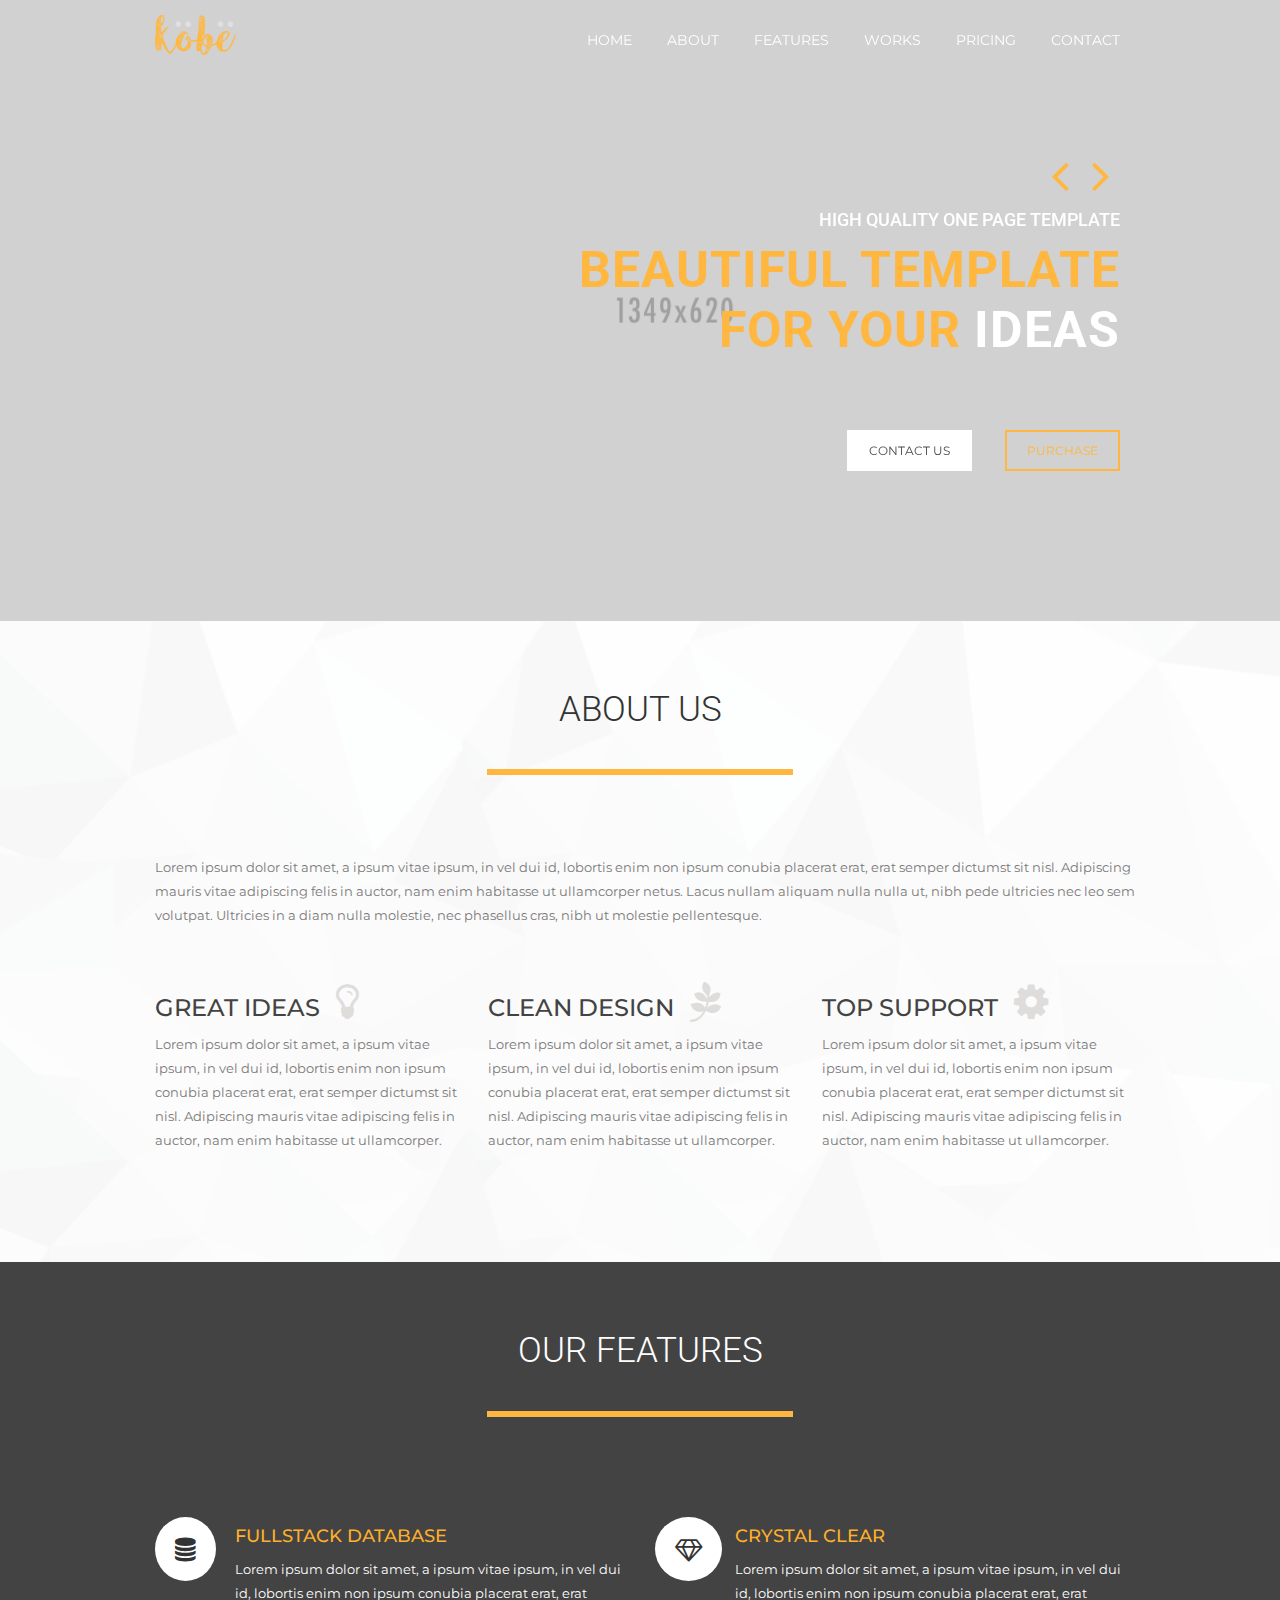
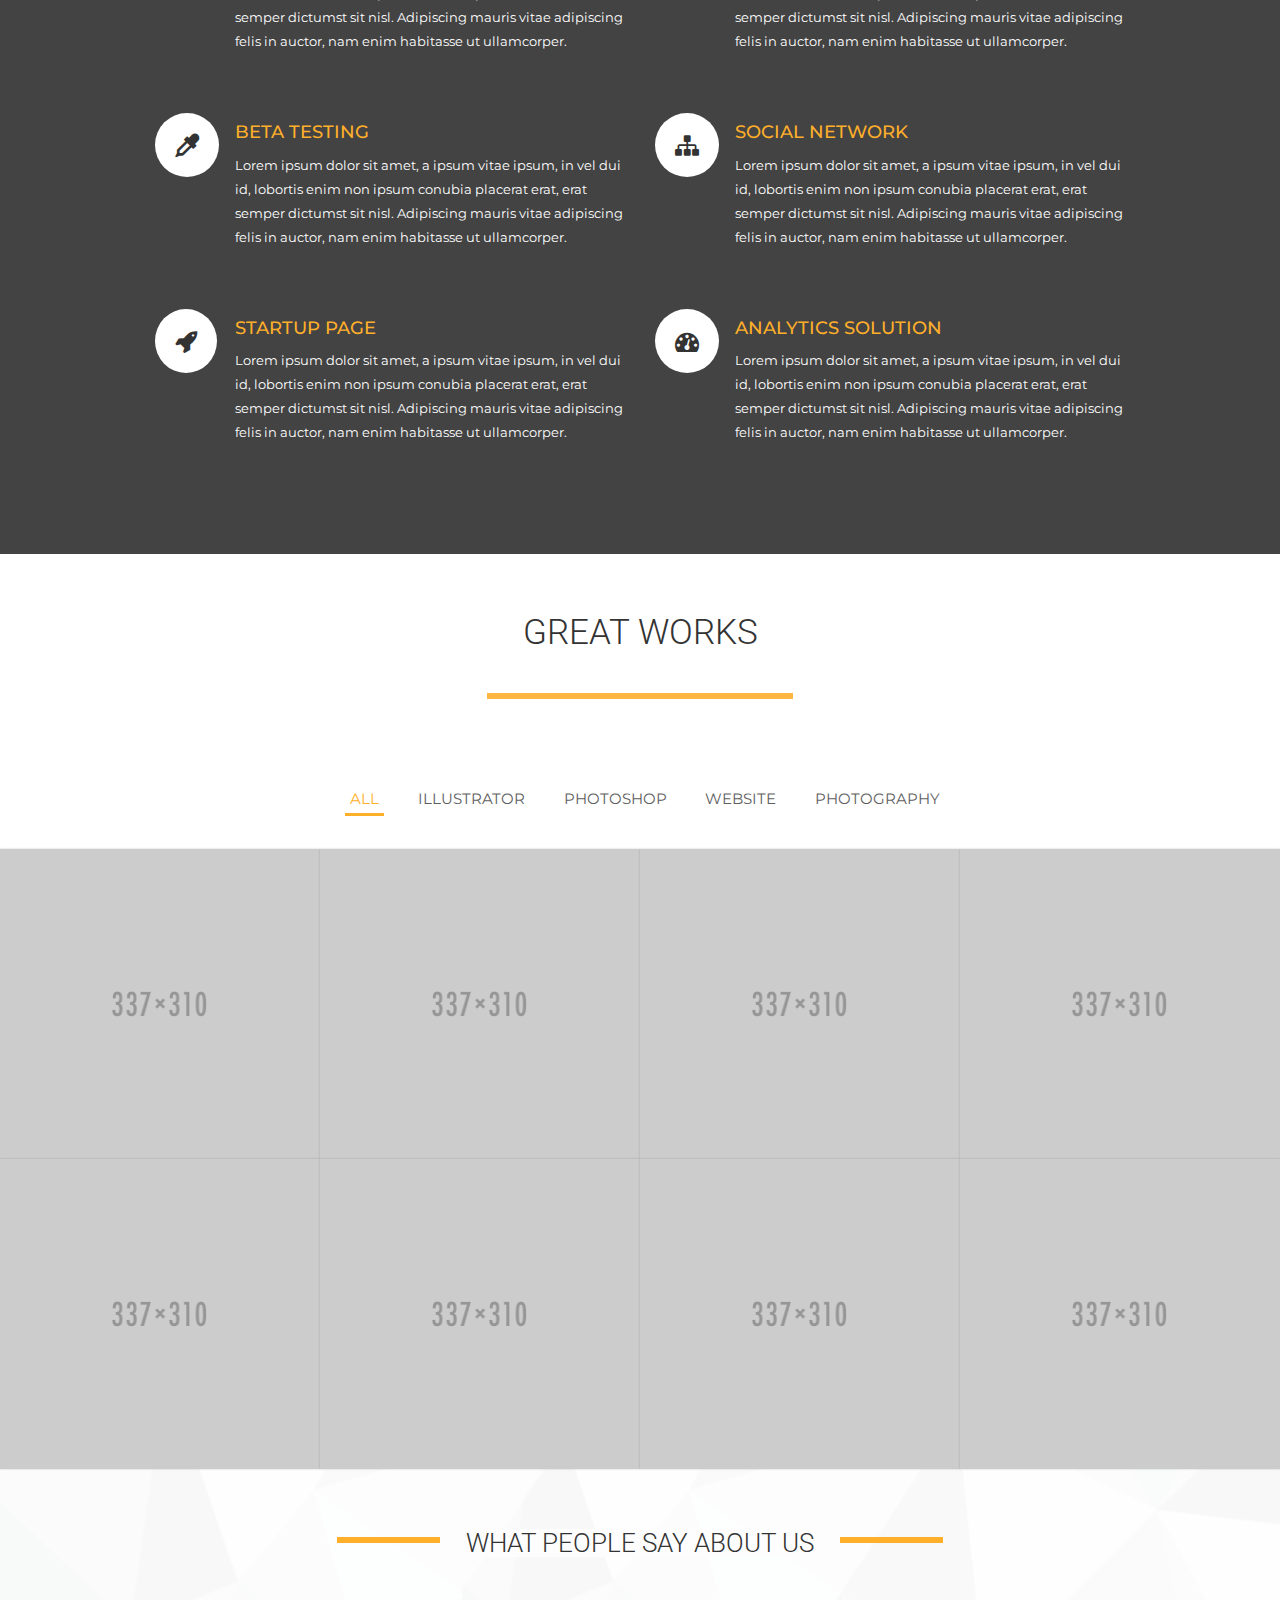
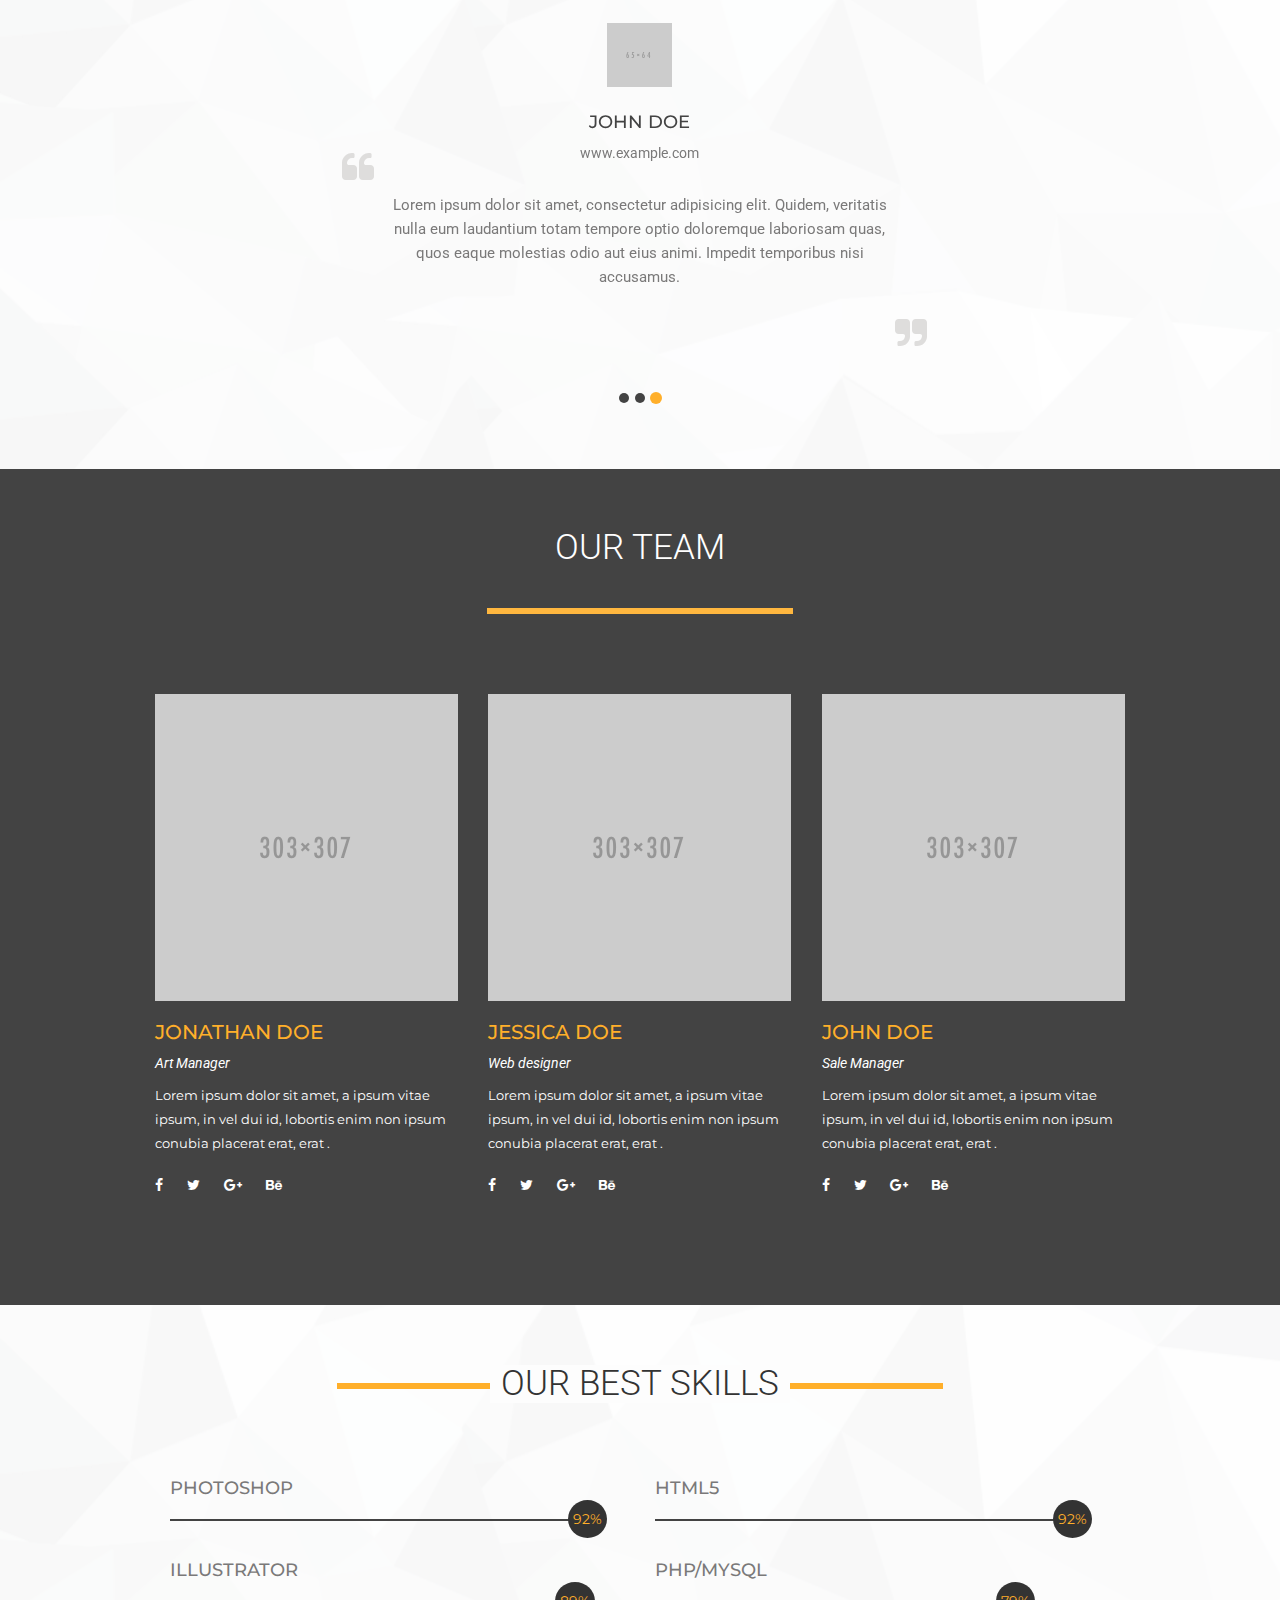
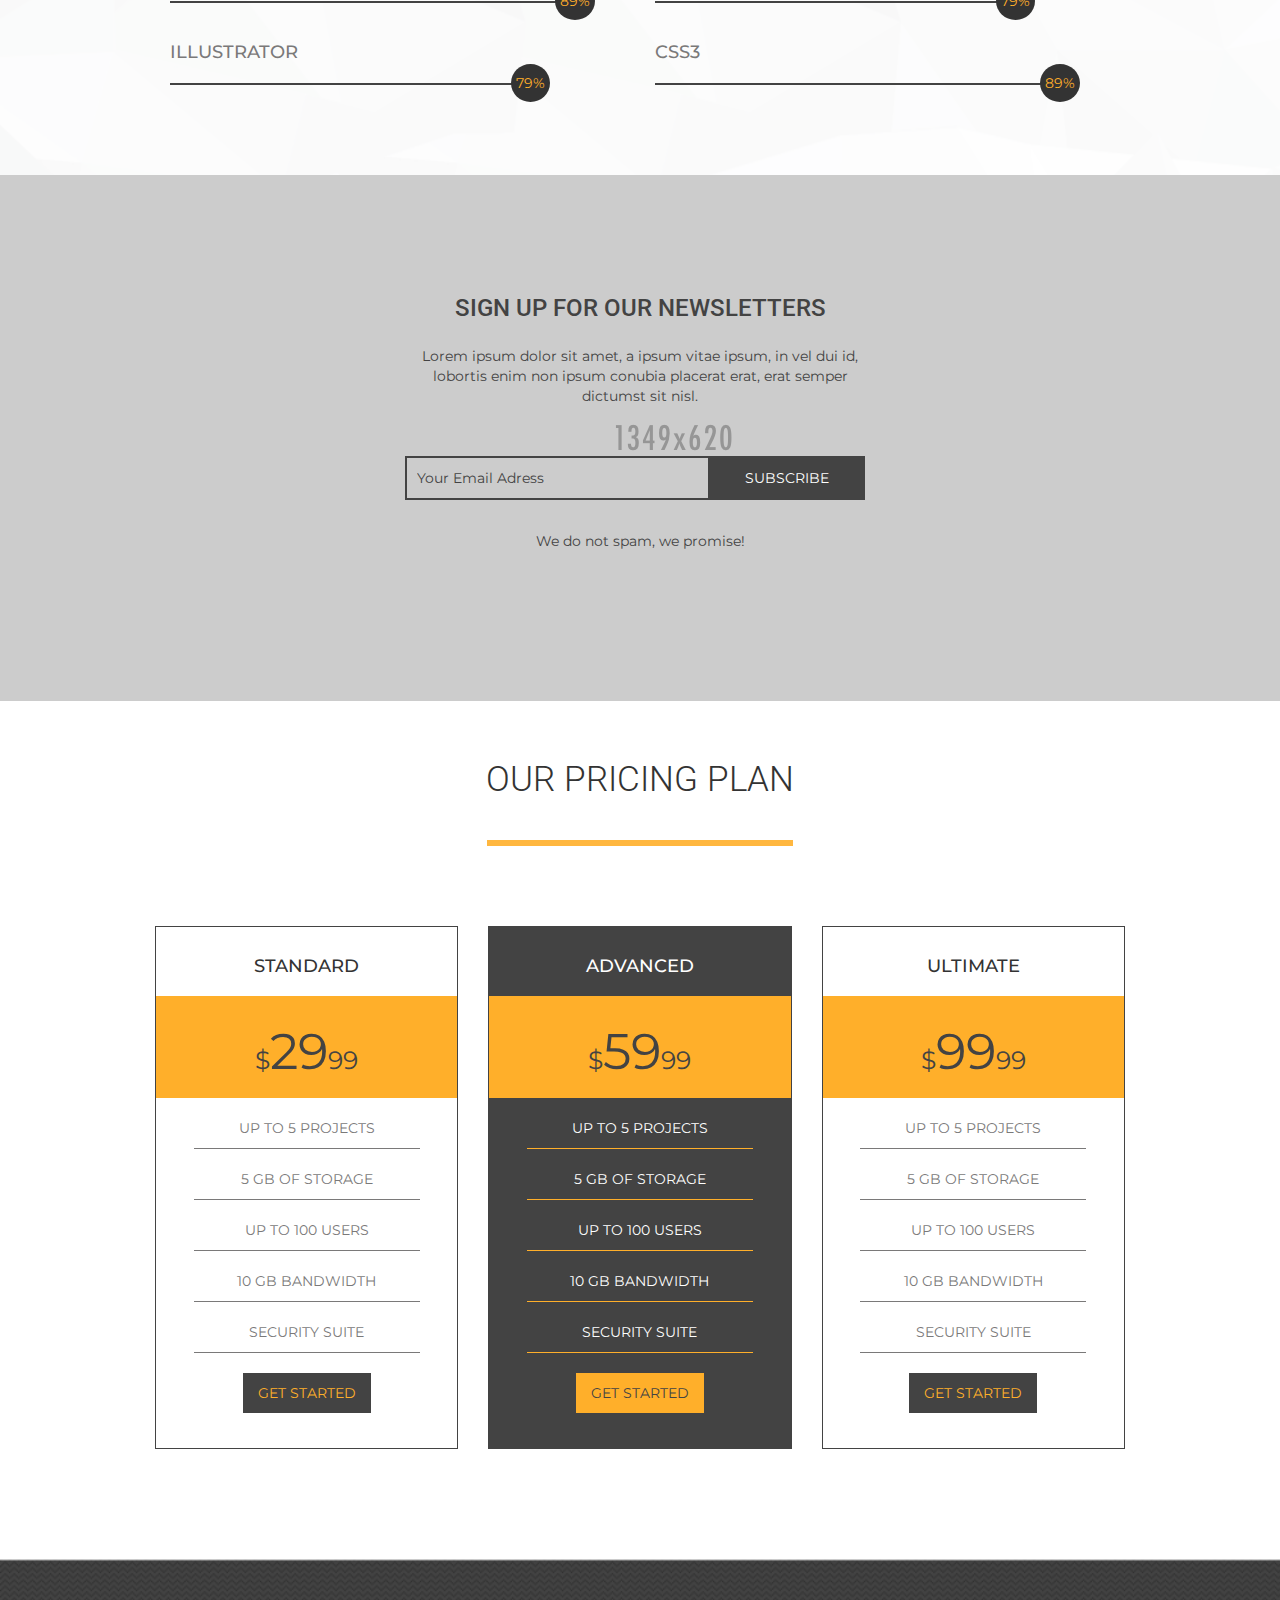
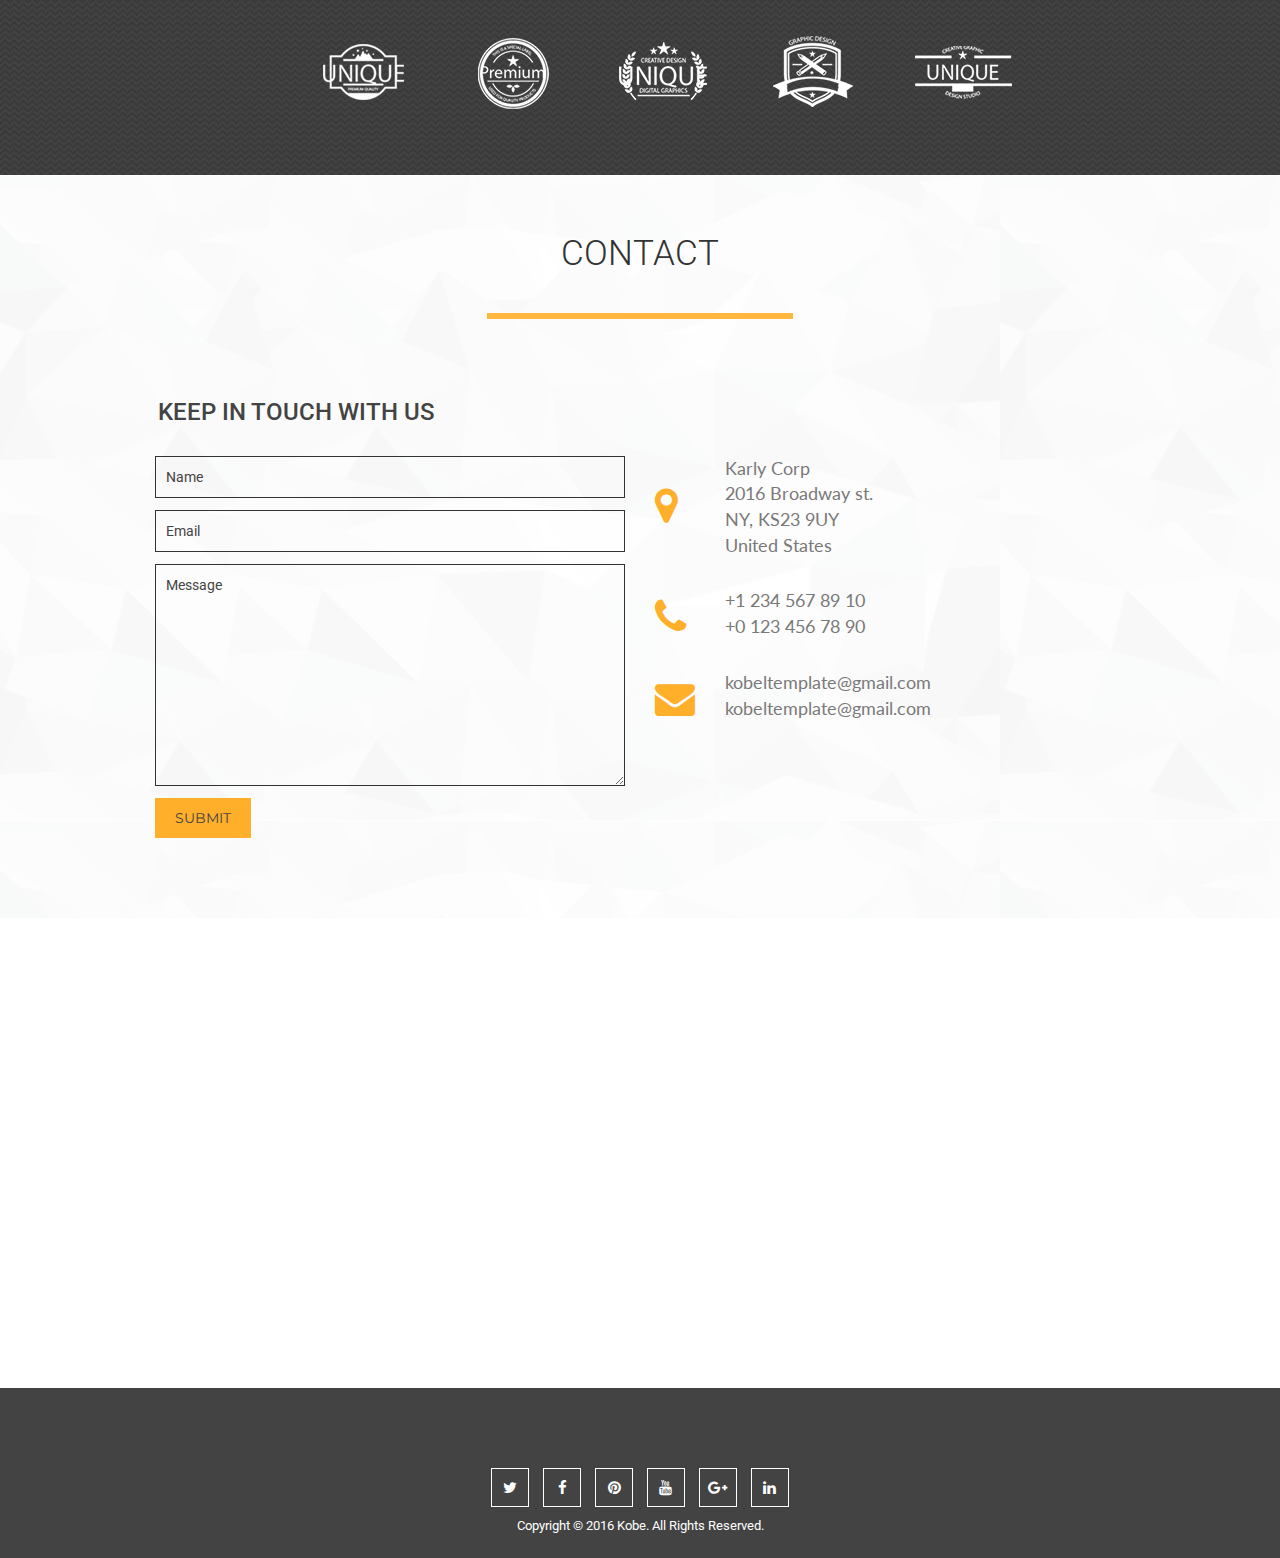
<file: index.html>
<!DOCTYPE html>
<html lang="zxx">
    <head>
        <meta charset="UTF-8">
        <meta name="viewport" content="width=device-width, initial-scale=1, maximum-scale=1">
        <title>Kobe Landing page</title>
        <link rel="stylesheet" href="css/bootstrap.min.css" />
        <link rel="stylesheet" href="css/custom.css" />

        <link href="https://fonts.googleapis.com/css?family=Montserrat|Roboto|Lato" rel="stylesheet"/>

        <link rel="stylesheet" href="css/font-awesome.min.css" />
        <link rel="stylesheet" href="css/owl.carousel.min.css" />
        <link rel="stylesheet" href="css/jquery.fancybox.css" />

    </head>
    <body>
        <!-- Navigation and Home section -->
        <section id="kobe-home-section">
            <div class="container">
                <div class="row">
                    <header>
                        <nav class="navbar navbar-default kobe-nav">
                            <div class="container">
                                <div class="navbar-header">
                                    <button type="button" class="navbar-toggle collapsed" data-toggle="collapse" data-target="#navbar5">
                                        <span class="sr-only">Toggle navigation</span>
                                        <span class="icon-bar"></span>
                                        <span class="icon-bar"></span>
                                        <span class="icon-bar"></span>
                                    </button>
                                    <a class="navbar-brand" href="index.html"><img class="img-responsive" src="images/Kobe_Logo.png" alt="Kobe-logo">
                                    </a>
                                </div>
                                <div id="navbar5" class="navbar-collapse collapse">
                                    <ul class="nav navbar-nav navbar-right">
                                        <li><a href="#kobe-home-section">Home</a></li>
                                        <li><a href="#kobe-about-section">About</a></li>
                                        <li><a href="#kobe-ourfeatures-section">Features</a></li>
                                        <li><a href="#kobe-work-section">Works</a></li>
                                        <li><a href="#kobe-pricing-section">Pricing</a></li>
                                        <li><a href="#kobe-contact-section">Contact</a></li>
                                    </ul>
                                </div>
                            </div>
                        </nav>
                    </header>
                    <div id="home-slider">
                        <!-- Controls --> 
                        <a class="left" href="#text-carousel" data-slide="prev">
                            <span class="fa fa-angle-left cheveron"></span>
                        </a>
                        <a class="right" href="#text-carousel" data-slide="next">
                            <span class="fa fa-angle-right cheveron"></span>
                        </a>

                        <div id="text-carousel" class="carousel slide" data-ride="carousel">
                            <!-- Wrapper for slides -->
                            <div class="row">
                                <div class="col-md-12 right">
                                    <div class="carousel-inner">
                                        <div class="item active">
                                            <div class="carousel-content">
                                                <div>
                                                    <h4>High quality one page template</h4>
                                                    <h2>Beautiful Template<br/> for your <span class="textwhite">ideas</span></h2>
                                                    <div class="homebtns">
                                                        <a class="btn btn-primary whitebtn" href="">Contact us</a>
                                                        <a class="btn btn-primary orangebtn" href="">Purchase</a>
                                                    </div>
                                                </div>
                                            </div>
                                        </div>
                                        <div class="item">
                                            <div class="carousel-content">
                                                <div>
                                                    <h4>High quality one page template</h4>
                                                    <h2>Beautiful Template<br/> for your <span class="textwhite">ideas</span></h2>
                                                    <div class="homebtns">
                                                        <a class="btn btn-primary whitebtn" href="">Contact us</a>
                                                        <a class="btn btn-primary orangebtn" href="">Purchase</a>
                                                    </div>
                                                </div>
                                            </div>
                                        </div>
                                        <div class="item">
                                            <div class="carousel-content">
                                                <div>                          
                                                    <h4>High quality one page template</h4>
                                                    <h2>Beautiful Template<br/> for your <span class="textwhite">ideas</span></h2>
                                                    <div class="homebtns">
                                                        <a class="btn btn-primary whitebtn" href="">Contact us</a>
                                                        <a class="btn btn-primary orangebtn" href="">Purchase</a>
                                                    </div>
                                                </div>
                                            </div>
                                        </div>

                                    </div>
                                </div>
                            </div>
                        </div>

                    </div>
                </div>
            </div>
        </section>
        <!-- ./ Ends Navigation and Home section-->

        <!-- About section -->
        <section id="kobe-about-section">
            <div class="container">
                <div class="row">
                    <div class="section-header">
                        <h2>About us</h2>
                        <hr class="title-border text-center" />
                    </div>
                    <p class="first-para">Lorem ipsum dolor sit amet, a ipsum vitae ipsum, in vel dui id, lobortis enim non ipsum conubia placerat erat, erat semper dictumst sit nisl. Adipiscing mauris vitae adipiscing felis in auctor, nam enim habitasse ut ullamcorper netus. Lacus nullam aliquam nulla nulla ut, nibh pede ultricies nec leo sem volutpat. Ultricies in a diam nulla molestie, nec phasellus cras, nibh ut molestie pellentesque.</p>
                    <div class="box col-md-4">
                        <h3>Great ideas <i class="fa fa-lightbulb-o icons"></i></h3>
                        <p>Lorem ipsum dolor sit amet, a ipsum vitae ipsum, in vel dui id, lobortis enim non ipsum conubia placerat erat, erat semper dictumst sit nisl. Adipiscing mauris vitae adipiscing felis in auctor, nam enim habitasse ut ullamcorper.</p>
                    </div>
                    <div class="box col-md-4">
                        <h3>Clean design <i class="fa fa-pagelines icons"></i></h3>
                        <p>Lorem ipsum dolor sit amet, a ipsum vitae ipsum, in vel dui id, lobortis enim non ipsum conubia placerat erat, erat semper dictumst sit nisl. Adipiscing mauris vitae adipiscing felis in auctor, nam enim habitasse ut ullamcorper.</p>
                    </div>
                    <div class="box col-md-4">
                        <h3>Top support <i class="fa fa-gear icons"></i></h3>
                        <p>Lorem ipsum dolor sit amet, a ipsum vitae ipsum, in vel dui id, lobortis enim non ipsum conubia placerat erat, erat semper dictumst sit nisl. Adipiscing mauris vitae adipiscing felis in auctor, nam enim habitasse ut ullamcorper.</p>
                    </div>
                </div>
            </div>
        </section>
        <!-- ./ Ends About section -->

        <!-- Our Features section -->
        <section id="kobe-ourfeatures-section">
            <div class="container">
                <div class="row">
                    <div class="section-header">
                        <h2>Our features</h2>
                        <hr class="title-border text-center" />
                    </div>
                    <div class="box col-md-6">
                        <span class="icons-wrap">
                            <i class="fa fa-database abouticons"></i>
                        </span>
                        <h4>Fullstack database</h4>
                        <p>Lorem ipsum dolor sit amet, a ipsum vitae ipsum, in vel dui id, lobortis enim non ipsum conubia placerat erat, erat semper dictumst sit nisl. Adipiscing mauris vitae adipiscing felis in auctor, nam enim habitasse ut ullamcorper.</p>
                    </div>
                    <div class="box col-md-6">
                        <span class="icons-wrap">
                            <i class="fa fa-diamond abouticons"></i>
                        </span>
                        <h4>Crystal clear</h4>
                        <p>Lorem ipsum dolor sit amet, a ipsum vitae ipsum, in vel dui id, lobortis enim non ipsum conubia placerat erat, erat semper dictumst sit nisl. Adipiscing mauris vitae adipiscing felis in auctor, nam enim habitasse ut ullamcorper.</p>
                    </div>
                    <div class="box col-md-6">
                        <span class="icons-wrap">
                            <i class="fa fa-eyedropper abouticons"></i>
                        </span>
                        <h4>Beta testing</h4>
                        <p>Lorem ipsum dolor sit amet, a ipsum vitae ipsum, in vel dui id, lobortis enim non ipsum conubia placerat erat, erat semper dictumst sit nisl. Adipiscing mauris vitae adipiscing felis in auctor, nam enim habitasse ut ullamcorper.</p>
                    </div>
                    <div class="box col-md-6">
                        <span class="icons-wrap">
                            <i class="fa fa-sitemap abouticons"></i>
                        </span>
                        <h4>Social network</h4>
                        <p>Lorem ipsum dolor sit amet, a ipsum vitae ipsum, in vel dui id, lobortis enim non ipsum conubia placerat erat, erat semper dictumst sit nisl. Adipiscing mauris vitae adipiscing felis in auctor, nam enim habitasse ut ullamcorper.</p>
                    </div>
                    <div class="box col-md-6">
                        <span class="icons-wrap">
                            <i class="fa fa-rocket abouticons"></i>
                        </span>
                        <h4>Startup page</h4>
                        <p>Lorem ipsum dolor sit amet, a ipsum vitae ipsum, in vel dui id, lobortis enim non ipsum conubia placerat erat, erat semper dictumst sit nisl. Adipiscing mauris vitae adipiscing felis in auctor, nam enim habitasse ut ullamcorper.</p>
                    </div>
                    <div class="box col-md-6">
                        <span class="icons-wrap">
                            <i class="fa fa-dashboard abouticons"></i>
                        </span>
                        <h4>Analytics solution</h4>
                        <p>Lorem ipsum dolor sit amet, a ipsum vitae ipsum, in vel dui id, lobortis enim non ipsum conubia placerat erat, erat semper dictumst sit nisl. Adipiscing mauris vitae adipiscing felis in auctor, nam enim habitasse ut ullamcorper.</p>
                    </div>
                </div>
            </div>
        </section>
        <!-- ./ Ends Features section-->

        <!-- Great Works Section -->
        <section id="kobe-work-section">
            <div class="section-header">
                <h2>Great Works</h2>
                <hr class="title-border text-center" />
            </div>

            <div id="portfolio-box">
                <!-- 4 Column Portfolio -->

                <section class="filter-section">
                    <div class="container">
                        <div class="row">
                            <div class="col-sm-12 col-xs-12">

                                <div class="filter-container isotopeFilters">
                                    <ul class="list-inline filter">
                                        <li class="active"><a href="#" data-filter="*">All </a></li>
                                        <li><a href="#" data-filter=".illustrations">Illustrator</a></li>
                                        <li><a href="#" data-filter=".photography">Photoshop</a></li>
                                        <li><a href="#" data-filter=".websites">Website</a></li>
                                        <li><a href="#" data-filter=".art">Photography</a></li>
                                    </ul>
                                </div>

                            </div>
                        </div>
                    </div>
                </section>

                <section class="portfolio-section port-col">

                    <div class="isotopeContainer" style="position: relative; height: 648px;">

                        <div class="col-md-3 col-sm-4 col-xs-6 isotopeSelector art kill-padding" style="position: absolute; left: 0px; top: 0px;">
                            <article class="">
                                <figure>
                                    <img src="images/works_placeholder.png" alt="portfolio 1">
                                    <div class="overlay-background">
                                        <div class="inner"></div>
                                    </div>
                                    <div class="overlay">
                                        <div class="inner-overlay">
                                            <div class="inner-overlay-content with-icons">
                                                <p>Graphic, Designer, Photoshop</p>
                                                <h2>Enter title Here</h2>
                                                <a title="First Image" class="fancybox-pop" href="images/works_placeholder.png"><i class="fa fa-link"></i></a>
                                                <a title="Second Image" class="fancybox-pop" style="display: none" href="images/works_placeholder.png"></a>
                                                <a title="Third Image" class="fancybox-pop" style="display: none" href="images/works_placeholder.png"></a>
                                                <a href="#"><i class="fa fa-heart-o"></i></a>
                                            </div>
                                        </div>
                                    </div>
                                </figure>

                            </article>
                        </div>

                        <div class="col-md-3 col-sm-4 col-xs-6 isotopeSelector illustrations kill-padding" style="position: absolute; left: 336px; top: 0px; height:310px">
                            <article class="">
                                <figure>
                                    <img src="images/works_placeholder.png" alt="image 3">
                                    <div class="overlay-background">
                                        <div class="inner"></div>
                                    </div>
                                    <div class="overlay">
                                        <div class="inner-overlay">
                                            <div class="inner-overlay-content with-icons">
                                                <p>Graphic, Designer, Photoshop</p>
                                                <h2>Enter title Here</h2>
                                                <a title="First Image" class="fancybox-pop" href="images/works_placeholder.png"><i class="fa fa-link"></i></a>
                                                <a title="Second Image" class="fancybox-pop" style="display: none" href="images/portfolio-2.jpg"></a>
                                                <a title="Third Image" class="fancybox-pop" style="display: none" href="images/works_placeholder.png"></a>
                                                <a href="#"><i class="fa fa-heart-o"></i></a>
                                            </div>
                                        </div>
                                    </div>
                                </figure>

                            </article>
                        </div>

                        <div class="col-md-3 col-sm-4 col-xs-6 isotopeSelector illustrations kill-padding" style="position: absolute; left: 672px; top: 0px;">
                            <article class="">
                                <figure>
                                    <img src="images/works_placeholder.png" alt="image 3">
                                    <div class="overlay-background">
                                        <div class="inner"></div>
                                    </div>
                                    <div class="overlay">
                                        <div class="inner-overlay">
                                            <div class="inner-overlay-content with-icons">
                                                <p>Graphic, Designer, Photoshop</p>
                                                <h2>Enter title Here</h2>
                                                <a title="First Image" class="fancybox-pop" href="images/works_placeholder.png"><i class="fa fa-link"></i></a>
                                                <a title="Second Image" class="fancybox-pop" style="display: none" href="images/works_placeholder.png"></a>
                                                <a title="Third Image" class="fancybox-pop" style="display: none" href="images/works_placeholder.png"></a>
                                                <a href="#"><i class="fa fa-heart-o"></i></a>
                                            </div>
                                        </div>
                                    </div>
                                </figure>

                            </article>
                        </div>

                        <div class="col-md-3 col-sm-4 col-xs-6 isotopeSelector photography kill-padding" style="position: absolute; left: 1010px; top: 0px;">
                            <article class="">
                                <figure>
                                    <img src="images/works_placeholder.png" alt="image 3">
                                    <div class="overlay-background">
                                        <div class="inner"></div>
                                    </div>
                                    <div class="overlay">
                                        <div class="inner-overlay">
                                            <div class="inner-overlay-content with-icons">
                                                <p>Graphic, Designer, Photoshop</p>
                                                <h2>Enter title Here</h2>
                                                <a title="First Image" class="fancybox-pop" href="images/works_placeholder.png"><i class="fa fa-link"></i></a>
                                                <a title="Second Image" class="fancybox-pop" style="display: none" href="images/works_placeholder.png"></a>
                                                <a title="Third Image" class="fancybox-pop" style="display: none" href="images/works_placeholder.png"></a>
                                                <a href="#"><i class="fa fa-heart-o"></i></a>
                                            </div>
                                        </div>
                                    </div>
                                </figure>

                            </article>
                        </div>

                        <div class="col-md-3 col-sm-4 col-xs-6 isotopeSelector art kill-padding" style="position: absolute; left: 0px; top: 314px;">
                            <article class="">
                                <figure>
                                    <img src="images/works_placeholder.png" alt="portfolio 1">
                                    <div class="overlay-background">
                                        <div class="inner"></div>
                                    </div>
                                    <div class="overlay">
                                        <div class="inner-overlay">
                                            <div class="inner-overlay-content with-icons">
                                                <p>Graphic, Designer, Photoshop</p>
                                                <h2>Enter title Here</h2>
                                                <a title="First Image" class="fancybox-pop" href="images/works_placeholder.png"><i class="fa fa-link"></i></a>
                                                <a title="Second Image" class="fancybox-pop" style="display: none" href="images/works_placeholder.png"></a>
                                                <a title="Third Image" class="fancybox-pop" style="display: none" href="images/works_placeholder.png"></a>
                                                <a href="#"><i class="fa fa-heart-o"></i></a>
                                            </div>
                                        </div>
                                    </div>
                                </figure>

                            </article>
                        </div>

                        <div class="col-md-3 col-sm-4 col-xs-6 isotopeSelector kill-padding" style="position: absolute; left: 338px; top: 314px !important;">
                            <article class="">
                                <figure>
                                    <img src="images/works_placeholder.png" alt="image 3">
                                    <div class="overlay-background">
                                        <div class="inner"></div>
                                    </div>
                                    <div class="overlay">
                                        <div class="inner-overlay">
                                            <div class="inner-overlay-content with-icons">
                                                <p>Graphic, Designer, Photoshop</p>
                                                <h2>Enter title Here</h2>
                                                <a title="First Image" class="fancybox-pop" href="images/works_placeholder.png"><i class="fa fa-link"></i></a>
                                                <a title="Second Image" class="fancybox-pop" style="display: none" href="images/works_placeholder.png"></a>
                                                <a title="Third Image" class="fancybox-pop" style="display: none" href="images/works_placeholder.png"></a>
                                                <a href="#"><i class="fa fa-heart-o"></i></a>
                                            </div>
                                        </div>
                                    </div>
                                </figure>

                            </article>
                        </div>

                        <div class="col-md-3 col-sm-4 col-xs-6 isotopeSelector websites kill-padding" style="position: absolute; left: 672px; top: 314px;">
                            <article class="">
                                <figure>
                                    <img src="images/works_placeholder.png" alt="image 3">
                                    <div class="overlay-background">
                                        <div class="inner"></div>
                                    </div>
                                    <div class="overlay">
                                        <div class="inner-overlay">
                                            <div class="inner-overlay-content with-icons">
                                                <p>Graphic, Designer, Photoshop</p>
                                                <h2>Enter title Here</h2>
                                                <a title="First Image" class="fancybox-pop" href="images/works_placeholder.png"><i class="fa fa-link"></i></a>
                                                <a title="Second Image" class="fancybox-pop" style="display: none" href="images/works_placeholder.png"></a>
                                                <a title="Third Image" class="fancybox-pop" style="display: none" href="images/works_placeholder.png"></a>
                                                <a href="#"><i class="fa fa-heart-o"></i></a>
                                            </div>
                                        </div>
                                    </div>
                                </figure>

                            </article>
                        </div>

                        <div class="col-md-3 col-sm-4 col-xs-6 isotopeSelector photography kill-padding" style="position: absolute; left: 1010px; top: 314px;">
                            <article class="">
                                <figure>
                                    <img src="images/works_placeholder.png" alt="image 3">
                                    <div class="overlay-background">
                                        <div class="inner"></div>
                                    </div>
                                    <div class="overlay">
                                        <div class="inner-overlay">
                                            <div class="inner-overlay-content with-icons">
                                                <p>Graphic, Designer, Photoshop</p>
                                                <h2>Enter title Here</h2>
                                                <a title="First Image" class="fancybox-pop" href="images/works_placeholder.png"><i class="fa fa-link"></i></a>
                                                <a title="Second Image" class="fancybox-pop" style="display: none" href="images/works_placeholder.png"></a>
                                                <a title="Third Image" class="fancybox-pop" style="display: none" href="images/works_placeholder.png"></a>
                                                <a href="#"><i class="fa fa-heart-o"></i></a>
                                            </div>
                                        </div>
                                    </div>
                                </figure>

                            </article>
                        </div>


                    </div>

                </section>

                <!-- /4 Column Portfolio -->
            </div>
        </section>
        <!-- ./ Ends Great works section -->

        <!-- Kobe Reviews section -->
        <section id="kobe-reviews-section"> 
            <div class="section-header">
                <h2>What People say about us</h2>
                <hr class="border-header" />
            </div>				
            <div class="container">
                <div class="row">
                    <div class="col-md-8 col-sm-12 col-xs-12 col-md-offset-2">
                        <div class="carousel slide" id="fade-quote-carousel" data-ride="carousel" data-interval="3000">
                            <!-- Carousel indicators -->
                            <ol class="carousel-indicators">
                                <li data-target="#fade-quote-carousel" data-slide-to="0" class="circle-indicate"></li>
                                <li data-target="#fade-quote-carousel" data-slide-to="1" class="circle-indicate"></li>
                                <li data-target="#fade-quote-carousel" data-slide-to="2" class="active circle-indicate"></li>
                            </ol>
                            <!-- Carousel items -->
                            <div class="carousel-inner">
                                <div class="active item">
                                    <div class="profile-circle">
                                        <img src="images/reviews_placeholder.png" alt="" />
                                    </div>
                                    <div class="profile-name"><h4>John Doe</h4></div>
                                    <p class="website">www.example.com</p>
                                    <blockquote>
                                        <p>Lorem ipsum dolor sit amet, consectetur adipisicing elit. Quidem, veritatis nulla eum laudantium totam tempore optio doloremque laboriosam quas, quos eaque molestias odio aut eius animi. Impedit temporibus nisi accusamus.</p>
                                    </blockquote>	
                                </div>
                                <div class="item">
                                    <div class="profile-circle">
                                        <img src="images/reviews_placeholder.png" alt="">
                                    </div>
                                    <div class="profile-name"><h4>John Doe</h4></div>
                                    <p class="website">www.example.com</p>
                                    <blockquote>
                                        <p>Lorem ipsum dolor sit amet, consectetur adipisicing elit. Quidem, veritatis nulla eum laudantium totam tempore optio doloremque laboriosam quas, quos eaque molestias odio aut eius animi. Impedit temporibus nisi accusamus.</p>
                                    </blockquote>
                                </div>
                                <div class="item">
                                    <div class="profile-circle">
                                        <img src="images/reviews_placeholder.png" alt="">
                                    </div>
                                    <div class="profile-name"><h4>John Doe</h4></div>
                                    <p class="website">www.example.com</p>
                                    <blockquote>
                                        <p>Lorem ipsum dolor sit amet, consectetur adipisicing elit. Quidem, veritatis nulla eum laudantium totam tempore optio doloremque laboriosam quas, quos eaque molestias odio aut eius animi. Impedit temporibus nisi accusamus.</p>
                                    </blockquote>
                                </div>
                            </div>
                        </div>
                    </div>							
                </div>
            </div>
        </section>
        <!-- ./ Ends Kobe Reviews section -->

        <!-- OurTeam Section -->
        <section id="kobe-ourteam-section">
            <div class="section-header">
                <h2>Our Team</h2>
                <hr class="title-border text-center" />
            </div>
            <div class="team-wrapper col-center">
                <div class="container">
                    <div class="row">
                        <div class="team-show">
                            <div class="col-md-4 col-sm-4 individualbio">
                                <img class="img-responsive" src="images/our-team-placeholder.png" alt="Jonathan Doe" />
                                <h3><a href="#">jonathan doe</a></h3>
                                <div class="post-meta">Art Manager</div>
                                <p>Lorem ipsum dolor sit amet, a ipsum vitae ipsum, in vel dui id, lobortis enim non ipsum conubia placerat erat, erat .</p>
                                <div class="social-icons">
                                    <ul>
                                        <li><a href="#"><i class="fa fa-facebook"></i></a></li>
                                        <li><a href="#"><i class="fa fa-twitter"></i></a></li>
                                        <li><a href="#"><i class="fa fa-google-plus"></i></a></li>
                                        <li><a href="#"><i class="fa fa-behance behancecolor"></i></a></li>
                                    </ul>
                                </div>
                            </div>
                            <div class="col-md-4 col-sm-4 individualbio">
                                <img class="img-responsive" src="images/our-team-placeholder.png" alt="Jessica Doe" />
                                <h3><a href="#">Jessica doe</a></h3>
                                <div class="post-meta">Web designer</div>
                                <p>Lorem ipsum dolor sit amet, a ipsum vitae ipsum, in vel dui id, lobortis enim non ipsum conubia placerat erat, erat .</p>
                                <div class="social-icons">
                                    <ul>
                                        <li><a href="#"><i class="fa fa-facebook"></i></a></li>
                                        <li><a href="#"><i class="fa fa-twitter"></i></a></li>
                                        <li><a href="#"><i class="fa fa-google-plus"></i></a></li>
                                        <li><a href="#"><i class="fa fa-behance behancecolor"></i></a></li>
                                    </ul>
                                </div>
                            </div>
                            <div class="col-md-4 col-sm-4 individualbio">
                                <img class="img-responsive" src="images/our-team-placeholder.png" alt="Jhon Doe" />
                                <h3><a href="#">John doe</a></h3>
                                <div class="post-meta">Sale Manager</div>
                                <p>Lorem ipsum dolor sit amet, a ipsum vitae ipsum, in vel dui id, lobortis enim non ipsum conubia placerat erat, erat .</p>
                                <div class="social-icons">
                                    <ul>
                                        <li><a href="#"><i class="fa fa-facebook"></i></a></li>
                                        <li><a href="#"><i class="fa fa-twitter"></i></a></li>
                                        <li><a href="#"><i class="fa fa-google-plus"></i></a></li>
                                        <li><a href="#"><i class="fa fa-behance behancecolor"></i></a></li>
                                    </ul>
                                </div>
                            </div>
                        </div>
                    </div>
                </div>
            </div>
        </section>
        <!-- ./ Ends OurTeam Section -->

        <!-- Kobe skills section -->
        <section id="kobe-skills-section">
            <div class="section-header">
                <h2>Our Best Skills</h2>
                <hr class="border-header" />
            </div>
            <div class="skills-wrapper">
                <div class="container">
                    <div class="row">
                        <div class="col-md-12">
                            <div class="col-md-6 skillbar">
                                <div class="skillwidth">
                                    <h4>Photoshop</h4>
                                    <span class="percentage">92</span>
                                </div>
                            </div>
                            <div class="col-md-6 skillbar">
                                <div class="skillwidth">
                                    <h4>Html5</h4>
                                    <span class="percentage">92</span>
                                </div>
                            </div>
                            <div class="col-md-6 skillbar">
                                <div class="skillwidth">
                                    <h4>Illustrator</h4>
                                    <span class="percentage">89</span>
                                </div>
                            </div>
                            <div class="col-md-6 skillbar">
                                <div class="skillwidth">
                                    <h4>Php/mysql</h4>
                                    <span class="percentage">79</span>
                                </div>
                            </div>
                            <div class="col-md-6 skillbar">
                                <div class="skillwidth">
                                    <h4>Illustrator</h4>
                                    <span class="percentage">79</span>
                                </div>
                            </div>
                            <div class="col-md-6 skillbar">
                                <div class="skillwidth">
                                    <h4>Css3</h4>
                                    <span class="percentage">89</span>
                                </div>
                            </div>
                        </div>
                    </div>
                </div>
            </div>
        </section>
        <!-- ./ Ends Skills section -->

        <!-- Kobe Signup section -->
        <section id="kobe-signup-section">
            <div class="container">
                <div class="row text-center">
                    <div class="col-md-6 col-center">
                        <h2>sign up for our newsletters</h2>
                        <p>Lorem ipsum dolor sit amet, a ipsum vitae ipsum, in vel dui id, lobortis enim non ipsum conubia placerat erat, erat semper dictumst sit nisl.</p>
                        <form action="/" method="POST">
                            <input class="col-md-8" type="text" name="email" placeholder="Your Email Adress" required />
                            <input class="col-md-4" type="submit" value="Subscribe" />
                        </form>

                        <p class="notspam">We do not spam, we promise!</p>
                    </div>
                </div>
            </div>
        </section>
        <!-- ./ Ends signup section -->

        <!-- Kobe Pricing section -->
        <section id="kobe-pricing-section">
            <div class="section-header">
                <h2>Our Pricing Plan</h2>
                <hr class="title-border text-center" />
            </div>
            <div class="container">
                <div class="row">
                    <div class="plans-wrapper text-center">
                        <div class="col-md-4 col-sm-4">
                            <div class="plan">
                                <h4 class="title">Standard</h4>
                                <div class="price">
                                    <p>
                                        <span class="symbol">$</span>29<span class="subscript">99</span>
                                    </p>
                                </div>
                                <div class="details">
                                    <p>up to 5 projects</p>
                                    <p>5 gb of storage</p>
                                    <p>up to 100 users</p>
                                    <p>10 gb bandwidth</p>
                                    <p>security suite</p>
                                </div>
                                <div class="get-started">
                                    <a class="btn btn-default getstart-btn black" href="#">Get started</a>
                                </div>
                            </div>
                        </div>
                        <div class="col-md-4 col-sm-4">
                            <div id="plan2" class="plan">
                                <h4 class="title">Advanced</h4>
                                <div class="price">
                                    <p>
                                        <span class="symbol">$</span>59<span class="subscript">99</span>
                                    </p>
                                </div>
                                <div class="details">
                                    <p>up to 5 projects</p>
                                    <p>5 gb of storage</p>
                                    <p>up to 100 users</p>
                                    <p>10 gb bandwidth</p>
                                    <p>security suite</p>
                                </div>
                                <div class="get-started">
                                    <a class="btn btn-default getstart-btn" href="#">Get started</a>
                                </div>
                            </div>
                        </div>
                        <div class="col-md-4 col-sm-4">
                            <div class="plan">
                                <h4 class="title">Ultimate</h4>
                                <div class="price">
                                    <p>
                                        <span class="symbol">$</span>99<span class="subscript">99</span>
                                    </p>
                                </div>
                                <div class="details">
                                    <p>up to 5 projects</p>
                                    <p>5 gb of storage</p>
                                    <p>up to 100 users</p>
                                    <p>10 gb bandwidth</p>
                                    <p>security suite</p>
                                </div>
                                <div class="get-started">
                                    <a class="btn btn-default getstart-btn black" href="#">Get started</a>
                                </div>
                            </div>
                        </div>
                    </div>
                </div>
            </div>
        </section>
        <!-- ./ Ends Kobe Pricing section -->

        <!-- kobe OwlSlider Section -->
        <section id="kobe-owlslider-section">
            <div class="container">
                <div id="kobe-sliderrow" class="row">
                    <div id="owl-demo">
                        <div class="item"><img src="images/owlslider/slide-1.png" alt="Owl Image"></div>
                        <div class="item"><img src="images/owlslider/slide-2.png" alt="Owl Image"></div>
                        <div class="item"><img src="images/owlslider/slide-3.png" alt="Owl Image"></div>
                        <div class="item"><img src="images/owlslider/slide-4.png" alt="Owl Image"></div>
                        <div class="item"><img src="images/owlslider/slide-5.png" alt="Owl Image"></div>
                        <div class="item"><img src="images/owlslider/slide-1.png" alt="Owl Image"></div>
                        <div class="item"><img src="images/owlslider/slide-2.png" alt="Owl Image"></div>
                        <div class="item"><img src="images/owlslider/slide-3.png" alt="Owl Image"></div>
                        <div class="item"><img src="images/owlslider/slide-4.png" alt="Owl Image"></div>
                    </div>
                </div>
            </div>
        </section>
        <!-- ./ Ending kobe OwlSlider Section -->

        <!-- kobe Contact Section -->
        <section id="kobe-contact-section">
            <div class="section-header">
                <h2>Contact</h2>
                <hr class="title-border text-center" />
            </div>
            <div class="container">
                <div class="row">
                    <h3>keep in touch with us</h3>
                    <div class="col-md-6 contact-widget">
                        <form action="/" method="POST">
                            <input type="text" name="username" placeholder="Name" required>
                            <input type="email" name="email" placeholder="Email" required>
                            <textarea name="message" placeholder="Message" cols="30" rows="10"></textarea>
                            <input class="btn btn-primary contactbtn" type="submit" value="Submit">
                        </form>
                    </div>
                    <div class="col-md-4 fulladdress">
                        <div class="address">
                            <span class="contacticon">
                                <i class="fa fa-map-marker"></i>
                            </span>
                            <p>Karly Corp<br>
                                2016 Broadway st.<br>
                                NY, KS23 9UY<br>
                                United States</p>
                        </div>

                        <div class="phone-no">
                            <span class="contacticon">
                                <i class="fa fa-phone"></i>
                            </span>
                            <p>+1 234 567 89 10<br>
                                +0 123 456 78 90</p>
                        </div>
                        <div class="emails">
                            <span class="contacticon">
                                <i class="fa fa-envelope"></i>
                            </span>
                            <p>
                                kobeltemplate@gmail.com<br>
                                kobeltemplate@gmail.com
                            </p>
                        </div>
                    </div>
                </div>
            </div>

        </section>
        <!-- ./ Ends kobe Contact Section -->

        <!-- kobe Map Section -->
        <section id="kobe-map-section">
            <div class="map-container">
                <iframe src="https://www.google.com/maps/embed/v1/place?key=AIzaSyCS_5jVFEdPtbTb2e0KLg-1E1D66Sd8C1Q
                             &q=Space+Needle,Seattle+WA">
                </iframe>
            </div>
        </section>
        <!-- ./ Ends kobe Map Section -->

        <!-- kobe footer Section -->
        <section id="kobe-footer-section">
            <div class="container">
                <div class="social text-center">
                    <ul>
                        <li><a href="#"><i class="fa fa-twitter"></i></a></li>
                        <li><a href="#"><i class="fa fa-facebook"></i></a></li>
                        <li><a href="#"><i class="fa fa-pinterest"></i></a></li>
                        <li><a href="#"><i class="fa fa-youtube"></i></a></li>
                        <li><a href="#"><i class="fa fa-google-plus"></i></a></li>
                        <li><a href="#"><i class="fa fa-linkedin"></i></a></li>
                    </ul>
                </div>
                <p class="text-center copyright-content">Copyright &copy; 2016 Kobe. All Rights Reserved.</p>
            </div>
        </section>
        <!-- ./ Ends kobe footer Section -->

        <!-- Javascript plugins and libraries -->
        <script type="text/javascript" src="js/jquery-3.1.1.min.js"></script>
        <script type="text/javascript" src="js/bootstrap.min.js"></script>
        <script type="text/javascript" src="js/isotope.min.js"></script>
        <script type="text/javascript" src="js/jquery.fancybox.min.js"></script>
        <script type="text/javascript" src="js/owl.carousel.min.js"></script>
        <script type="text/javascript" src="js/scripts.js"></script>
    </body>
</html>
</file>
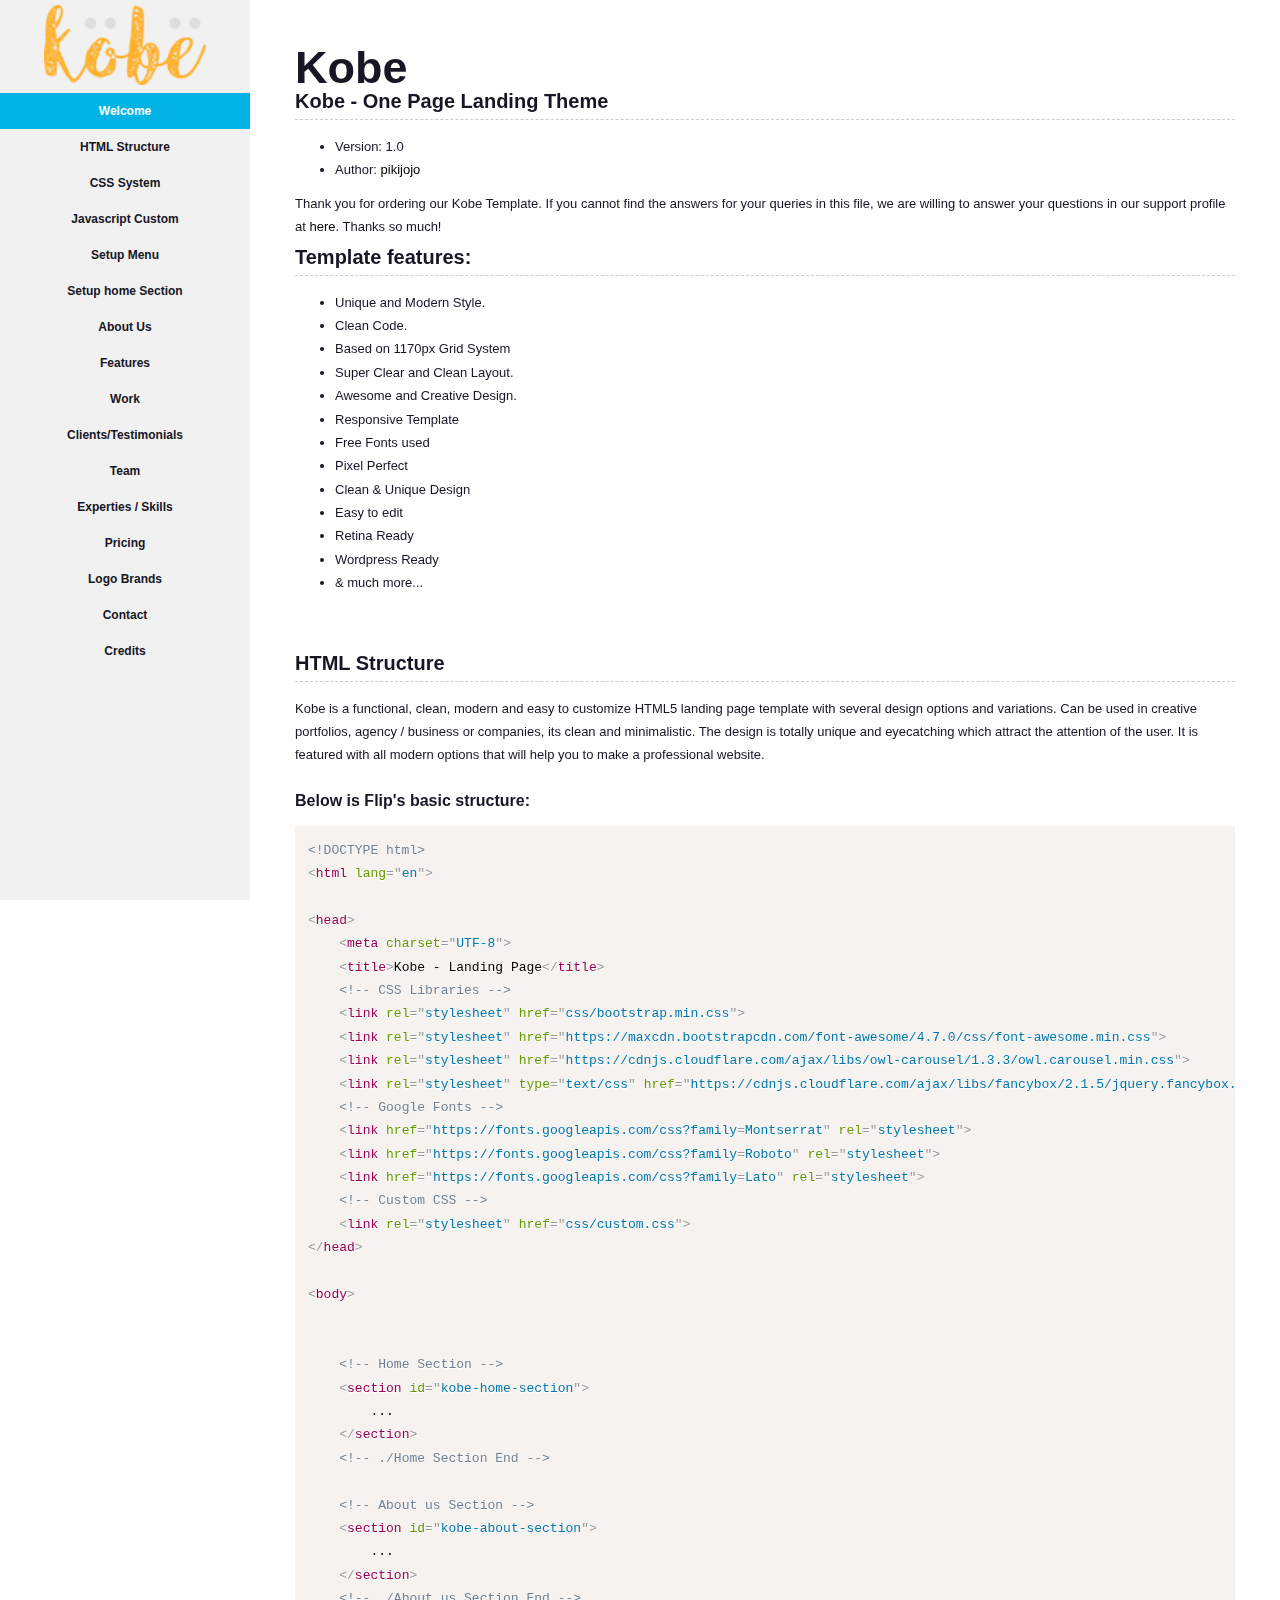
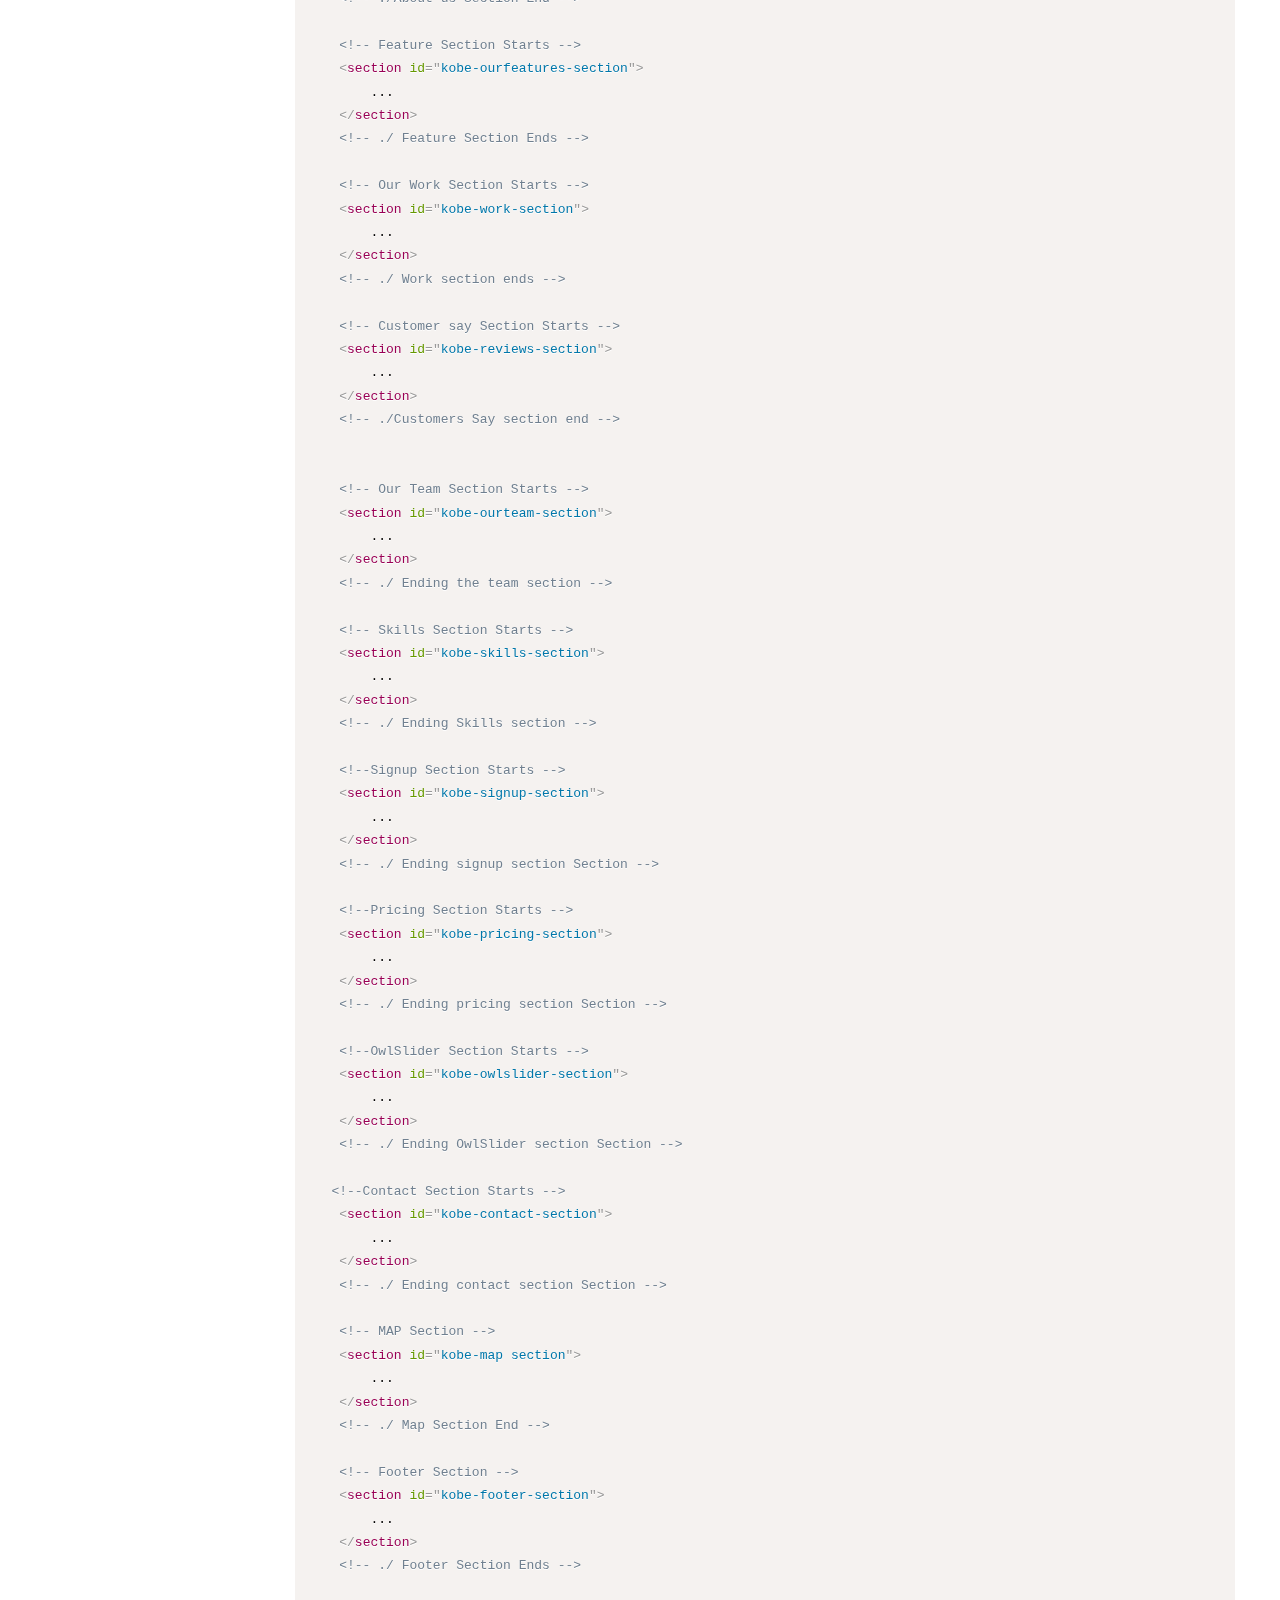
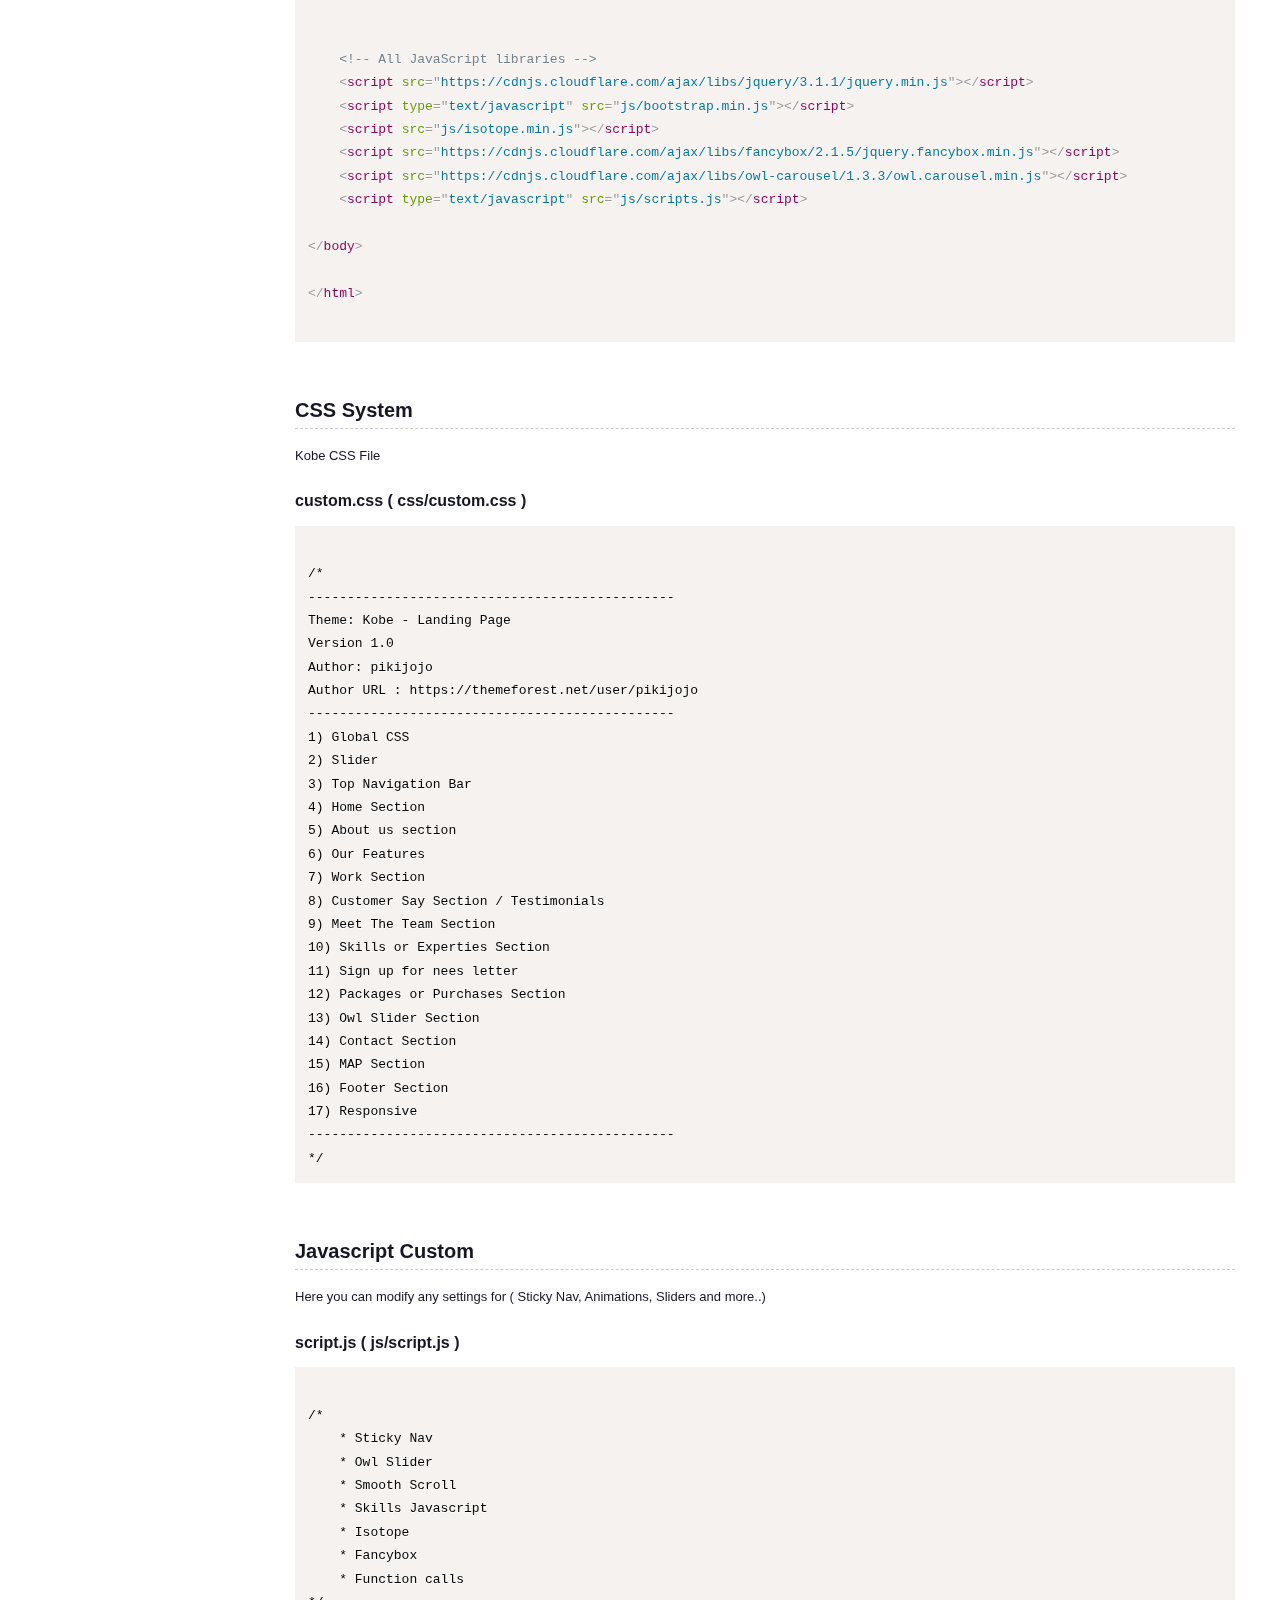
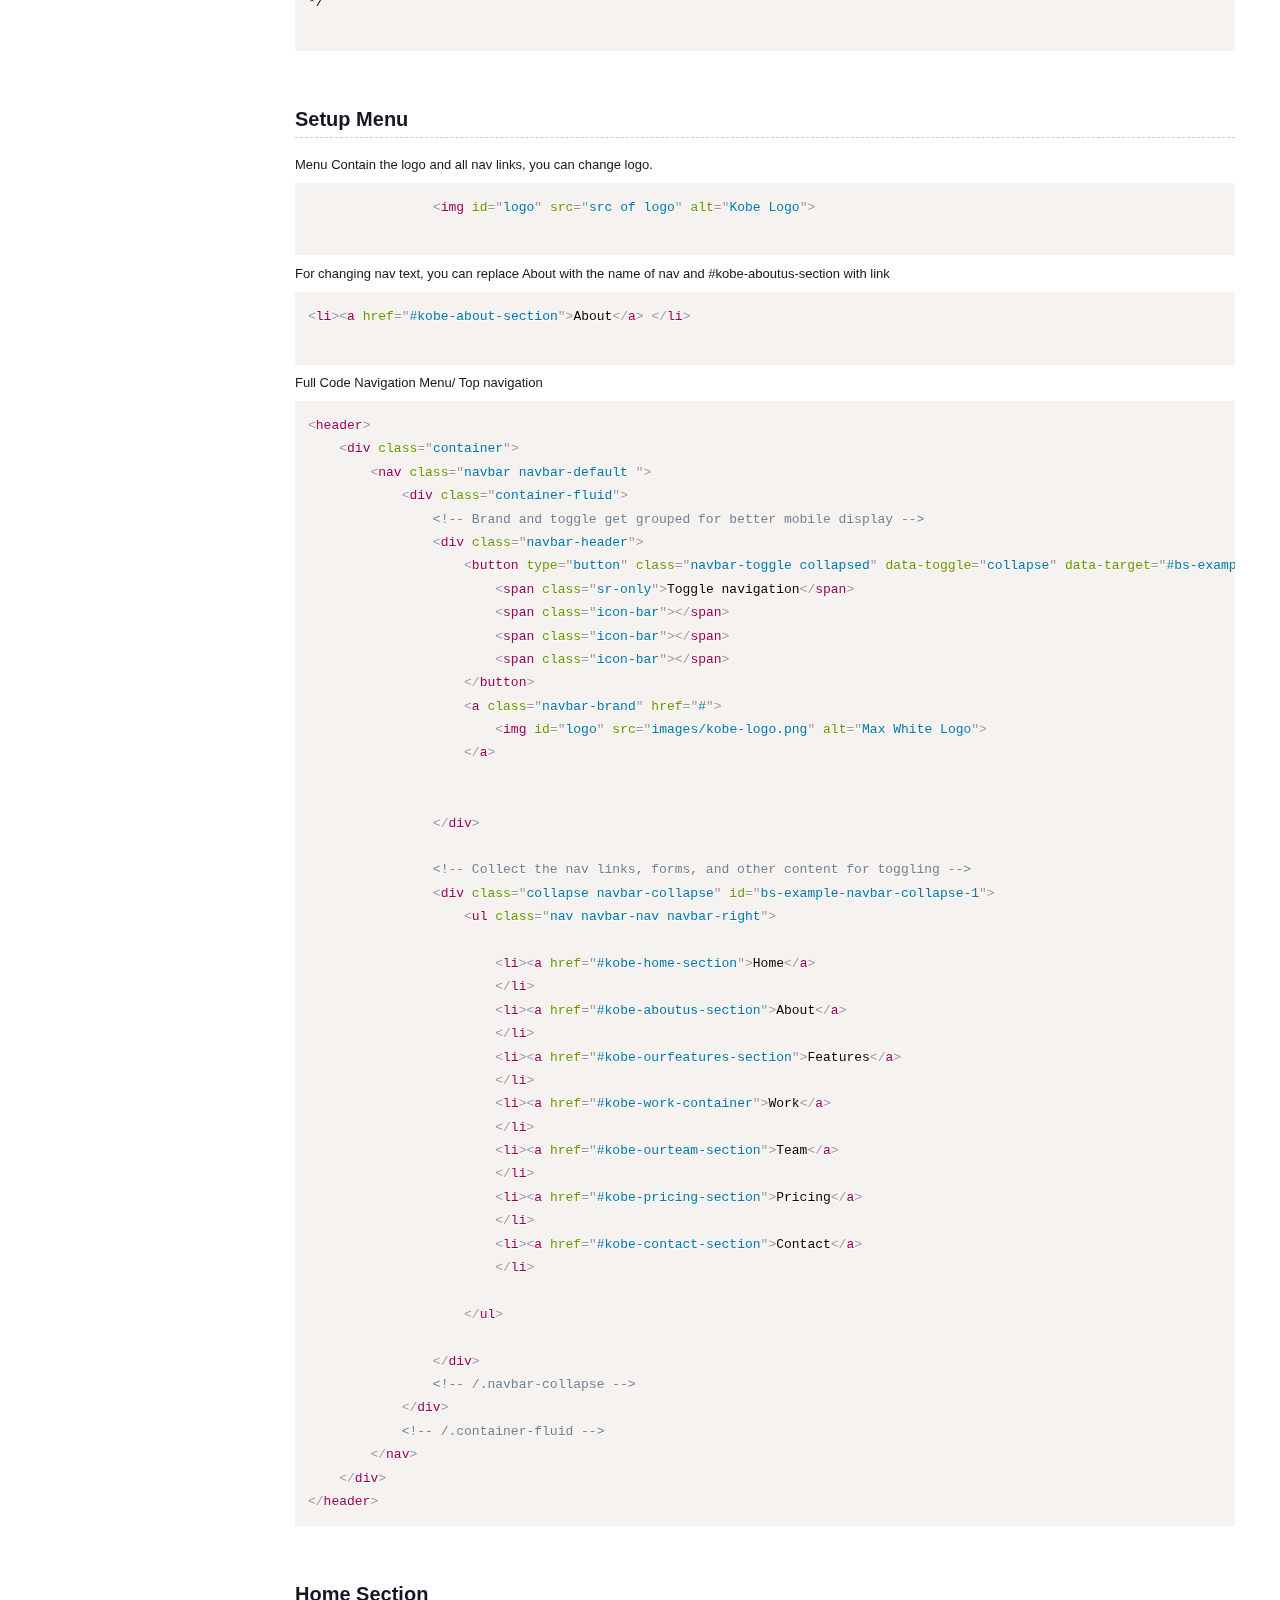
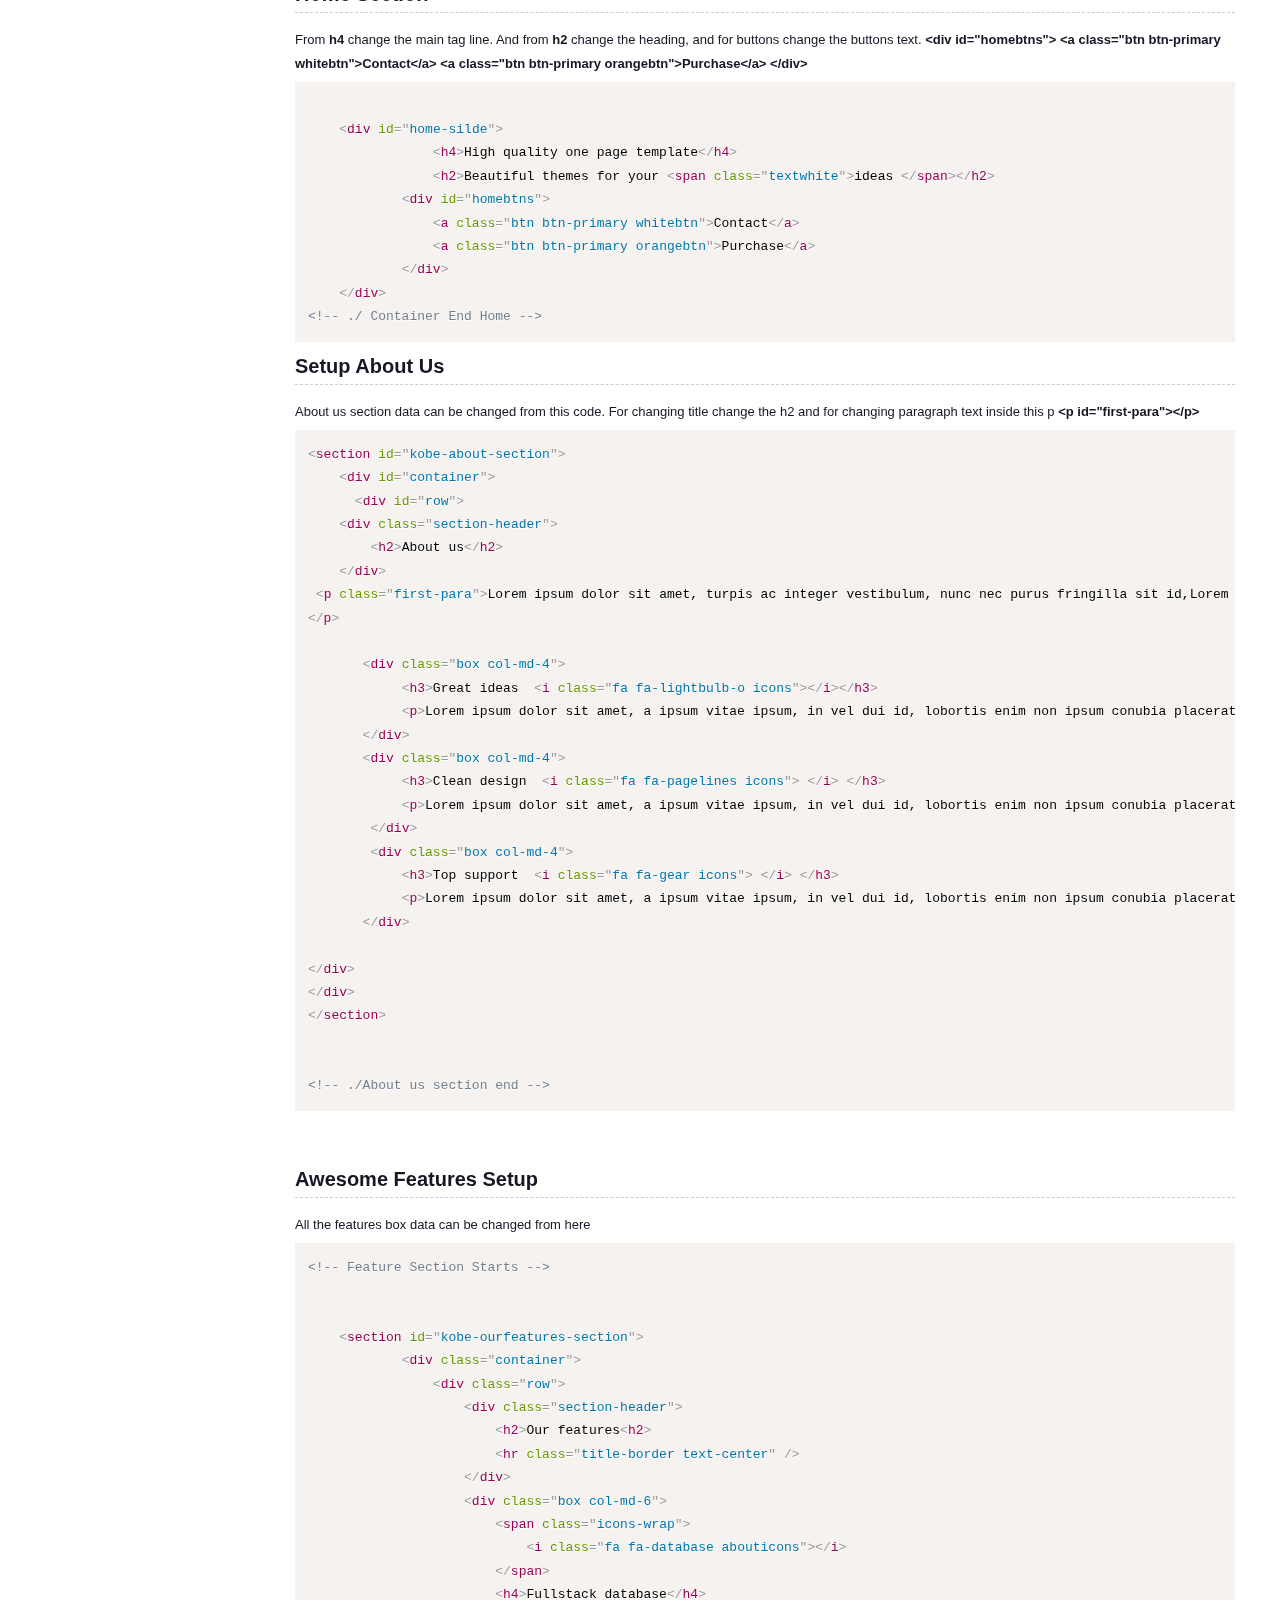
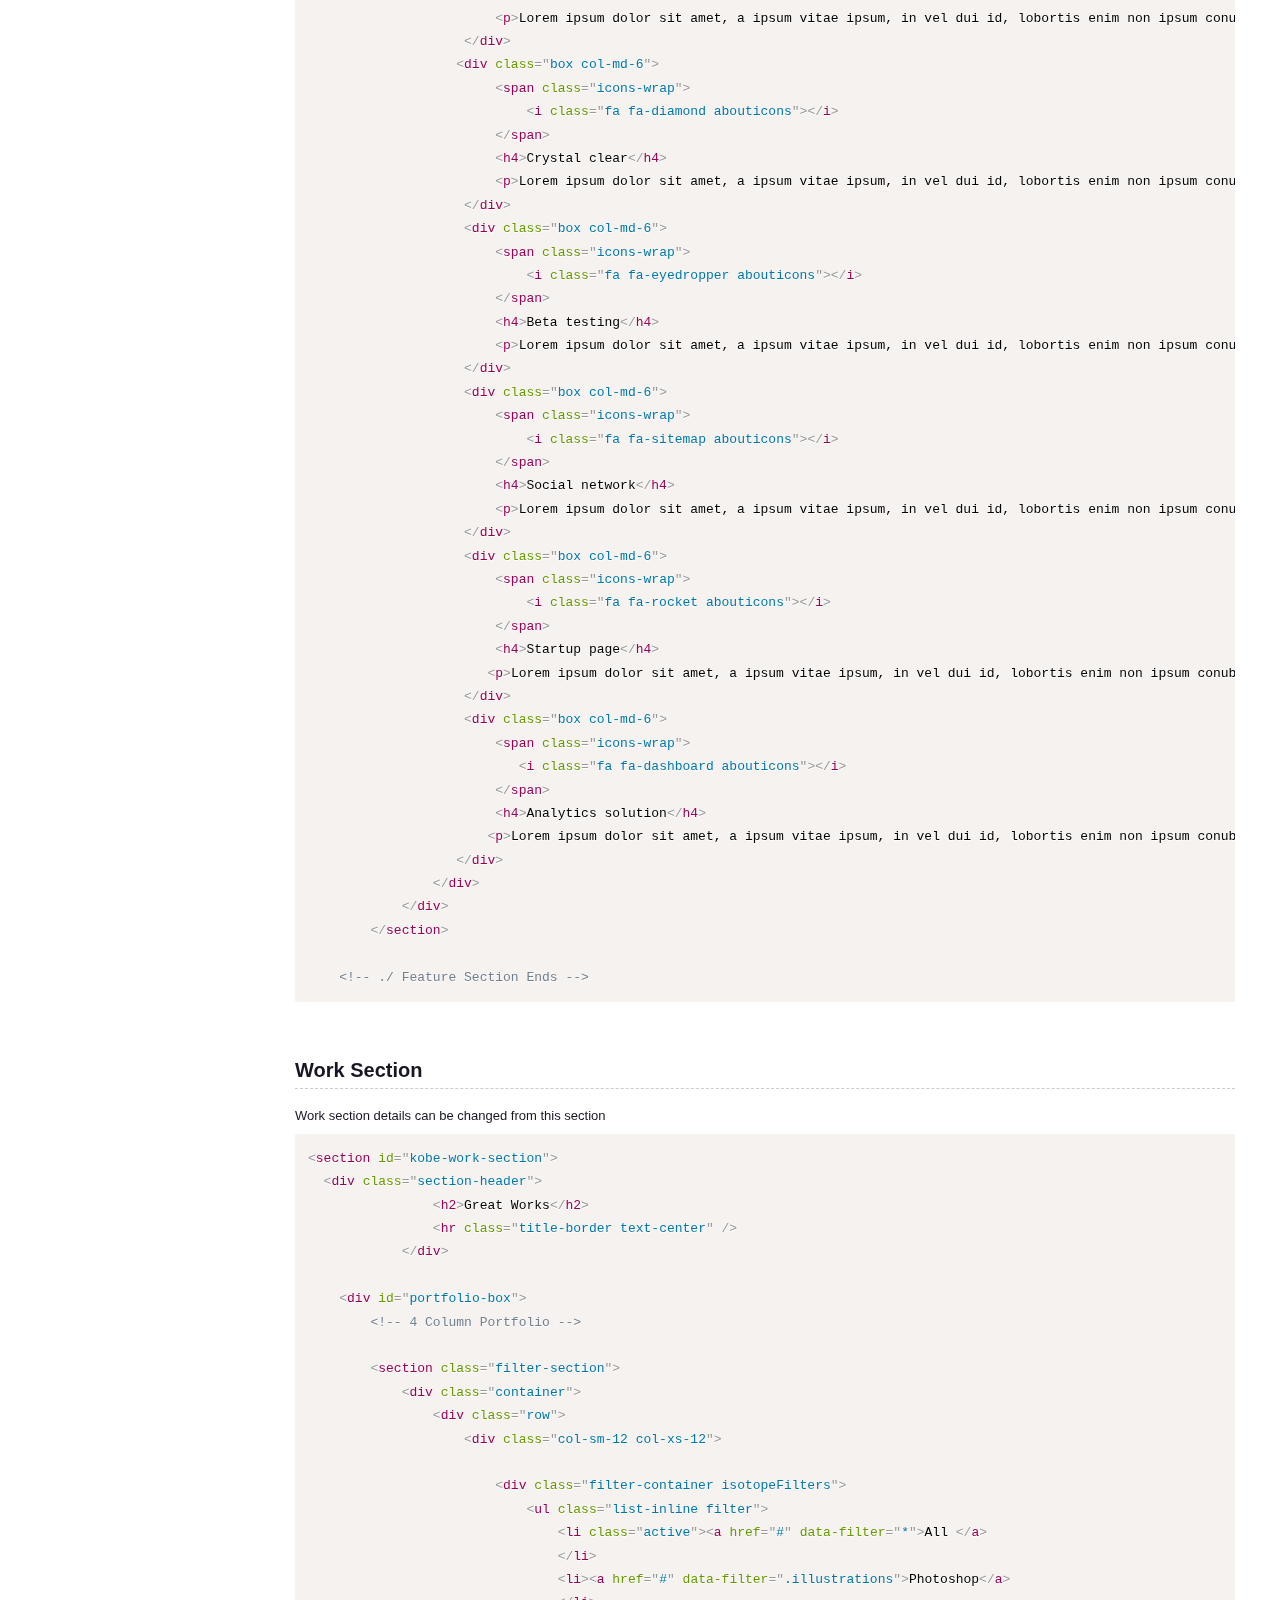
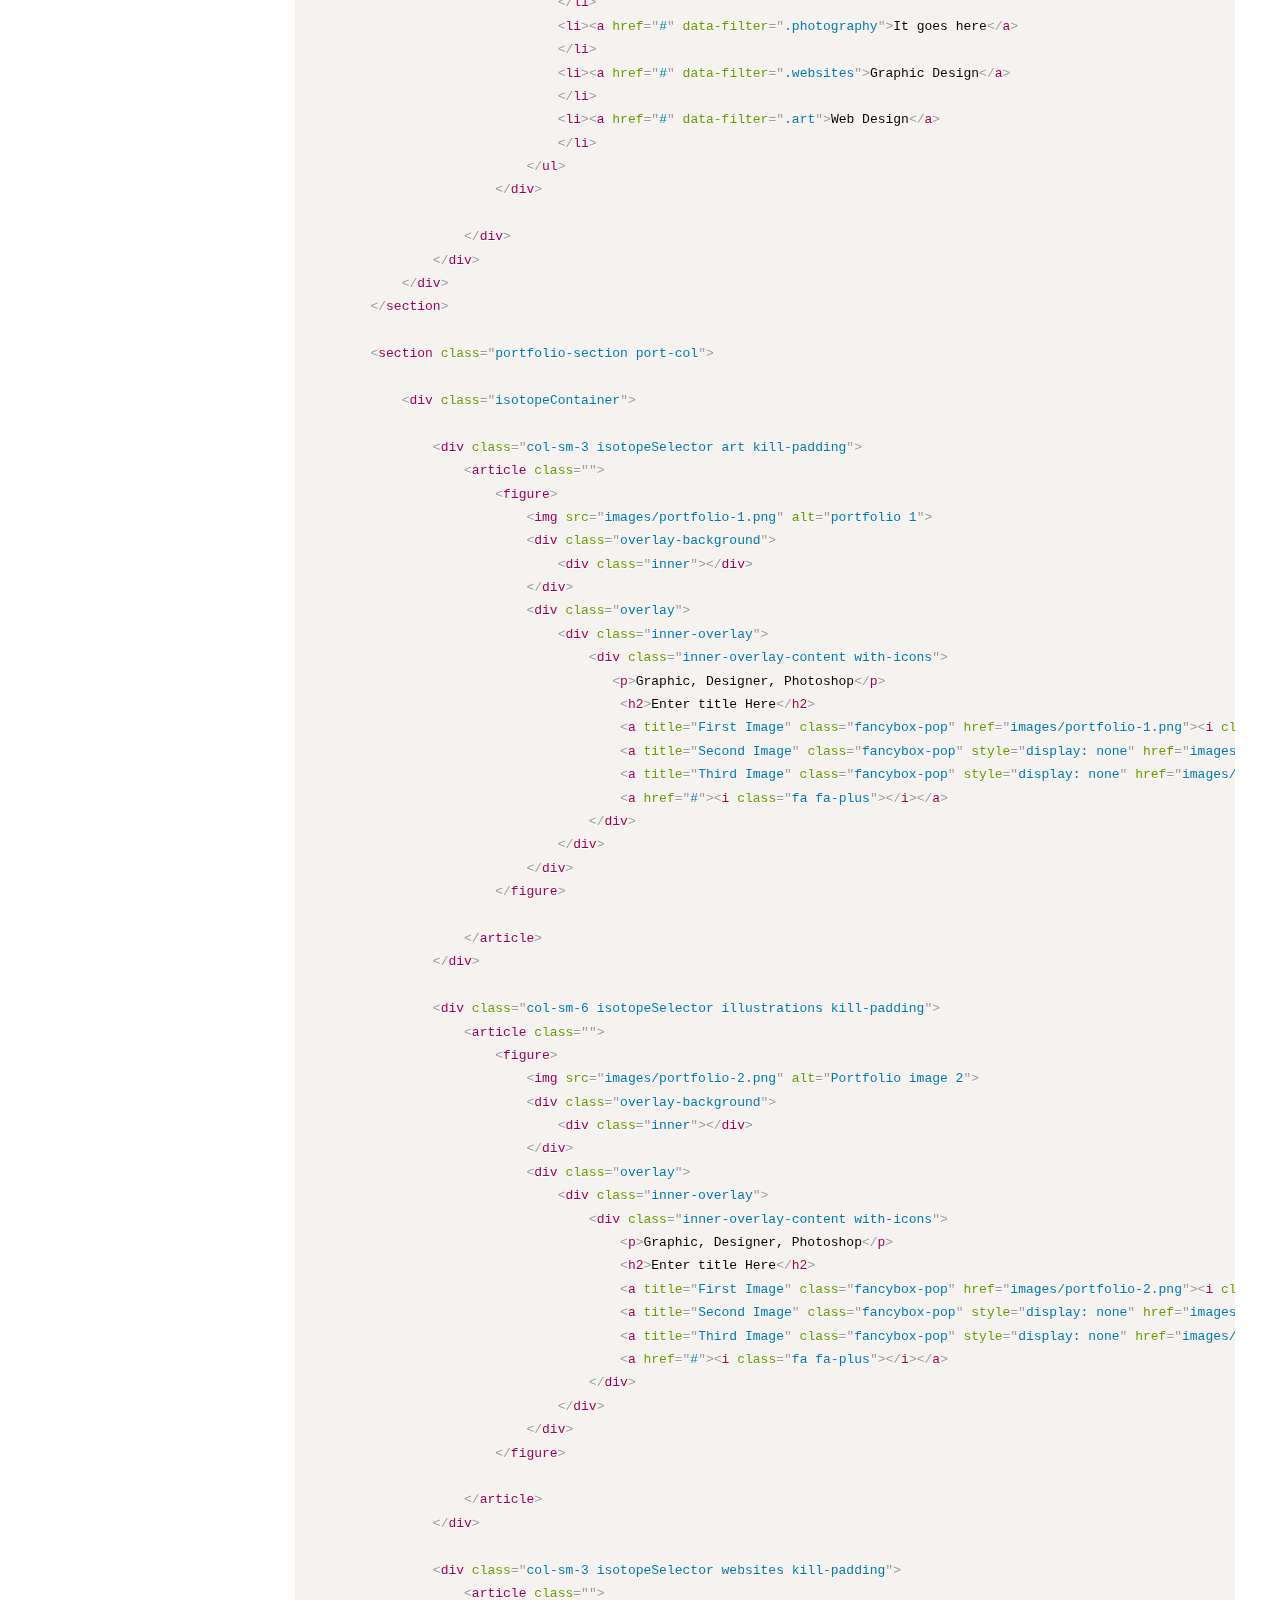
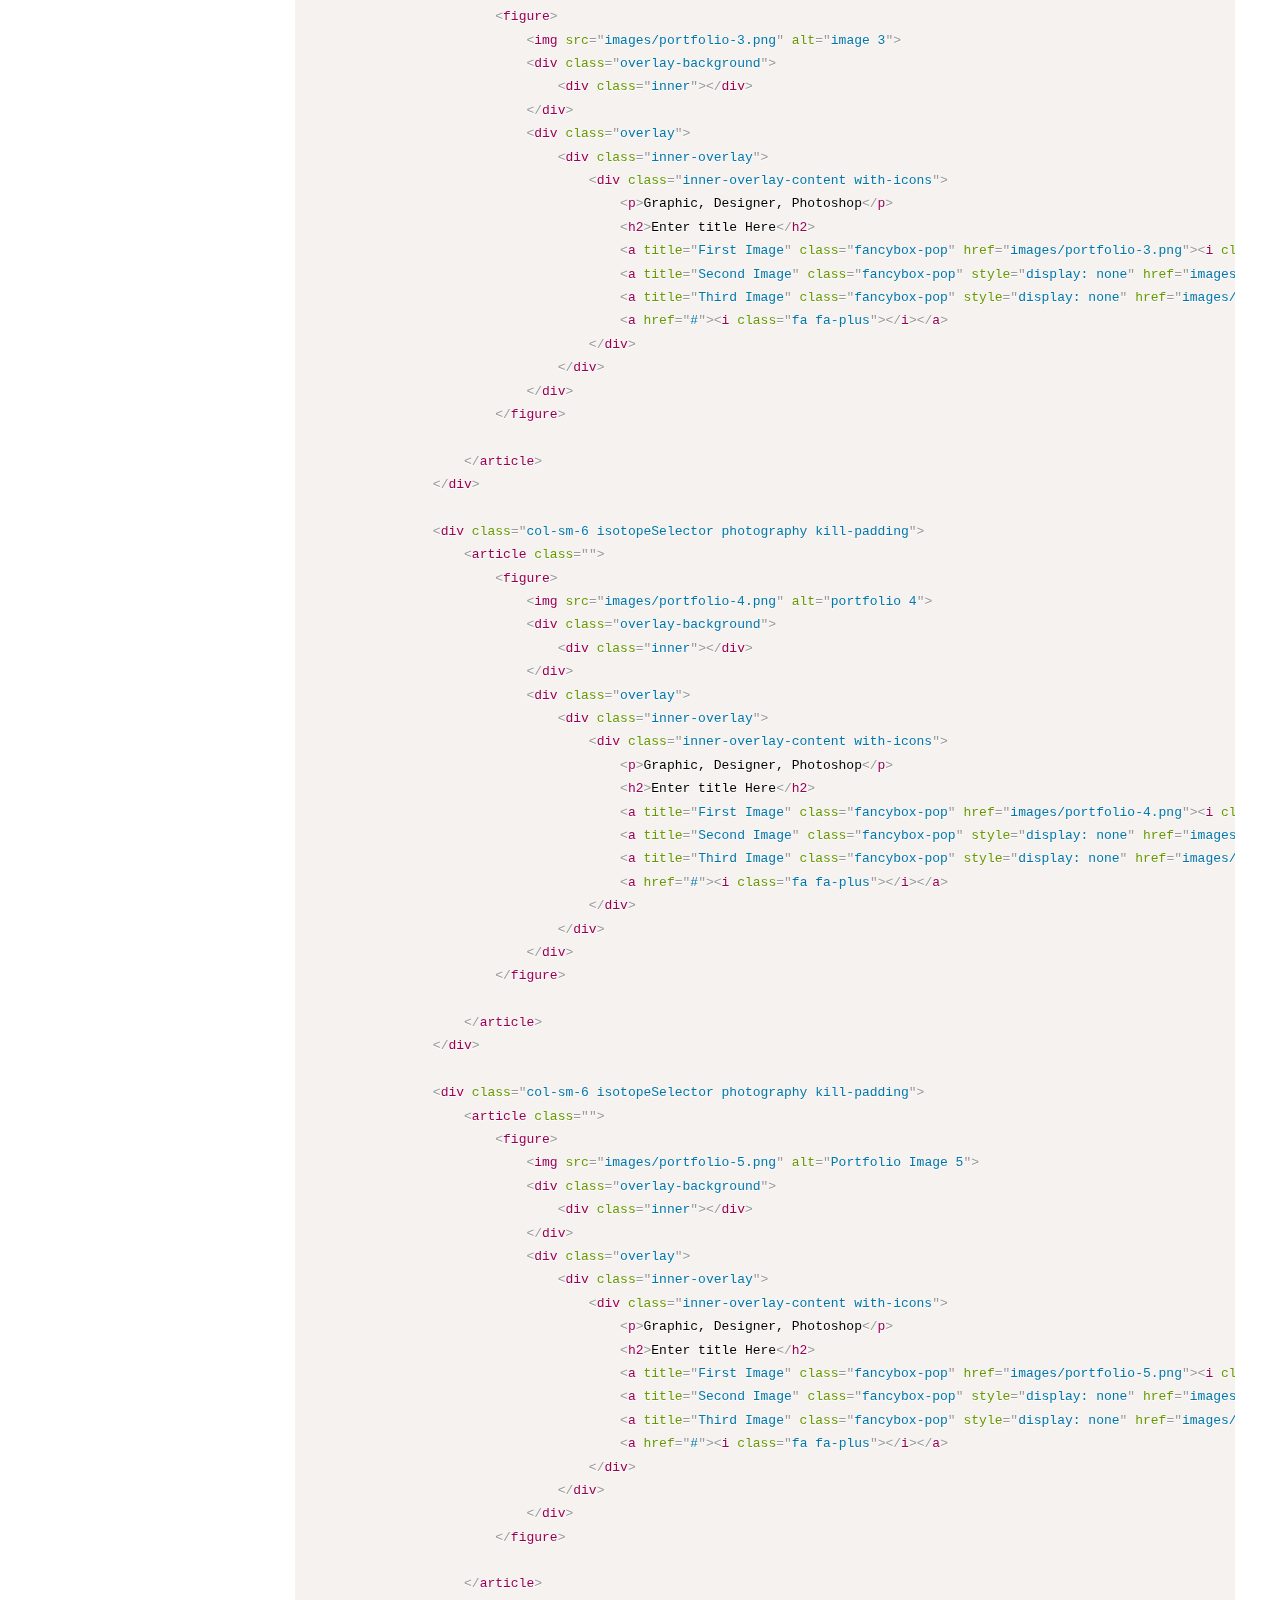
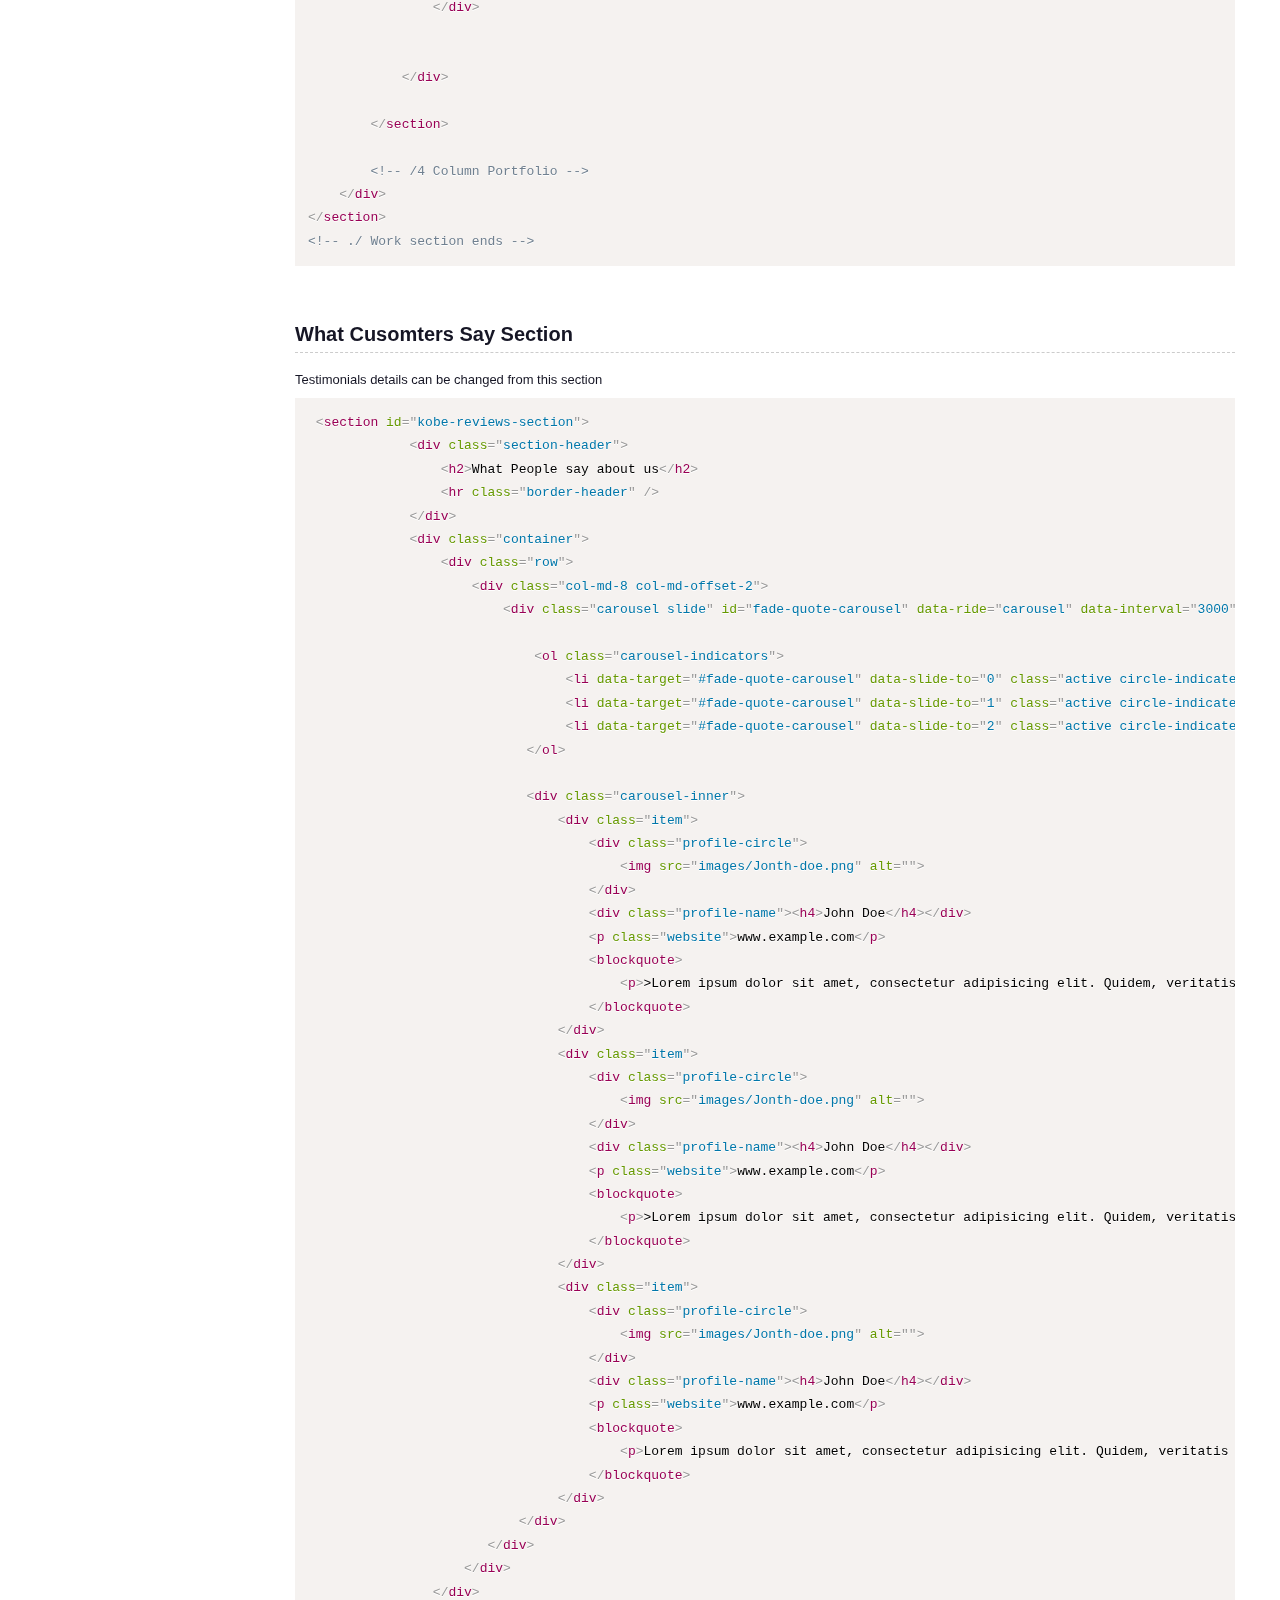
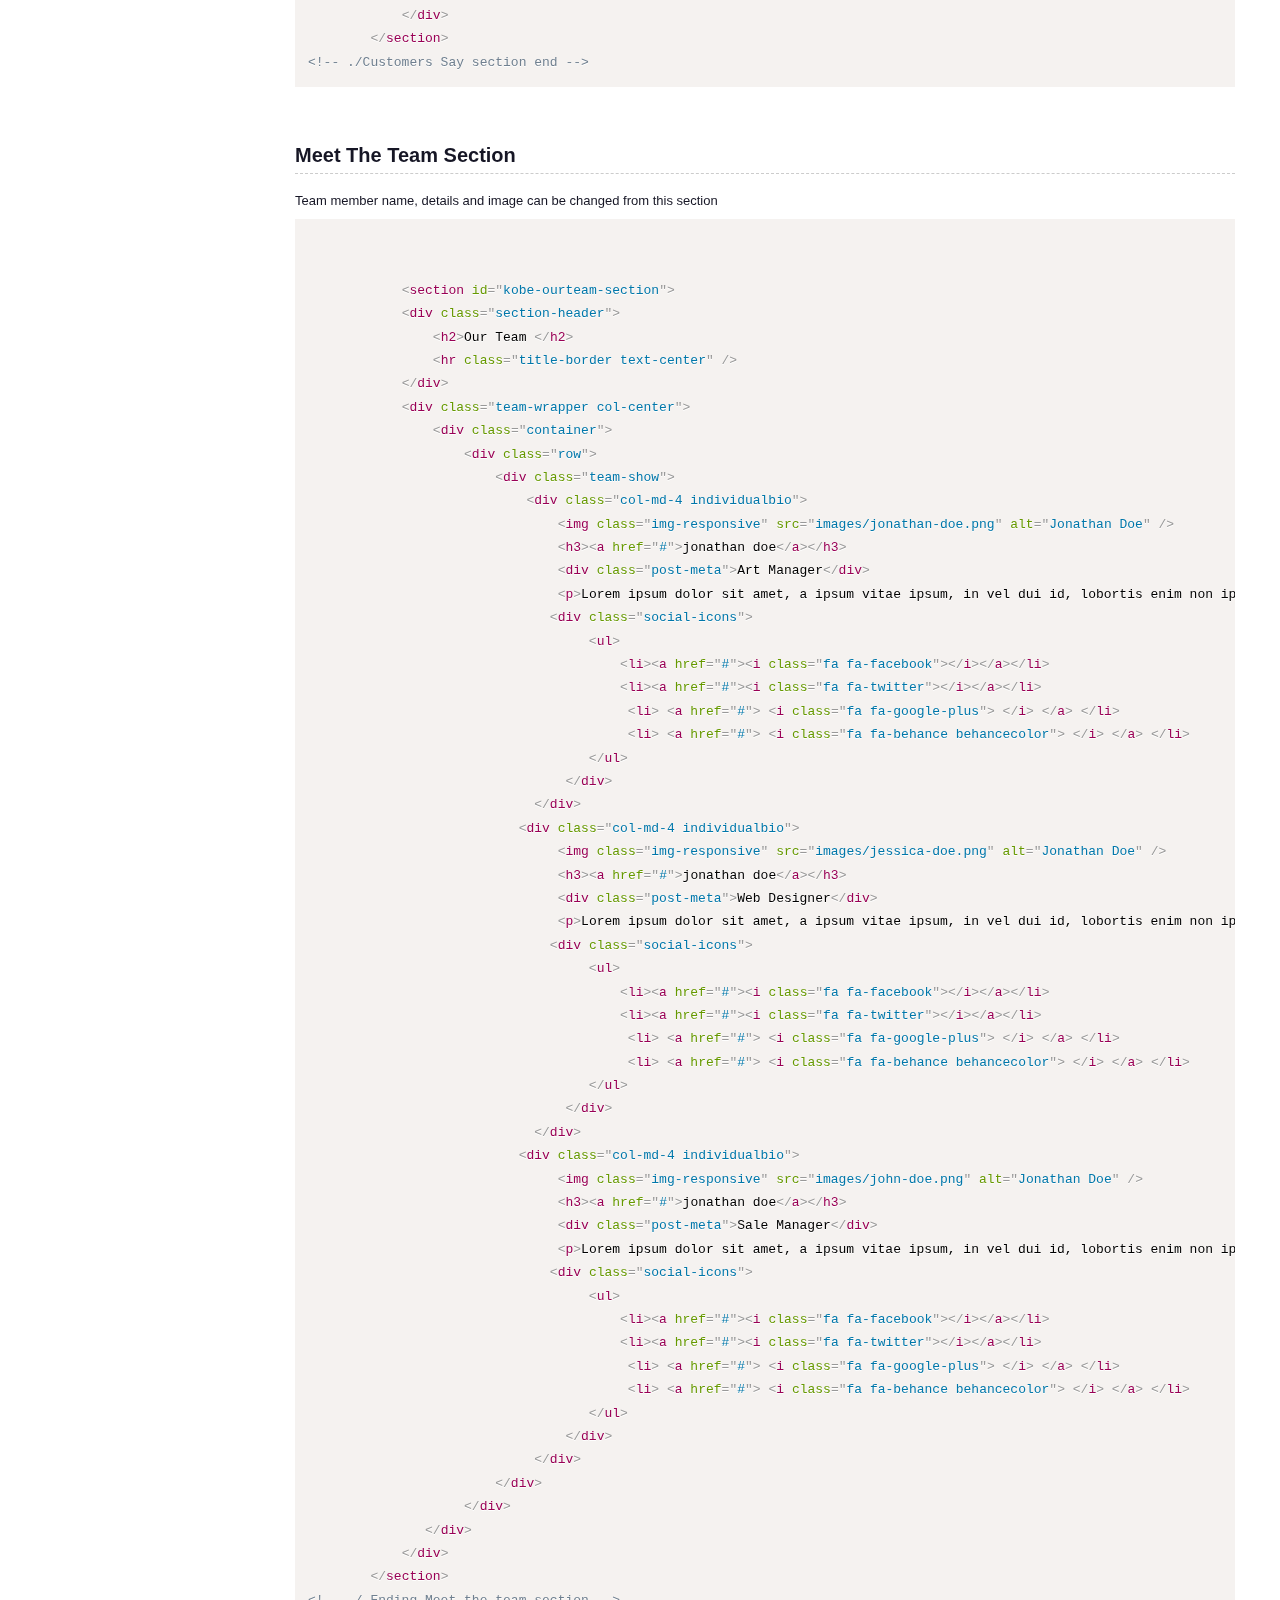
<file: Documentation/index.html>
<!DOCTYPE html>
<!--[if IE 8 ]><html class="ie" xmlns="http://www.w3.org/1999/xhtml" xml:lang="en-US" lang="en-US"> <![endif]-->
<!--[if (gte IE 9)|!(IE)]><!--><html xmlns="http://www.w3.org/1999/xhtml" xml:lang="en-US" lang="en-US"><!--<![endif]-->
<head>
    <!-- Basic Page Needs -->
    <meta charset="utf-8">
    <!--[if IE]><meta http-equiv='X-UA-Compatible' content='IE=edge,chrome=1'><![endif]-->
    <title>Kobe - One Page Landing Theme</title>
    <meta name="description" content="">
    <meta name="keywords" content="">
    <meta name="author" content="">

    <link rel="stylesheet" href="css/prism.css"> 
    <link rel="stylesheet" href="css/style.css">

    <script src="javascript/jquery.min.js"></script>
    <script src="javascript/jquery.easing.1.3.min.js"></script>
    <script src="javascript/jquery.nav.js"></script>
    <script src="javascript/jquery.scrollTo.js"></script>
    <script src="javascript/prism.js"></script>
    <script src="javascript/main.js"></script>

    <!--[if lt IE 9]>
<script src="javascript/html5.js"></script>
<![endif]-->

</head>
<body>

    <div id="sidebar">
        <div id="logo">
            <a href="#top">
                <img src="images/Kobe_Logo.png" alt="Flip" />
            </a>
        </div>
        <nav id="nav">
            <ul>
                <li class="current"><a href="#Welcome">Welcome</a></li>
                <li><a href="#HTML">HTML Structure</a></li>
                <li><a href="#CSS">CSS System</a></li>
                <li><a href="#Javascript">Javascript Custom</a></li>
                <li><a href="#menu">Setup Menu</a></li>
                <li><a href="#welcomesection">Setup home Section</a></li>
                <li><a href="#aboutus">About Us</a></li>
                <li><a href="#features">Features</a></li>
                <li><a href="#work">Work</a></li>
                <li><a href="#testimonial">Clients/Testimonials</a></li>
                <li><a href="#team">Team</a></li>
                <li><a href="#skillsection">Experties / Skills</a></li>
                <li><a href="#purchase">Pricing</a></li>
                <li><a href="#brandlogos">Logo Brands</a></li>
                <li><a href="#contact">Contact</a></li>
                <li><a href="#Credits">Credits</a></li>
            </ul>
        </nav>
    </div><!-- /.sidebar -->

    <div id="main-content">
        <div class="section" id="Welcome">
            <h1>Kobe</h1>
            <h3>Kobe - One Page Landing Theme</h3>
            <div class="content">
                <div class="information">
                    <ul>
                        <li>Version: 1.0</li>
                        <li>Author: <a href="https://themeforest.net/user/pikijojo">pikijojo</a></li>
                    </ul>
                    <div class="message">
                        Thank you for ordering our Kobe Template. If you cannot find the answers for your queries in this file, we are willing to answer your questions in our support profile at <a target="_blank" href="https://themeforest.net/user/pikijojo">here</a>. Thanks so much!
                    </div>
                </div>
                <h3>Template features:</h3>
                <ul>
                    <li>Unique and Modern Style.</li>
                    <li>Clean Code.</li>
                    <li>Based on 1170px Grid System</li>
                    <li>Super Clear and Clean Layout.</li>
                    <li>Awesome and Creative Design.</li>
                    <li>Responsive Template</li>
                    <li>Free Fonts used</li>
                    <li>Pixel Perfect</li>
                    <li>Clean &amp; Unique Design</li>
                    <li>Easy to edit</li>
                    <li>Retina Ready</li>
                    <li>Wordpress Ready</li>
                    <li>&amp; much more...</li>
                </ul>
            </div>
        </div><!-- /.section -->

        <div class="section" id="HTML">
            <h3>HTML Structure</h3>
            <div class="content">
                Kobe is a functional, clean, modern and easy to customize HTML5 landing page template with several design options and variations. Can be used in creative portfolios, agency / business or companies, its clean and minimalistic. The design is totally unique and eyecatching which attract the attention of the user. It is featured with all modern options that will help you to make a professional website.
                <h4>Below is Flip's basic structure:</h4>

                <pre><code class="language-markup">&lt;!DOCTYPE html&gt;
&lt;html lang="en"&gt;

&lt;head&gt;
    &lt;meta charset="UTF-8"&gt;
    &lt;title&gt;Kobe - Landing Page&lt;/title&gt;
    &lt;!-- CSS Libraries --&gt;
    &lt;link rel="stylesheet" href="css/bootstrap.min.css"&gt;
    &lt;link rel="stylesheet" href="https://maxcdn.bootstrapcdn.com/font-awesome/4.7.0/css/font-awesome.min.css"&gt;
    &lt;link rel="stylesheet" href="https://cdnjs.cloudflare.com/ajax/libs/owl-carousel/1.3.3/owl.carousel.min.css"&gt;
    &lt;link rel="stylesheet" type="text/css" href="https://cdnjs.cloudflare.com/ajax/libs/fancybox/2.1.5/jquery.fancybox.min.css"&gt;
    &lt;!-- Google Fonts --&gt;
    &lt;link href="https://fonts.googleapis.com/css?family=Montserrat" rel="stylesheet"&gt;
    &lt;link href="https://fonts.googleapis.com/css?family=Roboto" rel="stylesheet"&gt;
    &lt;link href="https://fonts.googleapis.com/css?family=Lato" rel="stylesheet"&gt;
    &lt;!-- Custom CSS --&gt;
    &lt;link rel="stylesheet" href="css/custom.css"&gt;
&lt;/head&gt;

&lt;body&gt;
    

    &lt;!-- Home Section --&gt;
    &lt;section id="kobe-home-section"&gt;
		...
    &lt;/section&gt;
    &lt;!-- ./Home Section End --&gt;
    
    &lt;!-- About us Section --&gt;
    &lt;section id="kobe-about-section"&gt;
		...
    &lt;/section&gt;
    &lt;!-- ./About us Section End --&gt;

    &lt;!-- Feature Section Starts --&gt;
    &lt;section id="kobe-ourfeatures-section"&gt;
		...
    &lt;/section&gt;
    &lt;!-- ./ Feature Section Ends --&gt;

    &lt;!-- Our Work Section Starts --&gt;
    &lt;section id="kobe-work-section"&gt;
		...
    &lt;/section&gt;
    &lt;!-- ./ Work section ends --&gt;

    &lt;!-- Customer say Section Starts --&gt;
    &lt;section id="kobe-reviews-section"&gt;
		...
    &lt;/section&gt;
    &lt;!-- ./Customers Say section end --&gt;


    &lt;!-- Our Team Section Starts --&gt;
    &lt;section id="kobe-ourteam-section"&gt;
		...
    &lt;/section&gt;
    &lt;!-- ./ Ending the team section --&gt;

    &lt;!-- Skills Section Starts --&gt;
    &lt;section id="kobe-skills-section"&gt;
		...
    &lt;/section&gt;
    &lt;!-- ./ Ending Skills section --&gt;

    &lt;!--Signup Section Starts --&gt;
    &lt;section id="kobe-signup-section"&gt;
		...
    &lt;/section&gt;
    &lt;!-- ./ Ending signup section Section --&gt;
    
    &lt;!--Pricing Section Starts --&gt;
    &lt;section id="kobe-pricing-section"&gt;
		...
    &lt;/section&gt;
    &lt;!-- ./ Ending pricing section Section --&gt;

    &lt;!--OwlSlider Section Starts --&gt;
    &lt;section id="kobe-owlslider-section"&gt;
		...
    &lt;/section&gt;
    &lt;!-- ./ Ending OwlSlider section Section --&gt;

   &lt;!--Contact Section Starts --&gt;
    &lt;section id="kobe-contact-section"&gt;
		...
    &lt;/section&gt;
    &lt;!-- ./ Ending contact section Section --&gt;

    &lt;!-- MAP Section --&gt;
    &lt;section id="kobe-map section"&gt;
		...
    &lt;/section&gt;
    &lt;!-- ./ Map Section End --&gt;

    &lt;!-- Footer Section --&gt;
    &lt;section id="kobe-footer-section"&gt;
		...
    &lt;/section&gt;
    &lt;!-- ./ Footer Section Ends --&gt;

   

    &lt;!-- All JavaScript libraries --&gt;
    &lt;script src="https://cdnjs.cloudflare.com/ajax/libs/jquery/3.1.1/jquery.min.js"&gt;&lt;/script&gt;
    &lt;script type="text/javascript" src="js/bootstrap.min.js"&gt;&lt;/script&gt;
    &lt;script src="js/isotope.min.js"&gt;&lt;/script&gt;
    &lt;script src="https://cdnjs.cloudflare.com/ajax/libs/fancybox/2.1.5/jquery.fancybox.min.js"&gt;&lt;/script&gt;
    &lt;script src="https://cdnjs.cloudflare.com/ajax/libs/owl-carousel/1.3.3/owl.carousel.min.js">&lt;/script&gt;
    &lt;script type="text/javascript" src="js/scripts.js">&lt;/script&gt;

&lt;/body&gt;

&lt;/html&gt;
				</code></pre>

            </div><!-- /.content -->
        </div><!-- /.section -->

        <div class="section" id="CSS">
            <h3>CSS System</h3>
            <div class="content">
                Kobe CSS File
                <h4>custom.css ( css/custom.css )</h4>
                <pre><code class="language-markup">
/*
-----------------------------------------------
Theme: Kobe - Landing Page
Version 1.0
Author: pikijojo
Author URL : https://themeforest.net/user/pikijojo
-----------------------------------------------
1) Global CSS
2) Slider
3) Top Navigation Bar
4) Home Section 
5) About us section
6) Our Features 
7) Work Section 
8) Customer Say Section / Testimonials
9) Meet The Team Section
10) Skills or Experties Section
11) Sign up for nees letter
12) Packages or Purchases Section 
13) Owl Slider Section
14) Contact Section
15) MAP Section
16) Footer Section
17) Responsive 
-----------------------------------------------
*/
</code></pre>




            </div><!-- /.content -->
        </div><!-- /.section -->

        <div class="section" id="Javascript">
            <h3>Javascript Custom</h3>
            <div class="content">
                Here you can modify any settings for ( Sticky Nav, Animations, Sliders and more..) 
                <h4>script.js ( js/script.js )</h4>
                <pre><code class="language-markup">
/*
    * Sticky Nav 
    * Owl Slider 
    * Smooth Scroll
    * Skills Javascript
    * Isotope
    * Fancybox
    * Function calls
*/
				</code></pre>

            </div><!-- /.content -->
        </div><!-- /.section -->


        <div class="section" id="menu">
            <h3>Setup Menu</h3>

            <div class="content">
                Menu Contain the logo and all nav links, you can change logo.
                <pre class="language-markup">
                <code class="language-markup">&lt;img id="logo" src="src of logo" alt="Kobe Logo"&gt;</code>
				</pre>
                For changing nav text, you can replace About with the name of nav and #kobe-aboutus-section with link
                <pre class="language-markup"><code class="language-markup">&lt;li&gt;&lt;a href="#kobe-about-section"&gt;About&lt;/a&gt; &lt;/li&gt;</code>
				</pre>
                Full Code Navigation Menu/ Top navigation
                <pre class="language-markup"><code class="language-markup">&lt;header&gt;
    &lt;div class="container"&gt;
        &lt;nav class="navbar navbar-default "&gt;
            &lt;div class="container-fluid"&gt;
                &lt;!-- Brand and toggle get grouped for better mobile display --&gt;
                &lt;div class="navbar-header"&gt;
                    &lt;button type="button" class="navbar-toggle collapsed" data-toggle="collapse" data-target="#bs-example-navbar-collapse-1" aria-expanded="false"&gt;
                        &lt;span class="sr-only"&gt;Toggle navigation&lt;/span&gt;
                        &lt;span class="icon-bar"&gt;&lt;/span&gt;
                        &lt;span class="icon-bar"&gt;&lt;/span&gt;
                        &lt;span class="icon-bar"&gt;&lt;/span&gt;
                    &lt;/button&gt;
                    &lt;a class="navbar-brand" href="#"&gt;
                        &lt;img id="logo" src="images/kobe-logo.png" alt="Max White Logo"&gt;
                    &lt;/a&gt;


                &lt;/div&gt;

                &lt;!-- Collect the nav links, forms, and other content for toggling --&gt;
                &lt;div class="collapse navbar-collapse" id="bs-example-navbar-collapse-1"&gt;
                    &lt;ul class="nav navbar-nav navbar-right"&gt;

                        &lt;li&gt;&lt;a href="#kobe-home-section"&gt;Home&lt;/a&gt;
                        &lt;/li&gt;
                        &lt;li&gt;&lt;a href="#kobe-aboutus-section"&gt;About&lt;/a&gt;
                        &lt;/li&gt;
                        &lt;li&gt;&lt;a href="#kobe-ourfeatures-section"&gt;Features&lt;/a&gt;
                        &lt;/li&gt;
                        &lt;li&gt;&lt;a href="#kobe-work-container"&gt;Work&lt;/a&gt;
                        &lt;/li&gt;
                        &lt;li&gt;&lt;a href="#kobe-ourteam-section"&gt;Team&lt;/a&gt;
                        &lt;/li&gt;
                        &lt;li&gt;&lt;a href="#kobe-pricing-section"&gt;Pricing&lt;/a&gt;
                        &lt;/li&gt;
                        &lt;li&gt;&lt;a href="#kobe-contact-section"&gt;Contact&lt;/a&gt;
                        &lt;/li&gt;

                    &lt;/ul&gt;

                &lt;/div&gt;
                &lt;!-- /.navbar-collapse --&gt;
            &lt;/div&gt;
            &lt;!-- /.container-fluid --&gt;
        &lt;/nav&gt;
    &lt;/div&gt;
&lt;/header&gt;</code></pre>
            </div><!-- /.content -->
        </div><!-- /.section -->



        <div class="section" id="welcomesection">
            <h3>Home Section</h3>

            <div id="home-slider">
                From <strong>h4</strong> change the main tag line. And from <strong>h2</strong> change the heading, and for buttons change the buttons text.<strong> &lt;div id="homebtns"&gt;
                &lt;a class="btn btn-primary whitebtn"&gt;Contact&lt;/a&gt;
                &lt;a class="btn btn-primary orangebtn"&gt;Purchase&lt;/a&gt;
                &lt;/div&gt;</strong>
                <pre class="language-markup"><code class="language-markup">
    &lt;div id="home-silde"&gt;
                &lt;h4&gt;High quality one page template&lt;/h4&gt;
                &lt;h2&gt;Beautiful themes for your &lt;span class="textwhite"&gt;ideas &lt;/span&gt;&lt;/h2&gt;
            &lt;div id="homebtns"&gt;
                &lt;a class="btn btn-primary whitebtn"&gt;Contact&lt;/a&gt;
                &lt;a class="btn btn-primary orangebtn"&gt;Purchase&lt;/a&gt;
            &lt;/div&gt;
    &lt;/div&gt;
&lt;!-- ./ Container End Home --&gt;</code></pre>
            </div><!-- /.content -->
        </div><!-- /.section -->

        <div class="section" id="aboutus">
            <h3>Setup About Us</h3>
            About us section data can be changed from this code. For changing title change the h2 and for changing paragraph text inside this p  <strong>&lt;p id="first-para"&gt;&lt;/p&gt;</strong>
            <div class="content">

                <pre class="language-markup"><code class="language-markup">&lt;section id="kobe-about-section"&gt;
    &lt;div id="container"&gt;
      &lt;div id="row"&gt;
    &lt;div class="section-header"&gt;
        &lt;h2&gt;About us&lt;/h2&gt;
    &lt;/div&gt;
 &lt;p class="first-para"&gt;Lorem ipsum dolor sit amet, turpis ac integer vestibulum, nunc nec purus fringilla sit id,Lorem ipsum dolor sit amet, turpis ac integer vestibulum, nunc nec purus fringilla sit id,Lorem ipsum dolor sit amet, turpis ac integer vestibulum, nunc nec purus fringilla sit id,
&lt;/p&gt;

       &lt;div class="box col-md-4"&gt;
            &lt;h3&gt;Great ideas  &lt;i class="fa fa-lightbulb-o icons"&gt;&lt;/i&gt;&lt;/h3&gt;
            &lt;p&gt;Lorem ipsum dolor sit amet, a ipsum vitae ipsum, in vel dui id, lobortis enim non ipsum conubia placerat erat, erat semper dictumst sit nisl. Adipiscing mauris vitae adipiscing felis in auctor, nam enim habitasse ut ullamcorper.&lt;/p&gt;
       &lt;/div&gt;
       &lt;div class="box col-md-4"&gt;
            &lt;h3&gt;Clean design  &lt;i class="fa fa-pagelines icons"&gt; &lt;/i&gt; &lt;/h3&gt;
            &lt;p&gt;Lorem ipsum dolor sit amet, a ipsum vitae ipsum, in vel dui id, lobortis enim non ipsum conubia placerat erat, erat semper dictumst sit nisl. Adipiscing mauris vitae adipiscing felis in auctor, nam enim habitasse ut ullamcorper. &lt;/p&gt;
        &lt;/div&gt;
        &lt;div class="box col-md-4"&gt;
            &lt;h3&gt;Top support  &lt;i class="fa fa-gear icons"&gt; &lt;/i&gt; &lt;/h3&gt;
            &lt;p&gt;Lorem ipsum dolor sit amet, a ipsum vitae ipsum, in vel dui id, lobortis enim non ipsum conubia placerat erat, erat semper dictumst sit nisl. Adipiscing mauris vitae adipiscing felis in auctor, nam enim habitasse ut ullamcorper. &lt;/p&gt;
       &lt;/div&gt;
 
&lt;/div&gt;
&lt;/div&gt;
&lt;/section&gt;


&lt;!-- ./About us section end --&gt;</code></pre>
            </div><!-- /.content -->
        </div><!-- /.section -->

        <div class="section" id="features">
            <h3>Awesome Features Setup</h3>
            All the features box data can be changed from here
            <div class="content">

                <pre class="language-markup"><code class="language-markup">&lt;!-- Feature Section Starts --&gt;

   
    &lt;section id="kobe-ourfeatures-section"&gt;
            &lt;div class="container"&gt;
                &lt;div class="row"&gt;
                    &lt;div class="section-header"&gt;
                        &lt;h2>Our features&lt;h2&gt;
                        &lt;hr class="title-border text-center" /&gt;
                    &lt;/div&gt;
                    &lt;div class="box col-md-6"&gt;
                        &lt;span class="icons-wrap"&gt;
                            &lt;i class="fa fa-database abouticons">&lt;/i&gt;
                        &lt;/span&gt;
                        &lt;h4&gt;Fullstack database&lt;/h4&gt;
                        &lt;p>Lorem ipsum dolor sit amet, a ipsum vitae ipsum, in vel dui id, lobortis enim non ipsum conubia placerat erat, erat semper dictumst sit nisl. Adipiscing mauris vitae adipiscing felis in auctor, nam enim habitasse ut ullamcorper.&lt;/p&gt;
                    &lt;/div&gt;
                   &lt;div class="box col-md-6"&gt;
                        &lt;span class="icons-wrap"&gt;
                            &lt;i class="fa fa-diamond abouticons">&lt;/i&gt;
                        &lt;/span&gt;
                        &lt;h4&gt;Crystal clear&lt;/h4&gt;
                        &lt;p&gt;Lorem ipsum dolor sit amet, a ipsum vitae ipsum, in vel dui id, lobortis enim non ipsum conubia placerat erat, erat semper dictumst sit nisl. Adipiscing mauris vitae adipiscing felis in auctor, nam enim habitasse ut ullamcorper.&lt;/p&gt;
                    &lt;/div&gt;
                    &lt;div class="box col-md-6"&gt;
                        &lt;span class="icons-wrap"&gt;
                            &lt;i class="fa fa-eyedropper abouticons"&gt;&lt;/i&gt;
                        &lt;/span&gt;
                        &lt;h4&gt;Beta testing&lt;/h4&gt;
                        &lt;p&gt;Lorem ipsum dolor sit amet, a ipsum vitae ipsum, in vel dui id, lobortis enim non ipsum conubia placerat erat, erat semper dictumst sit nisl. Adipiscing mauris vitae adipiscing felis in auctor, nam enim habitasse ut ullamcorper.&lt;/p&gt;
                    &lt;/div&gt;
                    &lt;div class="box col-md-6"&gt;
                        &lt;span class="icons-wrap"&gt;
                            &lt;i class="fa fa-sitemap abouticons"&gt;&lt;/i&gt;
                        &lt;/span&gt;
                        &lt;h4>Social network&lt;/h4&gt;
                        &lt;p&gt;Lorem ipsum dolor sit amet, a ipsum vitae ipsum, in vel dui id, lobortis enim non ipsum conubia placerat erat, erat semper dictumst sit nisl. Adipiscing mauris vitae adipiscing felis in auctor, nam enim habitasse ut ullamcorper.&lt;/p&gt;
                    &lt;/div&gt;
                    &lt;div class="box col-md-6"&gt;
                        &lt;span class="icons-wrap"&gt;
                            &lt;i class="fa fa-rocket abouticons"&gt;&lt;/i&gt;
                        &lt;/span&gt;
                        &lt;h4&gt;Startup page&lt;/h4&gt;
                       &lt;p&gt;Lorem ipsum dolor sit amet, a ipsum vitae ipsum, in vel dui id, lobortis enim non ipsum conubia placerat erat, erat semper dictumst sit nisl. Adipiscing mauris vitae adipiscing felis in auctor, nam enim habitasse ut ullamcorper.&lt;/p&gt;
                    &lt;/div&gt;
                    &lt;div class="box col-md-6"&gt;
                        &lt;span class="icons-wrap"&gt;
                           &lt;i class="fa fa-dashboard abouticons">&lt;/i&gt;
                        &lt;/span&gt;
                        &lt;h4>Analytics solution&lt;/h4&gt;
                       &lt;p>Lorem ipsum dolor sit amet, a ipsum vitae ipsum, in vel dui id, lobortis enim non ipsum conubia placerat erat, erat semper dictumst sit nisl. Adipiscing mauris vitae adipiscing felis in auctor, nam enim habitasse ut ullamcorper.&lt;/p&gt;
                   &lt;/div&gt;
                &lt;/div&gt;
            &lt;/div&gt;
        &lt;/section&gt;
   
    &lt;!-- ./ Feature Section Ends --&gt;</code></pre>
            </div><!-- /.content -->
        </div><!-- /.section -->

        <div class="section" id="work">
            <h3>Work Section</h3>

            <div class="content">
                Work section details can be changed from this section</strong>

            <pre class="language-markup"><code class="language-markup">&lt;section id="kobe-work-section"&gt;
  &lt;div class="section-header"&gt;
                &lt;h2>Great Works&lt;/h2&gt;
                &lt;hr class="title-border text-center" /&gt;
            &lt;/div&gt;

    &lt;div id="portfolio-box"&gt;
        &lt;!-- 4 Column Portfolio --&gt;

        &lt;section class="filter-section"&gt;
            &lt;div class="container"&gt;
                &lt;div class="row"&gt;
                    &lt;div class="col-sm-12 col-xs-12"&gt;

                        &lt;div class="filter-container isotopeFilters"&gt;
                            &lt;ul class="list-inline filter"&gt;
                                &lt;li class="active"&gt;&lt;a href="#" data-filter="*"&gt;All &lt;/a&gt;
                                &lt;/li&gt;
                                &lt;li&gt;&lt;a href="#" data-filter=".illustrations"&gt;Photoshop&lt;/a&gt;
                                &lt;/li&gt;
                                &lt;li&gt;&lt;a href="#" data-filter=".photography"&gt;It goes here&lt;/a&gt;
                                &lt;/li&gt;
                                &lt;li&gt;&lt;a href="#" data-filter=".websites"&gt;Graphic Design&lt;/a&gt;
                                &lt;/li&gt;
                                &lt;li&gt;&lt;a href="#" data-filter=".art"&gt;Web Design&lt;/a&gt;
                                &lt;/li&gt;
                            &lt;/ul&gt;
                        &lt;/div&gt;

                    &lt;/div&gt;
                &lt;/div&gt;
            &lt;/div&gt;
        &lt;/section&gt;

        &lt;section class="portfolio-section port-col"&gt;

            &lt;div class="isotopeContainer"&gt;

                &lt;div class="col-sm-3 isotopeSelector art kill-padding"&gt;
                    &lt;article class=""&gt;
                        &lt;figure&gt;
                            &lt;img src="images/portfolio-1.png" alt="portfolio 1"&gt;
                            &lt;div class="overlay-background"&gt;
                                &lt;div class="inner"&gt;&lt;/div&gt;
                            &lt;/div&gt;
                            &lt;div class="overlay"&gt;
                                &lt;div class="inner-overlay"&gt;
                                    &lt;div class="inner-overlay-content with-icons"&gt;
                                       &lt;p&gt;Graphic, Designer, Photoshop&lt;/p&gt;
                                        &lt;h2&gt;Enter title Here&lt;/h2&gt;
                                        &lt;a title="First Image" class="fancybox-pop" href="images/portfolio-1.png"&gt;&lt;i class="fa fa-link"&gt;&lt;/i&gt;&lt;/a&gt;
                                        &lt;a title="Second Image" class="fancybox-pop" style="display: none" href="images/portfolio-1.png"&gt;&lt;/a&gt;
                                        &lt;a title="Third Image" class="fancybox-pop" style="display: none" href="images/portfolio-1.png"&gt;&lt;/a&gt;
                                        &lt;a href="#"&gt;&lt;i class="fa fa-plus"&gt;&lt;/i&gt;&lt;/a&gt;
                                    &lt;/div&gt;
                                &lt;/div&gt;
                            &lt;/div&gt;
                        &lt;/figure&gt;

                    &lt;/article&gt;
                &lt;/div&gt;

                &lt;div class="col-sm-6 isotopeSelector illustrations kill-padding"&gt;
                    &lt;article class=""&gt;
                        &lt;figure&gt;
                            &lt;img src="images/portfolio-2.png" alt="Portfolio image 2"&gt;
                            &lt;div class="overlay-background"&gt;
                                &lt;div class="inner"&gt;&lt;/div&gt;
                            &lt;/div&gt;
                            &lt;div class="overlay"&gt;
                                &lt;div class="inner-overlay"&gt;
                                    &lt;div class="inner-overlay-content with-icons"&gt;
                                        &lt;p&gt;Graphic, Designer, Photoshop&lt;/p&gt;
                                        &lt;h2&gt;Enter title Here&lt;/h2&gt;
                                        &lt;a title="First Image" class="fancybox-pop" href="images/portfolio-2.png"&gt;&lt;i class="fa fa-link"&gt;&lt;/i&gt;&lt;/a&gt;
                                        &lt;a title="Second Image" class="fancybox-pop" style="display: none" href="images/portfolio-2.png"&gt;&lt;/a&gt;
                                        &lt;a title="Third Image" class="fancybox-pop" style="display: none" href="images/portfolio-2.png"&gt;&lt;/a&gt;
                                        &lt;a href="#"&gt;&lt;i class="fa fa-plus"&gt;&lt;/i&gt;&lt;/a&gt;
                                    &lt;/div&gt;
                                &lt;/div&gt;
                            &lt;/div&gt;
                        &lt;/figure&gt;

                    &lt;/article&gt;
                &lt;/div&gt;

                &lt;div class="col-sm-3 isotopeSelector websites kill-padding"&gt;
                    &lt;article class=""&gt;
                        &lt;figure&gt;
                            &lt;img src="images/portfolio-3.png" alt="image 3"&gt;
                            &lt;div class="overlay-background"&gt;
                                &lt;div class="inner"&gt;&lt;/div&gt;
                            &lt;/div&gt;
                            &lt;div class="overlay"&gt;
                                &lt;div class="inner-overlay"&gt;
                                    &lt;div class="inner-overlay-content with-icons"&gt;
                                        &lt;p&gt;Graphic, Designer, Photoshop&lt;/p&gt;
                                        &lt;h2&gt;Enter title Here&lt;/h2&gt;
                                        &lt;a title="First Image" class="fancybox-pop" href="images/portfolio-3.png"&gt;&lt;i class="fa fa-link"&gt;&lt;/i&gt;&lt;/a&gt;
                                        &lt;a title="Second Image" class="fancybox-pop" style="display: none" href="images/portfolio-3.png"&gt;&lt;/a&gt;
                                        &lt;a title="Third Image" class="fancybox-pop" style="display: none" href="images/portfolio/18.jpg"&gt;&lt;/a&gt;
                                        &lt;a href="#"&gt;&lt;i class="fa fa-plus"&gt;&lt;/i&gt;&lt;/a&gt;
                                    &lt;/div&gt;
                                &lt;/div&gt;
                            &lt;/div&gt;
                        &lt;/figure&gt;

                    &lt;/article&gt;
                &lt;/div&gt;

                &lt;div class="col-sm-6 isotopeSelector photography kill-padding"&gt;
                    &lt;article class=""&gt;
                        &lt;figure&gt;
                            &lt;img src="images/portfolio-4.png" alt="portfolio 4"&gt;
                            &lt;div class="overlay-background"&gt;
                                &lt;div class="inner"&gt;&lt;/div&gt;
                            &lt;/div&gt;
                            &lt;div class="overlay"&gt;
                                &lt;div class="inner-overlay"&gt;
                                    &lt;div class="inner-overlay-content with-icons"&gt;
                                        &lt;p&gt;Graphic, Designer, Photoshop&lt;/p&gt;
                                        &lt;h2&gt;Enter title Here&lt;/h2&gt;
                                        &lt;a title="First Image" class="fancybox-pop" href="images/portfolio-4.png"&gt;&lt;i class="fa fa-link"&gt;&lt;/i&gt;&lt;/a&gt;
                                        &lt;a title="Second Image" class="fancybox-pop" style="display: none" href="images/portfolio-4.jpg"&gt;&lt;/a&gt;
                                        &lt;a title="Third Image" class="fancybox-pop" style="display: none" href="images/portfolio/18.jpg"&gt;&lt;/a&gt;
                                        &lt;a href="#"&gt;&lt;i class="fa fa-plus"&gt;&lt;/i&gt;&lt;/a&gt;
                                    &lt;/div&gt;
                                &lt;/div&gt;
                            &lt;/div&gt;
                        &lt;/figure&gt;

                    &lt;/article&gt;
                &lt;/div&gt;

                &lt;div class="col-sm-6 isotopeSelector photography kill-padding"&gt;
                    &lt;article class=""&gt;
                        &lt;figure&gt;
                            &lt;img src="images/portfolio-5.png" alt="Portfolio Image 5"&gt;
                            &lt;div class="overlay-background"&gt;
                                &lt;div class="inner"&gt;&lt;/div&gt;
                            &lt;/div&gt;
                            &lt;div class="overlay"&gt;
                                &lt;div class="inner-overlay"&gt;
                                    &lt;div class="inner-overlay-content with-icons"&gt;
                                        &lt;p&gt;Graphic, Designer, Photoshop&lt;/p&gt;
                                        &lt;h2&gt;Enter title Here&lt;/h2&gt;
                                        &lt;a title="First Image" class="fancybox-pop" href="images/portfolio-5.png"&gt;&lt;i class="fa fa-link"&gt;&lt;/i&gt;&lt;/a&gt;
                                        &lt;a title="Second Image" class="fancybox-pop" style="display: none" href="images/portfolio-5.png"&gt;&lt;/a&gt;
                                        &lt;a title="Third Image" class="fancybox-pop" style="display: none" href="images/portfolio-5.png"&gt;&lt;/a&gt;
                                        &lt;a href="#"&gt;&lt;i class="fa fa-plus"&gt;&lt;/i&gt;&lt;/a&gt;
                                    &lt;/div&gt;
                                &lt;/div&gt;
                            &lt;/div&gt;
                        &lt;/figure&gt;

                    &lt;/article&gt;
                &lt;/div&gt;


            &lt;/div&gt;

        &lt;/section&gt;

        &lt;!-- /4 Column Portfolio --&gt;
    &lt;/div&gt;
&lt;/section&gt;
&lt;!-- ./ Work section ends --&gt;</code></pre>
        </div><!-- /.content -->
    </div><!-- /.section -->

    <div class="section" id="testimonial">
        <h3>What Cusomters Say Section </h3>
        Testimonials details can be changed from this section
        <div class="content">
           

            <pre class="language-markup"><code class="language-markup"> &lt;section id="kobe-reviews-section"&gt; 
             &lt;div class="section-header"&gt;
                 &lt;h2>What People say about us&lt;/h2&gt;
                 &lt;hr class="border-header" /&gt;
             &lt;/div>				
             &lt;div class="container"&gt;
                 &lt;div class="row"&gt;
                     &lt;div class="col-md-8 col-md-offset-2"&gt;
                         &lt;div class="carousel slide" id="fade-quote-carousel" data-ride="carousel" data-interval="3000"&gt;
                            <!-- Carousel indicators -->
                             &lt;ol class="carousel-indicators">
                                 &lt;li data-target="#fade-quote-carousel" data-slide-to="0" class="active circle-indicate"&gt;&lt;/li&gt;
                                 &lt;li data-target="#fade-quote-carousel" data-slide-to="1" class="active circle-indicate"&gt;&lt;/li&gt;
                                 &lt;li data-target="#fade-quote-carousel" data-slide-to="2" class="active circle-indicate"&gt;&lt;/li&gt;
                            &lt;/ol&gt;
                            <!-- Carousel items -->
                            &lt;div class="carousel-inner"&gt;
                                &lt;div class="item"&gt;
                                    &lt;div class="profile-circle"&gt;
                                        &lt;img src="images/Jonth-doe.png" alt=""&gt;
                                    &lt;/div&gt;
                                    &lt;div class="profile-name"&gt;&lt;h4>John Doe&lt;/h4>&lt;/div&gt;
                                    &lt;p class="website">www.example.com&lt;/p&gt;
                                    &lt;blockquote&gt;
                                        &lt;p&gt;>Lorem ipsum dolor sit amet, consectetur adipisicing elit. Quidem, veritatis nulla eum laudantium totam tempore optio doloremque laboriosam quas, quos eaque molestias odio aut eius animi. Impedit temporibus nisi accusamus.&lt;/p&gt;
                                    &lt;/blockquote&gt;
                                &lt;/div&gt;
                                &lt;div class="item"&gt;
                                    &lt;div class="profile-circle"&gt;
                                        &lt;img src="images/Jonth-doe.png" alt=""&gt;
                                    &lt;/div&gt;
                                    &lt;div class="profile-name"&gt;&lt;h4>John Doe&lt;/h4>&lt;/div&gt;
                                    &lt;p class="website">www.example.com&lt;/p&gt;
                                    &lt;blockquote&gt;
                                        &lt;p&gt;>Lorem ipsum dolor sit amet, consectetur adipisicing elit. Quidem, veritatis nulla eum laudantium totam tempore optio doloremque laboriosam quas, quos eaque molestias odio aut eius animi. Impedit temporibus nisi accusamus.&lt;/p&gt;
                                    &lt;/blockquote&gt;
                                &lt;/div&gt;
                                &lt;div class="item"&gt;
                                    &lt;div class="profile-circle"&gt;
                                        &lt;img src="images/Jonth-doe.png" alt=""&gt;
                                    &lt;/div&gt;
                                    &lt;div class="profile-name"&gt;&lt;h4>John Doe&lt;/h4&gt;&lt;/div&gt;
                                    &lt;p class="website"&gt;www.example.com&lt;/p&gt;
                                    &lt;blockquote&gt;
                                        &lt;p>Lorem ipsum dolor sit amet, consectetur adipisicing elit. Quidem, veritatis nulla eum laudantium totam tempore optio doloremque laboriosam quas, quos eaque molestias odio aut eius animi. Impedit temporibus nisi accusamus.&lt;/p&gt;
                                    &lt;/blockquote&gt;
                                &lt;/div&gt;
                           &lt;/div&gt;
                       &lt;/div&gt;
                    &lt;/div&gt;							
                &lt;/div&gt;
            &lt;/div&gt;
        &lt;/section&gt;
&lt;!-- ./Customers Say section end --&gt;</code></pre>
        </div><!-- /.content -->
    </div><!-- /.section -->



    <div class="section" id="team">
        <h3>Meet The Team Section </h3>
        Team member name, details and image can be changed from this section
         <div class="content">
       <pre class="language-markup"><code class="language-markup">
           
            &lt;section id="kobe-ourteam-section"&gt;
            &lt;div class="section-header"&gt;
                &lt;h2>Our Team &lt;/h2&gt;
                &lt;hr class="title-border text-center" /&gt;
            &lt;/div&gt;
            &lt;div class="team-wrapper col-center"&gt;
                &lt;div class="container"&gt;
                    &lt;div class="row"&gt;
                        &lt;div class="team-show"&gt;
                            &lt;div class="col-md-4 individualbio"&gt;
                                &lt;img class="img-responsive" src="images/jonathan-doe.png" alt="Jonathan Doe" /&gt;
                                &lt;h3&gt;&lt;a href="#">jonathan doe&lt;/a&gt;&lt;/h3&gt;
                                &lt;div class="post-meta"&gt;Art Manager&lt;/div&gt;
                                &lt;p&gt;Lorem ipsum dolor sit amet, a ipsum vitae ipsum, in vel dui id, lobortis enim non ipsum conubia placerat erat, erat .&lt;/p&gt;
                               &lt;div class="social-icons"&gt;
                                    &lt;ul&gt;
                                        &lt;li&gt;&lt;a href="#">&lt;i class="fa fa-facebook"&gt;&lt;/i&gt;&lt;/a&gt;&lt;/li&gt;
                                        &lt;li&gt;&lt;a href="#"&gt;&lt;i class="fa fa-twitter"&gt;&lt;/i&gt;&lt;/a&gt;&lt;/li&gt;
                                         &lt;li&gt; &lt;a href="#"&gt; &lt;i class="fa fa-google-plus"&gt; &lt;/i&gt; &lt;/a&gt; &lt;/li&gt;
                                         &lt;li&gt; &lt;a href="#"&gt; &lt;i class="fa fa-behance behancecolor"&gt; &lt;/i&gt; &lt;/a&gt; &lt;/li&gt;
                                    &lt;/ul&gt;
                                 &lt;/div&gt;
                             &lt;/div&gt;
                           &lt;div class="col-md-4 individualbio"&gt;
                                &lt;img class="img-responsive" src="images/jessica-doe.png" alt="Jonathan Doe" /&gt;
                                &lt;h3&gt;&lt;a href="#">jonathan doe&lt;/a&gt;&lt;/h3&gt;
                                &lt;div class="post-meta"&gt;Web Designer&lt;/div&gt;
                                &lt;p&gt;Lorem ipsum dolor sit amet, a ipsum vitae ipsum, in vel dui id, lobortis enim non ipsum conubia placerat erat, erat .&lt;/p&gt;
                               &lt;div class="social-icons"&gt;
                                    &lt;ul&gt;
                                        &lt;li&gt;&lt;a href="#">&lt;i class="fa fa-facebook"&gt;&lt;/i&gt;&lt;/a&gt;&lt;/li&gt;
                                        &lt;li&gt;&lt;a href="#"&gt;&lt;i class="fa fa-twitter"&gt;&lt;/i&gt;&lt;/a&gt;&lt;/li&gt;
                                         &lt;li&gt; &lt;a href="#"&gt; &lt;i class="fa fa-google-plus"&gt; &lt;/i&gt; &lt;/a&gt; &lt;/li&gt;
                                         &lt;li&gt; &lt;a href="#"&gt; &lt;i class="fa fa-behance behancecolor"&gt; &lt;/i&gt; &lt;/a&gt; &lt;/li&gt;
                                    &lt;/ul&gt;
                                 &lt;/div&gt;
                             &lt;/div&gt;
                           &lt;div class="col-md-4 individualbio"&gt;
                                &lt;img class="img-responsive" src="images/john-doe.png" alt="Jonathan Doe" /&gt;
                                &lt;h3&gt;&lt;a href="#">jonathan doe&lt;/a&gt;&lt;/h3&gt;
                                &lt;div class="post-meta"&gt;Sale Manager&lt;/div&gt;
                                &lt;p&gt;Lorem ipsum dolor sit amet, a ipsum vitae ipsum, in vel dui id, lobortis enim non ipsum conubia placerat erat, erat .&lt;/p&gt;
                               &lt;div class="social-icons"&gt;
                                    &lt;ul&gt;
                                        &lt;li&gt;&lt;a href="#">&lt;i class="fa fa-facebook"&gt;&lt;/i&gt;&lt;/a&gt;&lt;/li&gt;
                                        &lt;li&gt;&lt;a href="#"&gt;&lt;i class="fa fa-twitter"&gt;&lt;/i&gt;&lt;/a&gt;&lt;/li&gt;
                                         &lt;li&gt; &lt;a href="#"&gt; &lt;i class="fa fa-google-plus"&gt; &lt;/i&gt; &lt;/a&gt; &lt;/li&gt;
                                         &lt;li&gt; &lt;a href="#"&gt; &lt;i class="fa fa-behance behancecolor"&gt; &lt;/i&gt; &lt;/a&gt; &lt;/li&gt;
                                    &lt;/ul&gt;
                                 &lt;/div&gt;
                             &lt;/div&gt;
                        &lt;/div&gt;
                    &lt;/div&gt;
               &lt;/div&gt;
            &lt;/div&gt;
        &lt;/section&gt;
&lt;!-- ./ Ending Meet the team section --&gt;</code></pre>
        </div><!-- /.content -->
    </div><!-- /.section -->

    <div class="section" id="skillsection">
        <h3>Experties/Skills Section </h3>
        Skills name can be changed from here and for changing the ration i.e percentage you need to edit the value of percentages given in the span tag.
        <div class="content">
            <pre class="language-markup"><code class="language-markup">&lt;section id="kobe-skills-section"&gt;
            &lt;div class="section-header"&gt;
                &lt;h2>Our Best Skills&lt;/h2&gt;
               &lt;hr class="border-header" /&gt;
            &lt;/div&gt;
           &lt;div class="skills-wrapper"&gt;
               &lt;div class="container"&gt;
                    &lt;div class="row"&gt;
                       &lt;div class="col-md-12"&gt;
                             &lt;div class="col-md-6 skillbar"&gt;
                                 &lt;div class="skillwidth"&gt;
                                    &lt;h4>Photoshop &lt;/h4&gt;
                                     &lt;span class="percentage"&gt;92 &lt;/span&gt;
                                 &lt;/div&gt;
                             &lt;/div&gt;
                           &lt;div class="col-md-6 skillbar"&gt;
                                 &lt;div class="skillwidth"&gt;
                                    &lt;h4>Photoshop &lt;/h4&gt;
                                     &lt;span class="percentage"&gt;92 &lt;/span&gt;
                                 &lt;/div&gt;
                             &lt;/div&gt;
                            &lt;div class="col-md-6 skillbar"&gt;
                                 &lt;div class="skillwidth"&gt;
                                    &lt;h4>Photoshop &lt;/h4&gt;
                                     &lt;span class="percentage"&gt;92 &lt;/span&gt;
                                 &lt;/div&gt;
                             &lt;/div&gt;
                           &lt;div class="col-md-6 skillbar"&gt;
                                 &lt;div class="skillwidth"&gt;
                                    &lt;h4>Photoshop &lt;/h4&gt;
                                     &lt;span class="percentage"&gt;92 &lt;/span&gt;
                                 &lt;/div&gt;
                             &lt;/div&gt;
                           &lt;div class="col-md-6 skillbar"&gt;
                                 &lt;div class="skillwidth"&gt;
                                    &lt;h4>Photoshop &lt;/h4&gt;
                                     &lt;span class="percentage"&gt;92 &lt;/span&gt;
                                 &lt;/div&gt;
                             &lt;/div&gt;
                          &lt;div class="col-md-6 skillbar"&gt;
                                 &lt;div class="skillwidth"&gt;
                                    &lt;h4>Photoshop &lt;/h4&gt;
                                     &lt;span class="percentage"&gt;92 &lt;/span&gt;
                                 &lt;/div&gt;
                             &lt;/div&gt;
                         &lt;/div&gt;
                      &lt;/div&gt;
                  &lt;/div&gt;
              &lt;/div&gt;
         &lt;/section&gt;
&lt;!-- ./ Ending our experties section --&gt;</code></pre>
        </div><!-- /.content -->
    </div><!-- /.section -->

    <div class="section" id="purchase">
        <h3>Purchase/Packages Section </h3>
        There are three packages<br/>
        1) Standarad<br/>
        2) Advanced<br/>
        3) & Ultimate<br/>
        Price of each package and details can be changed from here
        <div class="content">
            <pre class="language-markup"><code class="language-markup">  &lt;section id="kobe-pricing-section"&gt;
           &lt;div class="section-header"&gt;
                &lt;h2>Our Pricing Plans&lt;/h2&gt;
               &lt;hr class="border-header" /&gt;
            &lt;/div&gt;
              &lt;div class="container"&gt;
                  &lt;div class="row"&gt;
                      &lt;div class="plans-wrapper text-center"&gt;
                        &lt;div class="col-md-4"&gt;
                            &lt;div class="plan"&gt;
                                &lt;h4 class="title">Standard&lt;/h4&gt;
                                &lt;div class="price"&gt;
                                    &lt;p&gt;
                                       &lt;span class="symbol"&gt;$&lt;/span&gt;29&lt;span class="subscript"&gt;99&lt;/span&gt;
                                   &lt;/p&gt;
                                &lt;/div&gt;
                                &lt;div class="details"&gt;
                                    &lt;p&gt;up to 5 projects&lt;/p&gt;
                                   &lt;p&gt;5 gb of storage&lt;/p&gt;
                                    &lt;p&gt;up to 100 users&lt;/p&gt;
                                    &lt;p&gt;10 gb bandwidth&lt;/p&gt;
                                   &lt;p&gt;security suite&lt;/p&gt;
                               &lt;/div&gt;
                                &lt;div class="get-started"&gt;
                                   &lt;a class="btn btn-default getstart-btn black" href="#"&gt;Get started&lt;/a&gt;
                               &lt;/div&gt;
                            &lt;/div&gt;
                        &lt;/div&gt;
                      &lt;div class="col-md-4"&gt;
                            &lt;div class="plan"&gt;
                                &lt;h4 class="title">Standard&lt;/h4&gt;
                                &lt;div class="price"&gt;
                                    &lt;p&gt;
                                       &lt;span class="symbol"&gt;$&lt;/span&gt;29&lt;span class="subscript"&gt;99&lt;/span&gt;
                                   &lt;/p&gt;
                                &lt;/div&gt;
                                &lt;div class="details"&gt;
                                    &lt;p&gt;up to 5 projects&lt;/p&gt;
                                   &lt;p&gt;5 gb of storage&lt;/p&gt;
                                    &lt;p&gt;up to 100 users&lt;/p&gt;
                                    &lt;p&gt;10 gb bandwidth&lt;/p&gt;
                                   &lt;p&gt;security suite&lt;/p&gt;
                               &lt;/div&gt;
                                &lt;div class="get-started"&gt;
                                   &lt;a class="btn btn-default getstart-btn black" href="#"&gt;Get started&lt;/a&gt;
                               &lt;/div&gt;
                            &lt;/div&gt;
                        &lt;/div&gt;
                      &lt;div class="col-md-4"&gt;
                            &lt;div class="plan"&gt;
                                &lt;h4 class="title">Standard&lt;/h4&gt;
                                &lt;div class="price"&gt;
                                    &lt;p&gt;
                                       &lt;span class="symbol"&gt;$&lt;/span&gt;29&lt;span class="subscript"&gt;99&lt;/span&gt;
                                   &lt;/p&gt;
                                &lt;/div&gt;
                                &lt;div class="details"&gt;
                                    &lt;p&gt;up to 5 projects&lt;/p&gt;
                                   &lt;p&gt;5 gb of storage&lt;/p&gt;
                                    &lt;p&gt;up to 100 users&lt;/p&gt;
                                    &lt;p&gt;10 gb bandwidth&lt;/p&gt;
                                   &lt;p&gt;security suite&lt;/p&gt;
                               &lt;/div&gt;
                                &lt;div class="get-started"&gt;
                                   &lt;a class="btn btn-default getstart-btn black" href="#"&gt;Get started&lt;/a&gt;
                               &lt;/div&gt;
                            &lt;/div&gt;
                        &lt;/div&gt;
                    &lt;/div&gt;
                 &lt;/div&gt;
             &lt;/div&gt;
         &lt;/section>
&lt;!-- ./ Ending Purchase and Package Section --&gt;</code></pre>
        </div><!-- /.content -->
    </div><!-- /.section -->

    <div class="section" id="brandlogos">
        <h3>Black Slider/ Brand Logos </h3>
        For changing brand logo change the src in this code <strong>&lt;div class="item"&gt;&lt;img src="images/slide-1.png" alt="Owl Image"&gt; &lt;/div&gt;</strong>
        <div class="content">
            <pre class="language-markup"><code class="language-markup">   &lt;section id="kobe-owlslider-section"&gt;
             &lt;div class="container"&gt;
                 &lt;div id="kobe-sliderrow" class="row"&gt;
                     &lt;div id="owl-demo"&gt;
                        &lt;div class="item"&gt;&lt;img src="images/slide-1.png" alt="Owl Image"&gt;&lt;/div&gt;
                        &lt;div class="item"&gt;&lt;img src="images/slide-1.png" alt="Owl Image"&gt;&lt;/div&gt;
                        &lt;div class="item"&gt;&lt;img src="images/slide-1.png" alt="Owl Image"&gt;&lt;/div&gt;
                        &lt;div class="item"&gt;&lt;img src="images/slide-1.png" alt="Owl Image"&gt;&lt;/div&gt;
                        &lt;div class="item"&gt;&lt;img src="images/slide-1.png" alt="Owl Image"&gt;&lt;/div&gt;
                        &lt;div class="item"&gt;&lt;img src="images/slide-1.png" alt="Owl Image"&gt;&lt;/div&gt;
                        &lt;div class="item"&gt;&lt;img src="images/slide-1.png" alt="Owl Image"&gt;&lt;/div&gt;
                    &lt;/div&gt;
                &lt;/div&gt;
             &lt;/div&gt;
         &lt;/section&gt;
&lt;!-- ./ Ending Slider Section --&gt;</code></pre>
        </div><!-- /.content -->
    </div><!-- /.section -->


    <div class="section" id="map">
        <h3>MAP Section </h3>

        <div class="content">
            <pre class="language-markup"><code class="language-markup"> &lt;section id="kobe-map-section"&gt;
             &lt;iframe
                    height="450"
                    src="https://www.google.com/maps/embed/v1/place?key=AIzaSyCS_5jVFEdPtbTb2e0KLg-1E1D66Sd8C1Q
                         &q=Space+Needle,Seattle+WA" allowfullscreen&gt;
            &lt;/iframe&gt;
        &lt;/section&gt;
&lt;!-- ./ Map Section End --&gt;</code></pre>
        </div><!-- /.content -->
    </div><!-- /.section -->

    <div class="section" id="contact">
        <h3>Setup Contact </h3>
        Here you can change the contact details. You can change your phone number, Address etc. here in this section.
        <div class="content">
            <pre class="language-markup"><code class="language-markup"> &lt;section id="kobe-contact-section"&gt;
             &lt;div class="section-header"&gt;
                &lt;h2>Our Pricing Plans&lt;/h2&gt;
               &lt;hr class="border-header" /&gt;
            &lt;/div&gt;
              &lt;div class="container"&gt;
                  &lt;div class="row"&gt;
                      &lt;h3&gt;keep in touch with us  &lt;/h3&gt;
                      &lt;div class="col-md-6 contact-widget"&gt;
                        &lt;form action="/" method="POST"&gt;
                         &lt;input type="text" name="username" placeholder="Name" required&gt;
                         &lt;input type="email" name="email" placeholder="Email" required&gt;
                         &lt;textarea name="message" placeholder="Message" cols="30" rows="10"&gt;  &lt;/textarea&gt;
                         &lt;input class="btn btn-primary contactbtn" type="submit" value="Submit"&gt;
                          &lt;/form&gt;
                      &lt;/div&gt;
                     &lt;div class="col-md-4 fulladdress"&gt;
                         &lt;div class="address"&gt;
                             &lt;span class="contacticon">
                                  &lt;i class="fa fa-map-marker">&lt;/i&gt;
                              &lt;/span>
                              &lt;p>Karly Corp &lt;br&gt;
                                2016 Broadway st. &lt;br&gt;
                                NY, KS23 9UY &lt;br&gt;
                                United States &lt;/p&gt;
                         &lt;/div&gt;
                     &lt;/div&gt;
                  &lt;/div&gt;
               &lt;/div&gt;

           &lt;section&gt;
&lt;!-- ./ Contact Section Ends --&gt;</code></pre>
        </div><!-- /.content -->
    </div><!-- /.section -->

    <div class="section" id="Credits">
        <h3>Credits</h3>
        <div class="content">
            <ul>
                <li>
                    Photos
                    <ul>
                        <li>The images used on the demo site are for demonstration purposes only and are not included in the download file.</li>
                    </ul>
                </li>
                <li>
                    Fonts &amp; Icons
                    <ul>
                        <li>Roboto (<a href="http://www.google.com/fonts/specimen/Roboto" target="_blank">http://www.google.com/fonts/specimen/Roboto </a>)</li>
                        <li>Montserrat (<a href="https://fonts.google.com/specimen/Montserrat" target="_blank">https://fonts.google.com/specimen/Montserrat </a>)</li>
                        <li>Fontawesome (<a href="http://fontawesome.io" target="_blank">https://fontawesome.io/ </a>)</li>
                    </ul>
                </li>
                <li>
                    Javascript
                    <ul>
                        <li>jQuery (<a href="http://jquery.com/" target="_blank">http://jquery.com/</a>)</li>
                        <li>Smooth Scroll (<a href="https://css-tricks.com/snippets/jquery/smooth-scrolling/" target="_blank">https://css-tricks.com/snippets/jquery/smooth-scrolling/</a>)</li>
                        <li>Google Map API (<a href="https://developers.google.com/maps/" target="_blank">https://developers.google.com/maps/</a>)</li>
                        <li>isotope (<a href="http://isotope.metafizzy.co/" target="_blank">http://isotope.metafizzy.co/</a>)</li>
                        <li>Fancybox (<a href="http://fancybox.net/" target="_blank">http://fancybox.net/</a>)</li>
                        <li>bootstrap (<a href="http://getbootstrap.com/" target="_blank">http://getbootstrap.com/</a>)</li>
                        <li>owl.carousel (<a href="http://owlgraphic.com/owlcarousel/" target="_blank">http://owlgraphic.com/owlcarousel/</a>)</li>

                    </ul>
                </li>
            </ul>
        </div><!-- /.content -->
    </div><!-- /.section -->

    <div style="height: 1000px;"></div>
    </div><!-- /#main-content -->
</body>

</html>
</file>
<file: css/custom.css>
/*
-----------------------------------------------
Template: Kobe - One page HTML template
Version 1.0
Author: pikijojo
-----------------------------------------------
1) Global CSS
2) Navigation section
3) Home section
4) About section
5) Features section
6) Great Works section
7) Reviews section
8) OurTeam section
9) Best Skills section
10) Signup section
11) Pricing section
12) Owlslider section
13) Contact section
14) Map section
15) Footer section
16) Responsive CSS
-----------------------------------------------
*/


/*
-----------------------------------------------
1) Global CSS
-----------------------------------------------
*/
*{
    margin:0;
    padding:0;
}
body{
    overflow-x:hidden;
}

div.section-header {
    margin-bottom: 60px;
}
div.section-header h2 {
    font-family: Roboto;
    font-size:35px;
    font-weight: 300;
    text-transform: uppercase;
    text-align: center;
}
.container {
    padding:0 100px !important;
}
hr.title-border {
    border:3px solid #ffb73f;
    width:300px;
    margin: 40px auto;
}
hr.title-border:after {
    content: "\f261";
    font-family: FontAwesome;
    display: inline-block;
    position: relative;
    top: -.7em;
    padding: 0 .25em;
    background-color: #fdfdfd;
    color: #ffb73f;
    font-size:50px;
}
hr.border-header {
    width:600px;
    overflow-x: hidden;
    margin:0 auto;
    position:relative;
    border:3px solid #ffaf2a;
    top:-20px;
}
.col-center {
    float:none;
    display: block;
    margin:0 auto;
}
/*
-----------------------------------------------
2) Navigation
-----------------------------------------------
*/
.kobe-nav {
    background:none;
    border:none;
    text-shadow: none;
    min-height: 80px;
}
.navbar-brand>img {
    height:40px;
}
div#navbar5 {
    margin-right: -15px;
}
.navbar-default .navbar-nav>li>a {
    text-transform: uppercase;
    font-family: 'Montserrat', sans-serif;
    color:#FFF;
    margin-right:5px;
}
.navbar-right {
    padding-top:15px;
}
.navbar-default .navbar-collapse, .navbar-default .navbar-form {
    border:0;
}
.navbar-default .navbar-nav>li>a:hover {
    color: #ffaf2a;
}
.navbar-default .navbar-nav>li>a:focus {
    color: #ffaf2a;
}
header.fixedtop .navbar-default .navbar-nav>li>a:hover {
    color:#ffaf2a !important
}
.navbar-default .navbar-toggle {
    margin-top:18px;
}
header.fixedtop {
    background: #333;
    width: 100%;
    height: 70px;
    transition: .5s ease;
}
header.fixedtop .navbar-right {
    padding-top:10px;
} 
header {
    position: fixed;
    top: 0;
    left: 0;
    right: 0;
    z-index: 999;
}


/*
-----------------------------------------------
3) Home section
-----------------------------------------------
*/
#kobe-home-section {
    background: url(../images/kobe-home.png) no-repeat;
    background-size:cover;
    opacity:.9;
    padding:0 10px;
    position:relative;
    z-index:10;
}
div#home-slider {
    text-align: right;
    padding:150px 0px;
    padding-right:20px;
    font-family: 'Roboto', sans-serif;
}
#home-slider .cheveron {
    color: #ffaf2a;
    font-size: 50px;
    margin:0 10px;
}
div#home-slider h2 {
    font-size: 50px;
    text-transform: uppercase;
    color: #ffaf2a;
    font-weight:bold;
    line-height: 60px;
    letter-spacing: 1px;
    margin-top:0;
}
div#home-slider .textwhite {
    color: #FFF;
}
#home-slider h4 {
    color: #FFF;
    text-transform: uppercase;
}
.carousel-content {
    color:black;
}

#text-carousel {
    width: 100%;
    height: auto;
}
.homebtns {
    margin-top:70px;
}
a.whitebtn {
    background: white;
    border: 2px solid #FFF;
    border-radius: 0;
    text-transform: uppercase;
    padding: 10px 20px;
    font-family: montserrat;
    font-size: 12px;
}
a.whitebtn {
    color: #333;
    margin-right:30px;
}
a.whitebtn:hover {
    text-decoration: none;
    background: #434343;
    color: #ffaf2a;
    border: 2px solid #434343;
}
a.orangebtn {
    background: none;
    border:2px solid #ffaf2a;
    border-radius:0;
    text-transform: uppercase;
    padding: 10px 20px;
    font-family: montserrat;
    font-size: 12px;
}
a.orangebtn {
    color: #ffaf2a;
}
a.orangebtn:hover {
    text-decoration: none;
    background: #434343;
    color: #ffaf2a;
    border: 2px solid #434343;
}
/*
-----------------------------------------------
4) About section
-----------------------------------------------
*/
section#kobe-about-section {
    background: url(../images/section-background.png);   
    background-color: #ffffff;
    padding:50px 0 100px 0;
}
#kobe-about-section .first-para {
    font-family: Montserrat;
    font-size:13px;
    line-height: 24px;
    color: #7a7979;
    padding:20px 0;
    padding-left: 15px;
}
section#kobe-about-section .box h3 {
    font-family: Montserrat;
    color: #434343;
    text-transform: uppercase;
    line-height: 24px;
}
section#kobe-about-section .box .icons {
    color: #dedddc;
    font-size: 40px;
    margin-left:10px;
    margin-top:5px;
}
section#kobe-about-section .box p {
    color: #7a7979;
    font-family: Montserrat;
    font-size:13px;
    line-height: 24px;
}
/*
-----------------------------------------------
5) Features section
-----------------------------------------------
*/
section#kobe-ourfeatures-section {
    background: #434343;
    padding:50px 0 50px 0;
}
#kobe-ourfeatures-section .section-header h2 {
    color: #ffffff;
}
#kobe-ourfeatures-section .section-header hr.title-border:after {
    background:#434343;
}
#kobe-ourfeatures-section .section-header {
    margin-bottom:100px !important;
}
#kobe-ourfeatures-section .box h4 {
    color: #ffaf2a;
    margin-bottom:10px;
    font-family: Montserrat;
    text-transform: uppercase;
    margin-left:80px;
}
#kobe-ourfeatures-section .box {
    margin-bottom:50px;
}
#kobe-ourfeatures-section .box p {
    color: #ffffff;
    font-family: Montserrat;
    font-size:13px;
    line-height: 24px;
    margin-left:80px;
}
#kobe-ourfeatures-section .box .abouticons {
    border-radius: 50%;
    background-color: #ffffff;
    padding:20px;
    font-size:24px;
}
#kobe-ourfeatures-section .box .icons-wrap {
    float:left;
}
/*
-----------------------------------------------
6) Great Works Section
-----------------------------------------------
*/
section#kobe-work-section {
    padding-top: 40px;
}

.features ul li {
    list-style: none;
    padding-top: 10px;
}


/* category filter */

.filter-container {
    text-align: center;
    padding: 20px
}

ul.filter > li > a {
    color: #5e5e5e;
    font-size: 15px;
    line-height: 40px;
    text-transform: uppercase;
    font-family: Montserrat;
    padding: 5px;
}

ul.filter > li > a:hover,
ul.filter > li > a:focus {
    text-decoration: none;
    color: #ffaf2a;
    outline: none;
    border-bottom: 3px solid #ffaf2a;
    padding: 5px;
    transition: .3s ease;
}

ul.filter > li.active a {
    border-bottom: 3px solid #ffaf2a;
    padding: 5px;
    color: #ffaf2a;
}

ul.filter > li span {
    color: #ddd;
    font-size: 20px;
    display: inline-block;
    margin: 0 5px
}

.filter-section .filter-container .filter > li {
    padding-left: 20px;
    margin: 0
}

.filter-section h1 {
    text-align: center;
}


/* the color of the transparent overlay border */

.portfolio-section.port-col figure .overlay-background {
    background-color: #000;
    background-color: rgba(0, 0, 0, 0.4);
}


/* portfolio images */

.kill-padding {
    padding-right: 0px !important;
    padding-left: 0px !important;
}

.portfolio-section figure {
    float: left;
    width: 100%;
    position: relative
}

.portfolio-section figure img {
    width: 100%;
    height: 310px;
}


/* project title under image */

.portfolio-section .article-title {
    text-align: center;
    float: left;
    width: 100%;
    font-size: 18px;
    line-height: 24px;
    padding: 10px 0 30px 0;
}

.portfolio-section .article-title a {
    color: #aaa
}


/* transparent overlay */

.portfolio-section figure:hover .overlay {
    opacity: 1;
    visibility: visible
}

.portfolio-section figure:hover .overlay-background {
    opacity: .8;
    visibility: visible
}

.portfolio-section figure .overlay-background {
    z-index: 1;
    -webkit-transition: all .2s ease-in-out;
    -moz-transition: all .2s ease-in-out;
    -o-transition: all .2s ease-in-out;
    transition: all .2s ease-in-out;
    position: absolute;
    top: 0;
    left: 0;
    opacity: 0;
    visibility: hidden;
    width: 100%;
    height: 100%
}

.portfolio-section figure .overlay-background .inner {
    position: absolute;
    left: 0;
    right: 0;
    bottom: 0;
    top: 0;
    background-color: #595957;
}

.portfolio-section figure .overlay {
    z-index: 2;
    transition: all .2s ease-in-out;
    position: absolute;
    top: 0;
    left: 0;
    opacity: 0;
    visibility: hidden;
    width: 100%;
    height: 100%
}

.portfolio-section figure .inner-overlay {
    display: table;
    width: 100%;
    height: 100%
}

.portfolio-section figure .inner-overlay-content {
    display: table-cell;
    vertical-align: middle;
    width: 100%;
    padding: 20px 40px
}

.portfolio-section figure .inner-overlay-content.with-icons {
    text-align: center
}

.portfolio-section figure .inner-overlay-content.with-icons h2 {
    text-transform: uppercase;
    font-family: Montserrat;
    font-size: 24px;
    color: #fff;
    padding-bottom: 10px;
}


/* icons inside overlay */

.portfolio-section figure .inner-overlay-content.with-icons a {
    width: 40px;
    height: 40px;
    border: 1px solid #fff;
    border-radius: 50px;
    line-height: 42px;
    display: inline-block;
    margin: 0 10px;
    text-decoration: none;
    font-size: 20px;
    color: #fff;
}

.portfolio-section figure .inner-overlay-content.with-icons a:hover {
    color: #434343;
    background:#ffaf2a;
    border:none;
}



/* skew image on hover */

.isotopeSelector img {
    -webkit-transition: all .4s ease;
    -moz-transition: all .4s ease;
    -ms-transition: all .4s ease;
    -o-transition: all .4s ease;
    transition: all .4s ease
}

.isotopeSelector:hover img {
    -moz-transform: scale(1.5) rotate(2deg);
    -webkit-transform: scale(1.5) rotate(2deg);
    -o-transform: scale(1.5) rotate(2deg);
    -ms-transform: scale(1.5) rotate(2deg);
    transform: scale(1.5) rotate(2deg);
    -webkit-transition: all .8s ease;
    -moz-transition: all .8s ease;
    -ms-transition: all .8s ease;
    -o-transition: all .8s ease;
    transition: all .8s ease
}

.isotopeSelector figure {
    overflow: hidden
}

.isotopeSelector figure {
    box-shadow: 0 0 2px rgba(0, 0, 0, 0.2)
}
.inner-overlay-content.with-icons p {
    font-family:Montserrat;
    color: #FFF;
    text-transform: uppercase;
}
.portfolio-section{
    display: none;
}
/*
-----------------------------------------------
7) Reviews section
-----------------------------------------------
*/
#kobe-reviews-section {
    padding-bottom:40px;
    padding-top:60px;
    background:url(../images/section-background.png);
}
#kobe-reviews-section .section-header h2 {
    background: #fdfdfd !important;
    width: 400px;
    margin: 0 auto;
    font-size:26px;
    position: relative;
    z-index: 4;
}
li.circle-indicate.active {
    background: #ffaf2a!important;
}
.profile-name {
    color: #434343;
    text-transform: uppercase;
    font-family: Montserrat;
    text-align: center;
    margin-top:-20px;
}
p.website {
    text-align: center;
    font-family: Roboto;
    color: #7a7979;
}
blockquote p {
    color: #7a7979;
    font-family: Roboto;
    font-size:15px;
    padding:10px 40px;
    line-height: 24px;
}
blockquote:before {
    content:'\f10d';
    color: #dedddc;
    font-size:35px;
    font-family: FontAwesome;
    float:left;
    margin-top:-40px;
}
blockquote:after {
    content:'\f10e';
    font-size:35px;
    color: #dedddc;
    font-family: FontAwesome;
    margin:10px;
    float:right;
}

.quote {
    color: rgba(0,0,0,.1);
    text-align: center;
    margin-bottom: 30px;
}

/*-------------------------------*/
/*    Carousel Fade Transition   */
/*-------------------------------*/

#fade-quote-carousel.carousel {
    padding-bottom: 60px;
}
#fade-quote-carousel.carousel .carousel-inner .item {
    opacity: 0;
    -webkit-transition-property: opacity;
    -ms-transition-property: opacity;
    transition-property: opacity;
}
#fade-quote-carousel.carousel .carousel-inner .active {
    opacity: 1;
    -webkit-transition-property: opacity;
    -ms-transition-property: opacity;
    transition-property: opacity;
}
#fade-quote-carousel.carousel .carousel-indicators {
    bottom: 10px;
}
#fade-quote-carousel.carousel .carousel-indicators > li {
    background-color: #434343;
    border: none;
}
#fade-quote-carousel blockquote {
    text-align: center;
    border: none;
}
#fade-quote-carousel .profile-circle {
    width: 100px;
    height: 100px;
    margin: 0 auto;
    border-radius: 100px;
    text-align: center;
}

/*
-----------------------------------------------
8) OurTeam section
-----------------------------------------------
*/
#kobe-ourteam-section {
    padding:40px 0;
    background-color: #434343;
}
#kobe-ourteam-section .section-header h2 {
    color:#FFF;
}
#kobe-ourteam-section .section-header {
    margin-bottom:80px;
}
#kobe-ourteam-section hr.title-border:after {
    background:#434343;
}
#kobe-ourteam-section .individualbio {
    margin-bottom:60px;
}
.individualbio img {
    margin:0 auto;
}
#kobe-ourteam-section .individualbio h3 {
    font-family: Montserrat;
    text-transform: uppercase;
    font-size:20px;
}
#kobe-ourteam-section .individualbio h3 a {
    color: #ffaf2a;
}
#kobe-ourteam-section .individualbio h3 a:hover {
    text-decoration: none;
}
#kobe-ourteam-section .individualbio .post-meta {
    color: #ffffff;
    font-family: Roboto;
    margin:10px 0px;
    font-style: italic;
}
#kobe-ourteam-section .individualbio p {
    color:#ffffff;
    font-family: Montserrat;
    font-size:13px;
    margin-bottom:20px;
    line-height: 24px;
}
#kobe-ourteam-section .individualbio .social-icons ul {
    list-style:none;
    padding:0;
}
.individualbio .social-icons ul li {
    display:inline-block;
}
#kobe-ourteam-section .individualbio .social-icons ul li a {
    margin-right: 20px;
    color:#FFF;
}
.individualbio .social-icons ul li a:hover {
    color:#ffaf2a !important;
}
/*
-----------------------------------------------
9) Best Skills Section
-----------------------------------------------
*/
#kobe-skills-section {
    padding-top:60px;
    padding-bottom:60px;
    background:url(../images/section-background.png); 
}
#kobe-skills-section .section-header h2 {
    background: #fdfdfd !important;
    width: 300px;
    margin: 0 auto;
    position: relative;
    z-index: 4;
}
.skillbar h4 {
    color: #7a7979;
    font-family: Montserrat;
    text-transform: uppercase;
    border-bottom:2px solid #434343;
    padding-bottom:20px;
}
span.percentage {
    padding: 10px 5px;
    border-radius: 50%;
    background: #333;
    color: #ffaf2a;
    font-family: Montserrat;
    position: relative;
    left: 95%;
    bottom: 22px;
}
span.percentage:after{
    content:"%";
}
/*
-----------------------------------------------
10) Signup section
-----------------------------------------------
*/
#kobe-signup-section {
    padding:100px 10px;
    background: url(../images/Signup.png) no-repeat;
    background-size:cover;

}
#kobe-signup-section h2 {
    font-family: Roboto;
    text-transform: uppercase;
    color: #434343;
    font-size:24px;
}
#kobe-signup-section p {
    color:#434343;
    font-family: Montserrat;
    padding:15px 10px 40px 10px;
}
p.notspam {
    margin-top:70px;
}
#kobe-signup-section input[name="email"] {
    padding:10px;
    border:2px solid #434343;
    font-family: Montserrat;
    color:#434343;
    background:transparent;
}
::-webkit-input-placeholder {
    color:#434343;
}
#kobe-signup-section input[type="submit"] {
    padding:10px 20px;
    border:2px solid #434343;
    background-color: #434343;
    color:#FFF;
    font-family: Montserrat;
    margin-left:-10px;
    text-transform: uppercase;
}
#kobe-signup-section input[type="submit"]:hover {
    background:#ffaf2a;
    color:#434343;
    border:2px solid #ffaf2a;
}
/*
-----------------------------------------------
11) Pricing section
-----------------------------------------------
*/
#kobe-pricing-section {
    padding:40px 5px;
    padding-bottom:90px;
    background:#FFF;
}
#kobe-pricing-section .section-header {
    margin-bottom:80px;
}
#kobe-pricing-section .plan {
    border:1px solid #434343;
    padding-top:20px;
    font-family:Montserrat;
    text-transform: uppercase;
    margin-bottom:20px;
    padding-bottom:35px;
}
#kobe-pricing-section .price {
    background:#ffaf2a;
}
.plan .price p {
    color:#434343 !important;
    font-size: 50px;
    padding:20px;
    margin:15px 25px;
    border:0 !important;
}
.plan .symbol {
    font-size:25px;
}
.plan .subscript {
    font-size:25px;
}
#kobe-pricing-section p {
    color: #7a7979;
    border-bottom:1px solid #7a7979;
    width:75%;
    margin:20px auto;
    padding-bottom:10px;
}
.getstart-btn {
    color:#434343;
    background:#ffaf2a;
    border-radius:0;
    border:0;
    padding:10px 15px;
}
.plan .black {
    background:#434343 !important;
    color:#ffaf2a !important;
}
.plan a.btn:hover {
    background: #ffaf2a !important;
    color: #434343 !important;
}
#plan2 {
    background-color: #434343 !important;
    color:#FFF;
}
#plan2 a.btn:hover {
    background:#FFF !important;
    color:#434343 !important;
}
#plan2 .details p {
    color:#FFF;
    border-color:#ffaf2a;
}
/*
-----------------------------------------------
12) Owlslider section
-----------------------------------------------
*/

#kobe-owlslider-section {
    width: 100%;
    padding:40px 0px;
    padding-bottom: 30px;
    background: url(../images/owl-pattern.png);
    background-size:cover;
}
div#kobe-sliderrow {
    padding-left: 150px;
    padding-right: 100px;
}
#owl-demo .item {
    margin: 3px;
}
#owl-demo .item img {
    display: block;
    height: auto;
}

/*
-----------------------------------------------
13) Contact Section
-----------------------------------------------
*/

#kobe-contact-section {
    padding:40px 5px;
    padding-bottom:80px;
    background: url(../images/contact-background.png);
}
#kobe-contact-section h3 {
    color: #434343;
    font-family: Roboto;
    text-transform: uppercase;
    margin-bottom:30px;
    margin-left:18px;
}
.contact-widget input[type="text"],input[type="email"],textarea {
    display: block;
    width:100%;
    padding:10px;
    font-family: Roboto;
    margin-bottom:12px;
    background:none;
    outline:0;
    border:1px solid #333;
}
.contact-widget .contactbtn {
    border-radius:0;
    border:0;
    background-color: #ffaf2a;
    color: #434343;
    font-family:Montserrat;
    text-transform: uppercase;
    padding:10px 20px;
}
.contactbtn:hover {
    background: #434343;
    color: #ffaf2a;
}
#kobe-contact-section .fulladdress {
    color: #7a7979;
    font-family: Lato;
    font-size:18px
}
i.fa.fa-map-marker {
    margin-top: 30px;
}
.fulladdress div {
    margin-bottom:30px;
}
.fulladdress p {
    margin-left:70px;
}
.fulladdress .contacticon {
    color: #ffaf2a;
    font-size:40px;
    float:left;
}
/*
-----------------------------------------------
14) Map Section
-----------------------------------------------
*/


#kobe-map-section iframe {
    width:100%;
    border:0;
    height:480px;
}
.map-container {
    width: 100%;
}
.map-container iframe{
    width: 100%;
    display: block;
    pointer-events: none;
    position: relative; /* IE needs a position other than static */
}
.map-container iframe.clicked{
    pointer-events: auto;
}
/*
-----------------------------------------------
15) Footer Section
-----------------------------------------------
*/

#kobe-footer-section{
    background:#434343;
    height:170px;
    margin:0px;
    padding-bottom:20px;
    margin-top:-10px;
}
.social {
    margin-top:80px;
}
.social ul li .fa {
    width:20px;
}
.social ul{
    list-style-type: none;
}
.social ul li{
    display: inline-block;
    padding:8px;
    border: 1px solid #ffffff;
    margin-left: 10px;
}
.social ul li:first-child {
    margin-left: 0px;
}
.social ul li a{
    color:#fff;
    font-size:15px;
}
.social ul li a:hover{
    color:#ffaf2a;
}

.copyright-content{
    color:#fff;
    margin-bottom:0;
    font-size:13px;
    font-family:Roboto;
}
/*
-----------------------------------------------
16) Responsive CSS
-----------------------------------------------
*/
@media screen and (max-width:1000px) {
    .container {
        padding: 0 20px !important;
    }
    #kobe-sliderrow {
        padding:0px;
    }
}
@media screen and (max-width:990px) {
    .fulladdress {
        margin-top:50px !important;
    }
}
@media screen and (max-width:780px) {
    .collapsing, .in {
        background-color: #333;
        margin-left:-20px !important;
        margin-right:-20px !important;
    }
}
@media screen and (max-width:728px) {
    
    .contact-widget {
        margin-bottom:50px;
    }
    div#home-slider h2 {
        font-size: 35px;
        line-height: 40px ;
    }
    .section-header h2 {
        font-size:30px !important;
        width: auto !important;
    }
    hr.border-header {
        display:none;
    }
    .individualbio {
        text-align:center;
        padding:10px 20px;
    }
    .individualbio .social-icons {
        text-align: center;
    }
    div#kobe-sliderrow {
        padding-right:0px;
    }
    .homebtns {
        margin-top:30px;
    }
}
@media screen and (max-width : 400px)
{
    #kobe-about-section .first-para {
        padding-left:15px;
        padding-right:15px;
    }
    .section-header {
        padding-left:10px;
        padding-right:10px;
    }
    div.section-header h2 {
        font-size:24px !important;
    }
    .social ul li {
        margin-left:4px;
        padding:4px;
    }
    #kobe-sliderrow {
        padding-left:35% !important;
        padding-right:0px !important;
    }
    a.whitebtn {
        margin-bottom:20px;
        margin-right:0;
    }
    #kobe-signup-section input[name="email"] {
        width:100% !important;
        margin-left:2px !important;
    }
    #kobe-signup-section input[type="submit"] {
        width:100% !important;
        margin-left:2px !important;
        margin-top:10px;
    }
    hr.title-border {
        width:90%;
    }
    hr.border-header {
        display:none;
    }
    .fulladdress {
        font-size:15px !important;
    }
    .homebtns .btn {
        width:50%;
        float:right
        display:block;
    }
    div#home-slider {
        padding:70px 0px !important;
    }
    #kobe-signup-section {
        padding:30px 0px;
    }
    p.notspam{
        margin-top:15px;
    }
}
@media screen and (max-width:450px){
    .isotopeSelector {
        width:100% !important;
    }
}
</file>
<file: Documentation/css/prism.css>
/**
 * prism.js default theme for JavaScript, CSS and HTML
 * Based on dabblet (http://dabblet.com)
 * @author Lea Verou
 */

code[class*="language-"],
pre[class*="language-"] {
	color: black;
	text-shadow: 0 1px white;
	font-family: Consolas, Monaco, 'Andale Mono', monospace;
	direction: ltr;
	text-align: left;
	white-space: pre;
	word-spacing: normal;
	word-break: normal;


	-moz-tab-size: 4;
	-o-tab-size: 4;
	tab-size: 4;

	-webkit-hyphens: none;
	-moz-hyphens: none;
	-ms-hyphens: none;
	hyphens: none;
}

pre[class*="language-"]::-moz-selection, pre[class*="language-"] ::-moz-selection,
code[class*="language-"]::-moz-selection, code[class*="language-"] ::-moz-selection {
	text-shadow: none;
	background: #b3d4fc;
}

pre[class*="language-"]::selection, pre[class*="language-"] ::selection,
code[class*="language-"]::selection, code[class*="language-"] ::selection {
	text-shadow: none;
	background: #b3d4fc;
}

@media print {
	code[class*="language-"],
	pre[class*="language-"] {
		text-shadow: none;
	}
}

/* Code blocks */
pre[class*="language-"] {
	padding: 1em;
	margin: .5em 0;
	overflow: auto;
}

:not(pre) > code[class*="language-"],
pre[class*="language-"] {
	background: #f5f2f0;
}

/* Inline code */
:not(pre) > code[class*="language-"] {
	padding: .1em;
	border-radius: .3em;
}

.token.comment,
.token.prolog,
.token.doctype,
.token.cdata {
	color: slategray;
}

.token.punctuation {
	color: #999;
}

.namespace {
	opacity: .7;
}

.token.property,
.token.tag,
.token.boolean,
.token.number,
.token.constant,
.token.symbol {
	color: #905;
}

.token.selector,
.token.attr-name,
.token.string,
.token.builtin {
	color: #690;
}

.token.operator,
.token.entity,
.token.url,
.language-css .token.string,
.style .token.string,
.token.variable {
	color: #a67f59;
	background: hsla(0,0%,100%,.5);
}

.token.atrule,
.token.attr-value,
.token.keyword {
	color: #07a;
}


.token.regex,
.token.important {
	color: #e90;
}

.token.important {
	font-weight: bold;
}

.token.entity {
	cursor: help;
}

pre.line-numbers {
	position: relative;
	padding-left: 3.8em;
	counter-reset: linenumber;
}

pre.line-numbers > code {
	position: relative;
}

.line-numbers .line-numbers-rows {
	position: absolute;
	pointer-events: none;
	top: 0;
	font-size: 100%;
	left: -3.8em;
	width: 3em; /* works for line-numbers below 1000 lines */
	letter-spacing: -1px;
	border-right: 1px solid #999;

	-webkit-user-select: none;
	-moz-user-select: none;
	-ms-user-select: none;
	user-select: none;

}

	.line-numbers-rows > span {
		pointer-events: none;
		display: block;
		counter-increment: linenumber;
	}

		.line-numbers-rows > span:before {
			content: counter(linenumber);
			color: #999;
			display: block;
			padding-right: 0.8em;
			text-align: right;
		}
</file>
<file: Documentation/css/style.css>
* {
	margin: 0;
	padding: 0;
	outline: 0 none;
}

html {
	overflow-x: hidden;
}

*,
*:after,
*:before {
	box-sizing: border-box;
	-webkit-box-sizing: border-box;
	-moz-box-sizing: border-box;
	-webkit-font-smoothing: antialiased;
	font-smoothing: antialiased;
	text-rendering: optimizeLegibility;
}

html, body {
	height: 100%;
}

body {
	font: 13px/1.8 Arial, sans-serif;
	color: #161625;
	background: #fff;
}

h1 {
	font-size: 45px;
	margin-bottom: -25px;
}

h2 {
	font-size: 35px;
	margin-bottom: -20px;
}

h3 {
	font-size: 20px;
	display: block;
	border-bottom: 1px dashed #ccc;
	margin-bottom: 15px;
}

h4 {
	font-size: 16px;
	margin: 20px 0 10px;
}

a {
	color: #000;
	text-decoration: none;
}

a:hover {
	color: #bcd7e0;
}

.clear:before,
.clear:after {
	content: ' ';
	display: table;
	clear: both;
}
.clear {
  *zoom: 1;
}

.note {
	background: #0fd8da;
	padding: 20px;
	color: #161625;
	margin: 10px 0;
}

.content ul {
	margin: 10px 40px;
}

.content {
	margin: 0 0 50px;
}

#logo a {
	display: inline-block;
	text-align: center;
	margin-top: 5px;
}

#logo a img {
	width: 162px;
}

#sidebar {
	width: 250px;
	background: #f1f1f1;
	position: fixed;
	left: 0;
	top: 0;
	bottom: 0;
	font-weight: bold;
	font-size: 12px;
	z-index: 9;
	overflow: auto;
	text-align: center;
}

#sidebar ul a {
	text-decoration: none;
	color: #161625;
	display: block;
	height: 36px;
	line-height: 36px;
	padding: 0 20px;
	-webkit-transition: all 0.3s ease-in-out;
	-moz-transition: all 0.3s ease-in-out;
	-ms-transition: all 0.3s ease-in-out;
	-o-transition: all 0.3s ease-in-out;
	transition: all 0.3s ease-in-out;
}

#sidebar ul a:hover,
#sidebar .active > a {
	background: #00b3e4;
	color: #fff;
}

#sidebar ul li {
	-webkit-transition: all 0.3s ease-in-out;
	-moz-transition: all 0.3s ease-in-out;
	-ms-transition: all 0.3s ease-in-out;
	-o-transition: all 0.3s ease-in-out;
	transition: all 0.3s ease-in-out;
}

#sidebar ul li.current {
	background-color: #00b3e4;
}

#sidebar ul li.current a {
	color: #fff;
}

#sidebar li ul a {
	padding-left: 40px;
}

#main-content {
	margin-left: 250px;
	padding: 27px 45px;
}
</file>
